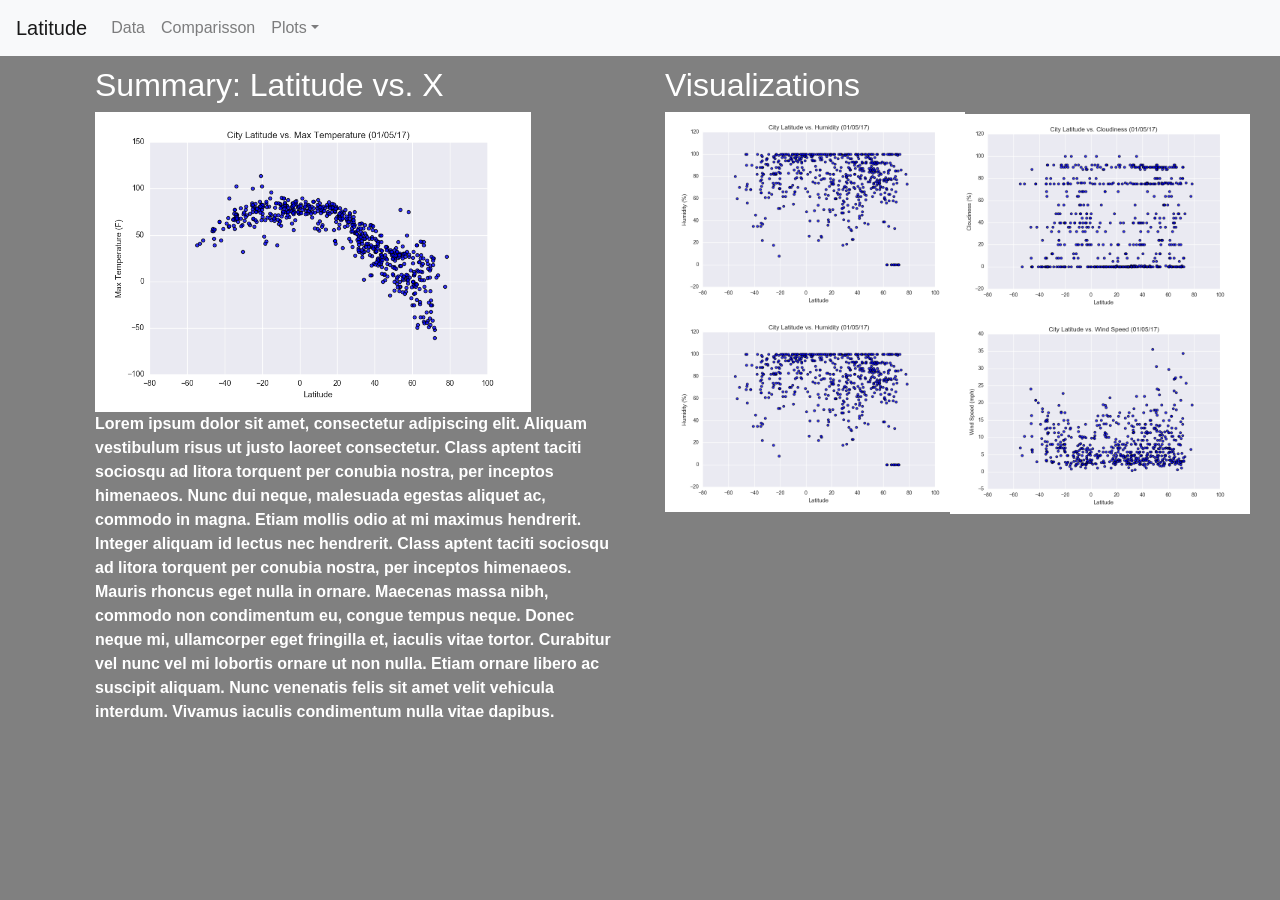
<file: index.html>
<!DOCTYPE html>

<html lang="en">



<head>

    <meta charset="UTF-8">
    <meta name="viewport" content="width=device-width, initial-scale=1.0">
    <meta http-equiv="X-UA-Compatible" content="ie=edge">
    <link rel="stylesheet" href="https://stackpath.bootstrapcdn.com/bootstrap/4.3.1/css/bootstrap.min.css" integrity="sha384-ggOyR0iXCbMQv3Xipma34MD+dH/1fQ784/j6cY/iJTQUOhcWr7x9JvoRxT2MZw1T" crossorigin="anonymous">
    <link rel="stylesheet" href="styles.css">
    <script src="https://code.jquery.com/jquery-3.3.1.slim.min.js" integrity="sha384-q8i/X+965DzO0rT7abK41JStQIAqVgRVzpbzo5smXKp4YfRvH+8abtTE1Pi6jizo" crossorigin="anonymous"></script>
    <script src="https://cdnjs.cloudflare.com/ajax/libs/popper.js/1.14.7/umd/popper.min.js" integrity="sha384-UO2eT0CpHqdSJQ6hJty5KVphtPhzWj9WO1clHTMGa3JDZwrnQq4sF86dIHNDz0W1" crossorigin="anonymous"></script>
    <script src="https://stackpath.bootstrapcdn.com/bootstrap/4.3.1/js/bootstrap.min.js" integrity="sha384-JjSmVgyd0p3pXB1rRibZUAYoIIy6OrQ6VrjIEaFf/nJGzIxFDsf4x0xIM+B07jRM" crossorigin="anonymous"></script>
    <title>Tarea</title>

</head>



<body class="lgrey" leftmargin="0" marginheight="0" marginwidth="0" offset="0" topmargin="0">

    <nav class="navbar navbar-expand-lg navbar-light bg-light">
        <a href="index.html" class="navbar-brand">Latitude</a>
        <div class="collapse navbar-collapse">
            <ul class="navbar-nav">

                <!--<li class="nav-item active"><a href="#" class="nav-link">Comparisson</a></li>-->
                <li class="nav-item"><a href="data.html" class="nav-link">Data</a></li>
                <li class="nav-item"><a href="comparison.html" class="nav-link">Comparisson</a></li>
                <li class="nav-item dropdown">
                    <a href="#" class="nav-link dropdown-toggle" role="button" data-toggle="dropdown">Plots</a>
                    <div class="dropdown-menu">
                        <a href="maxtemperature.html" class="dropdown-item">Max Temperature</a>
                        <a href="humidity.html" class="dropdown-item">Humidity</a>
                        <a href="cloudiness.html" class="dropdown-item">Cloudiness</a>
                        <a href="windspeed.html" class="dropdown-item">Wind Speed</a>
                    </div>
                </li>
            </ul>
        </div>
    </nav>

    <div class="container">
        <div class="row">
            <div class="col-md-6">
                <div class="box white">
                    <section id="main-bio">
                        <section id="figure">
                            <h2 id="bio-name">Summary: Latitude vs. X</h2>
                            <img id="Fig1" src="Fig1.png" alt="Fig1" height="300" widht="400">
                        </section>
                        <p>Lorem ipsum dolor sit amet, consectetur adipiscing elit. Aliquam vestibulum risus ut justo laoreet consectetur. Class aptent taciti sociosqu ad litora torquent per conubia nostra, per inceptos himenaeos. Nunc dui neque, malesuada
                            egestas aliquet ac, commodo in magna. Etiam mollis odio at mi maximus hendrerit. Integer aliquam id lectus nec hendrerit. Class aptent taciti sociosqu ad litora torquent per conubia nostra, per inceptos himenaeos. Mauris rhoncus
                            eget nulla in ornare. Maecenas massa nibh, commodo non condimentum eu, congue tempus neque. Donec neque mi, ullamcorper eget fringilla et, iaculis vitae tortor. Curabitur vel nunc vel mi lobortis ornare ut non nulla. Etiam
                            ornare libero ac suscipit aliquam. Nunc venenatis felis sit amet velit vehicula interdum. Vivamus iaculis condimentum nulla vitae dapibus.</p>
                    </section>
                </div>
            </div>

            <div class="col-md-3">

                <div class="box white">

                    <section id="main-bio">
                        <section id="figure">
                            <h2 id="Fig2">Visualizations</h2>
                            <a href="humidity.html"> <img src="Fig2.png" width="300" height="200" title="humidity" alt="H"></a>
                            <a href="maxtemperature.html"> <img src="Fig2.png" width="300" height="200" title="maxtemp" alt="M"></a>
                        </section>
                    </section>
                </div>
            </div>


            <div class="col-md-3">
                <div class="box white">

                    <section id="main">
                        <section id="figure">
                            <br></br>
                            <a href="cloudiness.html"> <img src="Fig3.png" width="300" height="200" title="cloudiness" alt="C"></a>
                            <a href="windspeed.html"><img src="Fig4.png" width="300" height="200" title="windspeed" alt="W"></a>
                        </section>
                    </section>
                </div>
            </div>
        </div>
</body>

</html>
</file>
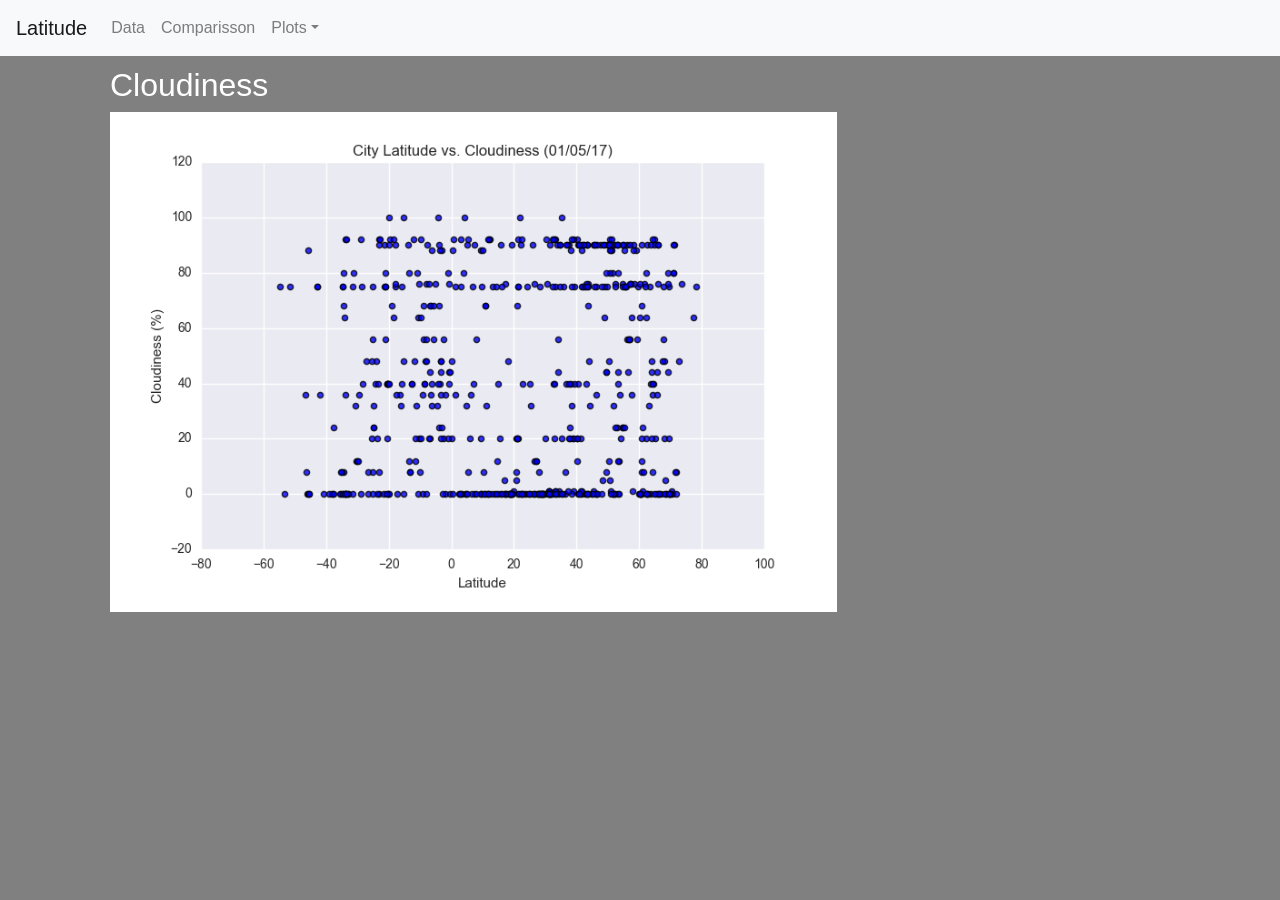
<file: cloudiness.html>
<!DOCTYPE html>

<html lang="en">



<head>

    <meta charset="UTF-8">
    <meta name="viewport" content="width=device-width, initial-scale=1.0">
    <meta http-equiv="X-UA-Compatible" content="ie=edge">
    <link rel="stylesheet" href="https://stackpath.bootstrapcdn.com/bootstrap/4.3.1/css/bootstrap.min.css" integrity="sha384-ggOyR0iXCbMQv3Xipma34MD+dH/1fQ784/j6cY/iJTQUOhcWr7x9JvoRxT2MZw1T" crossorigin="anonymous">
    <link rel="stylesheet" href="styles.css">
    <script src="https://code.jquery.com/jquery-3.3.1.slim.min.js" integrity="sha384-q8i/X+965DzO0rT7abK41JStQIAqVgRVzpbzo5smXKp4YfRvH+8abtTE1Pi6jizo" crossorigin="anonymous"></script>
    <script src="https://cdnjs.cloudflare.com/ajax/libs/popper.js/1.14.7/umd/popper.min.js" integrity="sha384-UO2eT0CpHqdSJQ6hJty5KVphtPhzWj9WO1clHTMGa3JDZwrnQq4sF86dIHNDz0W1" crossorigin="anonymous"></script>
    <script src="https://stackpath.bootstrapcdn.com/bootstrap/4.3.1/js/bootstrap.min.js" integrity="sha384-JjSmVgyd0p3pXB1rRibZUAYoIIy6OrQ6VrjIEaFf/nJGzIxFDsf4x0xIM+B07jRM" crossorigin="anonymous"></script>
    <title>Comparison</title>

</head>



<body class="lgrey" leftmargin="0" marginheight="0" marginwidth="0" offset="0" topmargin="0">


    <nav class="navbar navbar-expand-lg navbar-light bg-light">
        <a href="index.html" class="navbar-brand">Latitude</a>
        <div class="collapse navbar-collapse">
            <ul class="navbar-nav">

                <!--<li class="nav-item active"><a href="#" class="nav-link">Comparisson</a></li>-->
                <li class="nav-item"><a href="data.html" class="nav-link">Data</a></li>
                <li class="nav-item"><a href="comparison.html" class="nav-link">Comparisson</a></li>
                <li class="nav-item dropdown">
                    <a href="#" class="nav-link dropdown-toggle" role="button" data-toggle="dropdown">Plots</a>
                    <div class="dropdown-menu">
                        <a href="maxtemperature.html" class="dropdown-item">Max Temperature</a>
                        <a href="humidity.html" class="dropdown-item">Humidity</a>
                        <a href="cloudiness.html" class="dropdown-item">Cloudiness</a>
                        <a href="windspeed.html" class="dropdown-item">Wind Speed</a>
                    </div>
                </li>
            </ul>
        </div>
    </nav>

    <div class="container">

        <div class="col-md-8">
            <div class="box white">
                <section id="main-bio">
                    <section id="figure">
                        <h2 id="Fig3">Cloudiness</h2>
                        <img id="Fig3" src="Fig3.png" alt="Fig3" height="500" widht="500">
                    </section>
                </section>
            </div>
        </div>
    </div>
</body>

</html>
</file>
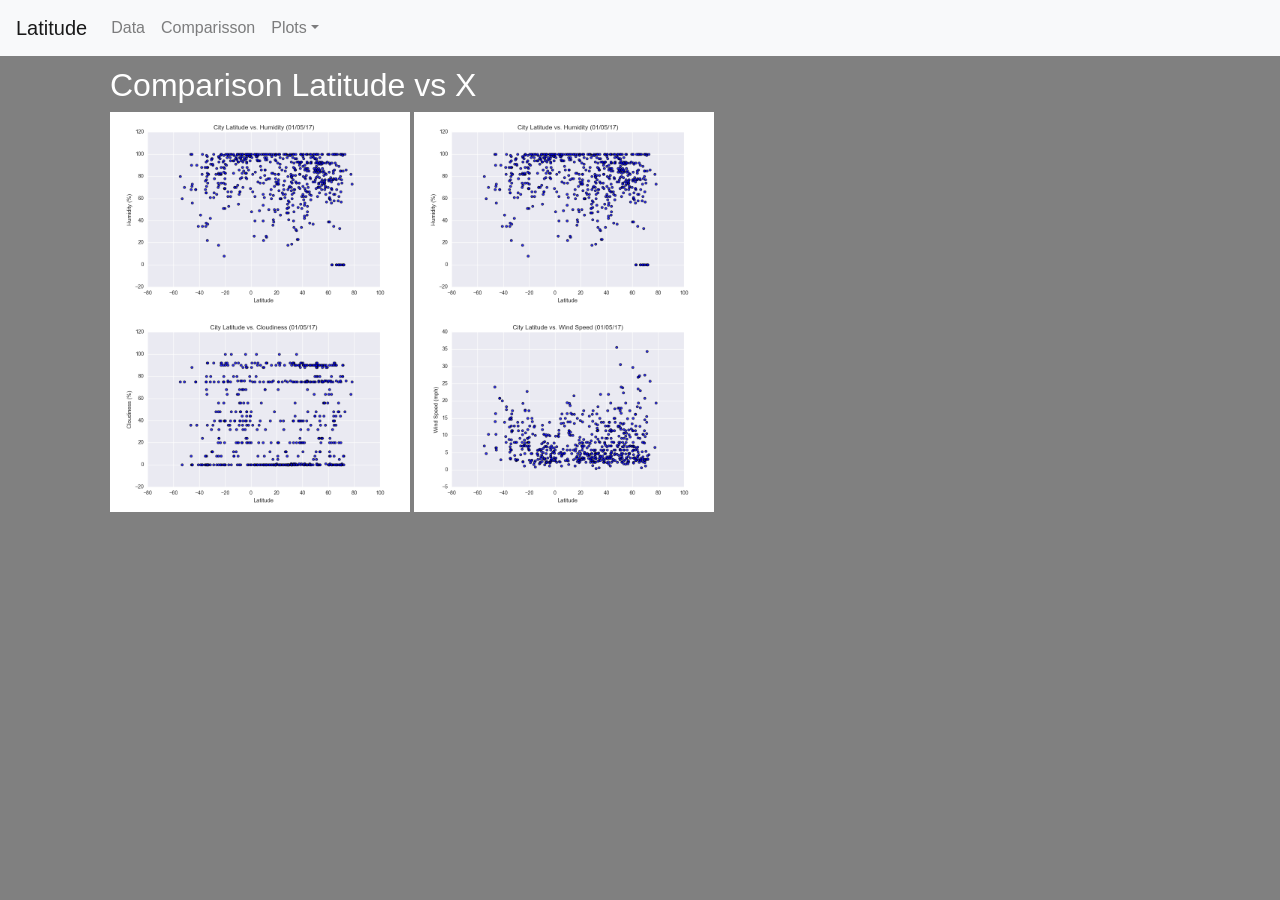
<file: comparison.html>
<!DOCTYPE html>

<html lang="en">



<head>

    <meta charset="UTF-8">
    <meta name="viewport" content="width=device-width, initial-scale=1.0">
    <meta http-equiv="X-UA-Compatible" content="ie=edge">
    <link rel="stylesheet" href="https://stackpath.bootstrapcdn.com/bootstrap/4.3.1/css/bootstrap.min.css" integrity="sha384-ggOyR0iXCbMQv3Xipma34MD+dH/1fQ784/j6cY/iJTQUOhcWr7x9JvoRxT2MZw1T" crossorigin="anonymous">
    <link rel="stylesheet" href="styles.css">
    <script src="https://code.jquery.com/jquery-3.3.1.slim.min.js" integrity="sha384-q8i/X+965DzO0rT7abK41JStQIAqVgRVzpbzo5smXKp4YfRvH+8abtTE1Pi6jizo" crossorigin="anonymous"></script>
    <script src="https://cdnjs.cloudflare.com/ajax/libs/popper.js/1.14.7/umd/popper.min.js" integrity="sha384-UO2eT0CpHqdSJQ6hJty5KVphtPhzWj9WO1clHTMGa3JDZwrnQq4sF86dIHNDz0W1" crossorigin="anonymous"></script>
    <script src="https://stackpath.bootstrapcdn.com/bootstrap/4.3.1/js/bootstrap.min.js" integrity="sha384-JjSmVgyd0p3pXB1rRibZUAYoIIy6OrQ6VrjIEaFf/nJGzIxFDsf4x0xIM+B07jRM" crossorigin="anonymous"></script>
    <title>Comparison</title>

</head>



<body class="lgrey" leftmargin="0" marginheight="0" marginwidth="0" offset="0" topmargin="0">

    <nav class="navbar navbar-expand-lg navbar-light bg-light">
        <a href="index.html" class="navbar-brand">Latitude</a>
        <div class="collapse navbar-collapse">
            <ul class="navbar-nav">

                <!--<li class="nav-item active"><a href="#" class="nav-link">Comparisson</a></li>-->
                <li class="nav-item"><a href="data.html" class="nav-link">Data</a></li>
                <li class="nav-item"><a href="comparison.html" class="nav-link">Comparisson</a></li>
                <li class="nav-item dropdown">
                    <a href="#" class="nav-link dropdown-toggle" role="button" data-toggle="dropdown">Plots</a>
                    <div class="dropdown-menu">
                        <a href="maxtemperature.html" class="dropdown-item">Max Temperature</a>
                        <a href="humidity.html" class="dropdown-item">Humidity</a>
                        <a href="cloudiness.html" class="dropdown-item">Cloudiness</a>
                        <a href="windspeed.html" class="dropdown-item">Wind Speed</a>
                    </div>
                </li>
            </ul>
        </div>
    </nav>

    <div class="container">

        <div class="col-md-8">
            <div class="box white">
                <section id="main-bio">
                    <section id="figure">
                        <h2 id="Fig2">Comparison Latitude vs X</h2>

                        <a href="humidity.html"> <img src="Fig2.png" width="300" height="200" title="humidity" alt="H"></a>
                        <a href="maxtemperature.html"> <img src="Fig2.png" width="300" height="200" title="maxtemp" alt="M"></a>
                        <a href="cloudiness.html"> <img src="Fig3.png" width="300" height="200" title="cloudiness" alt="C"></a>
                        <a href="windspeed.html"><img src="Fig4.png" width="300" height="200" title="windspeed" alt="W"></a>
                    </section>
                </section>
            </div>
        </div>
    </div>
</body>

</html>
</file>
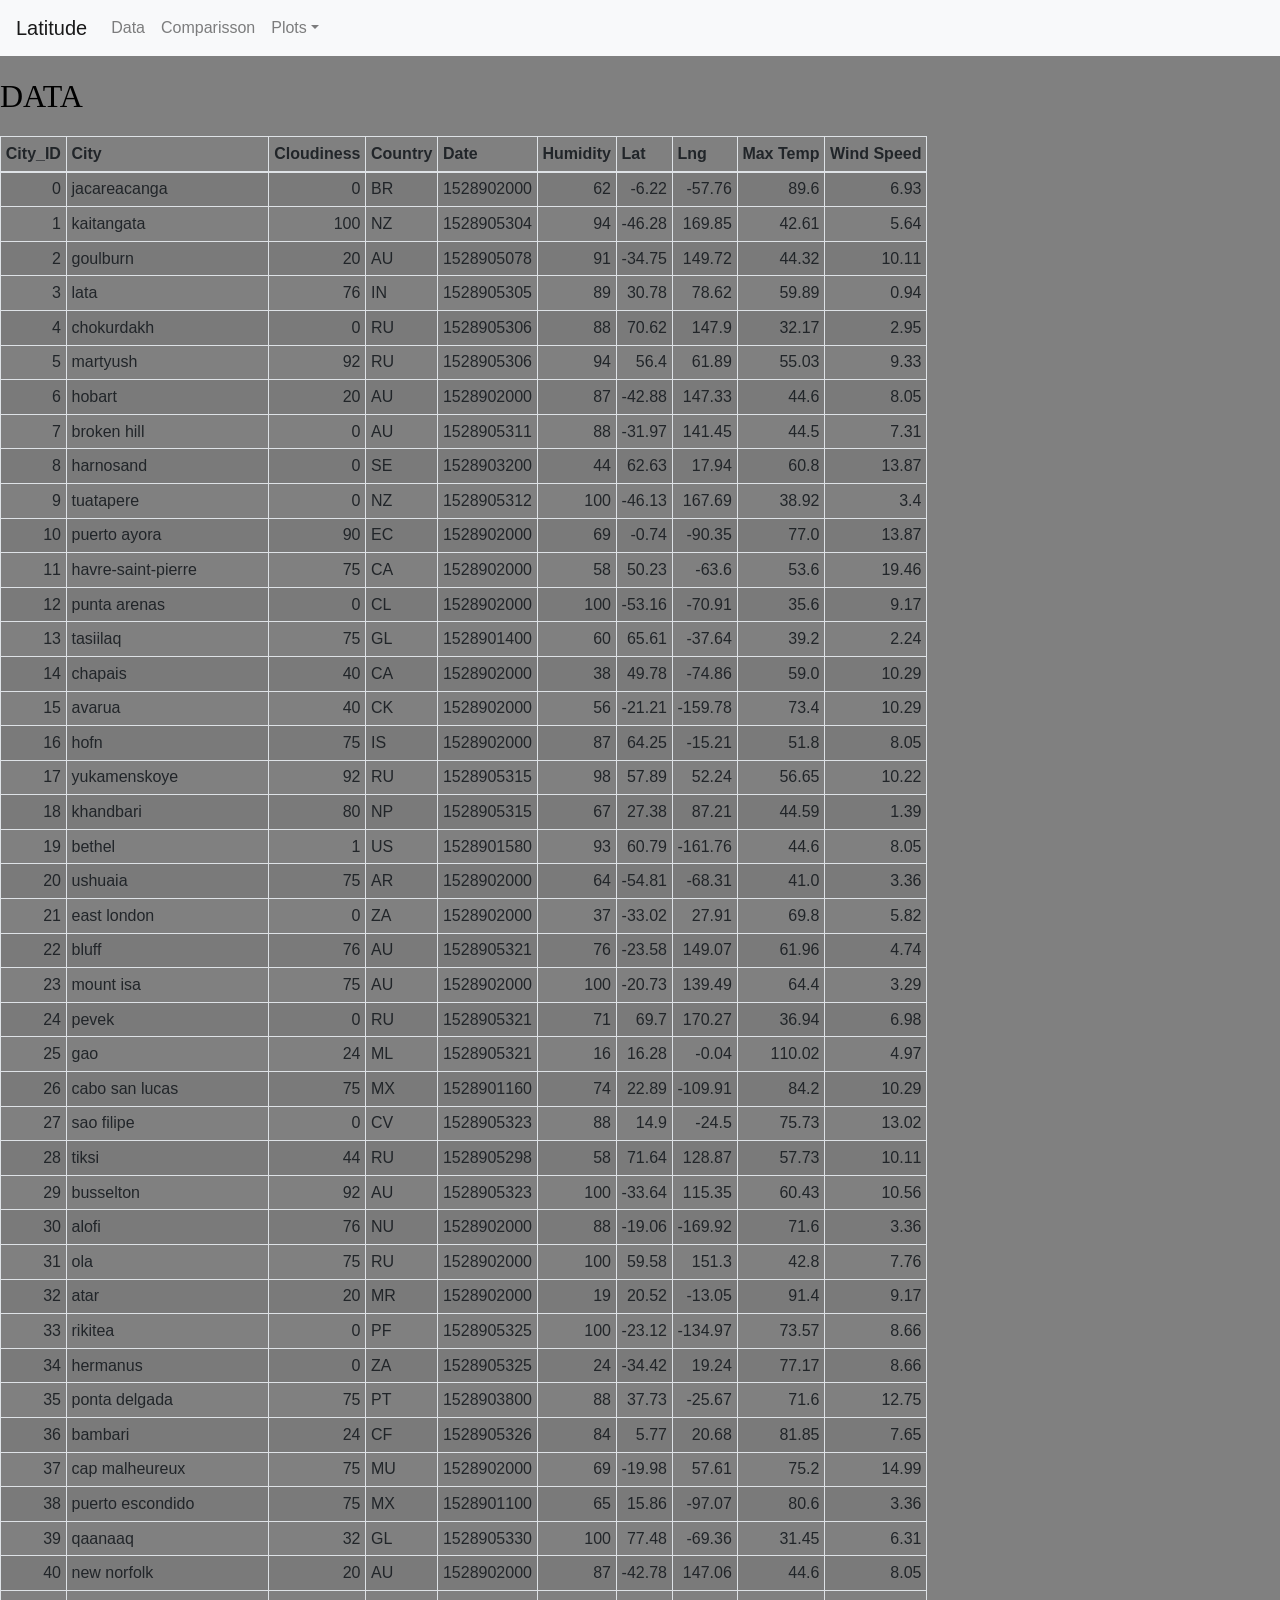
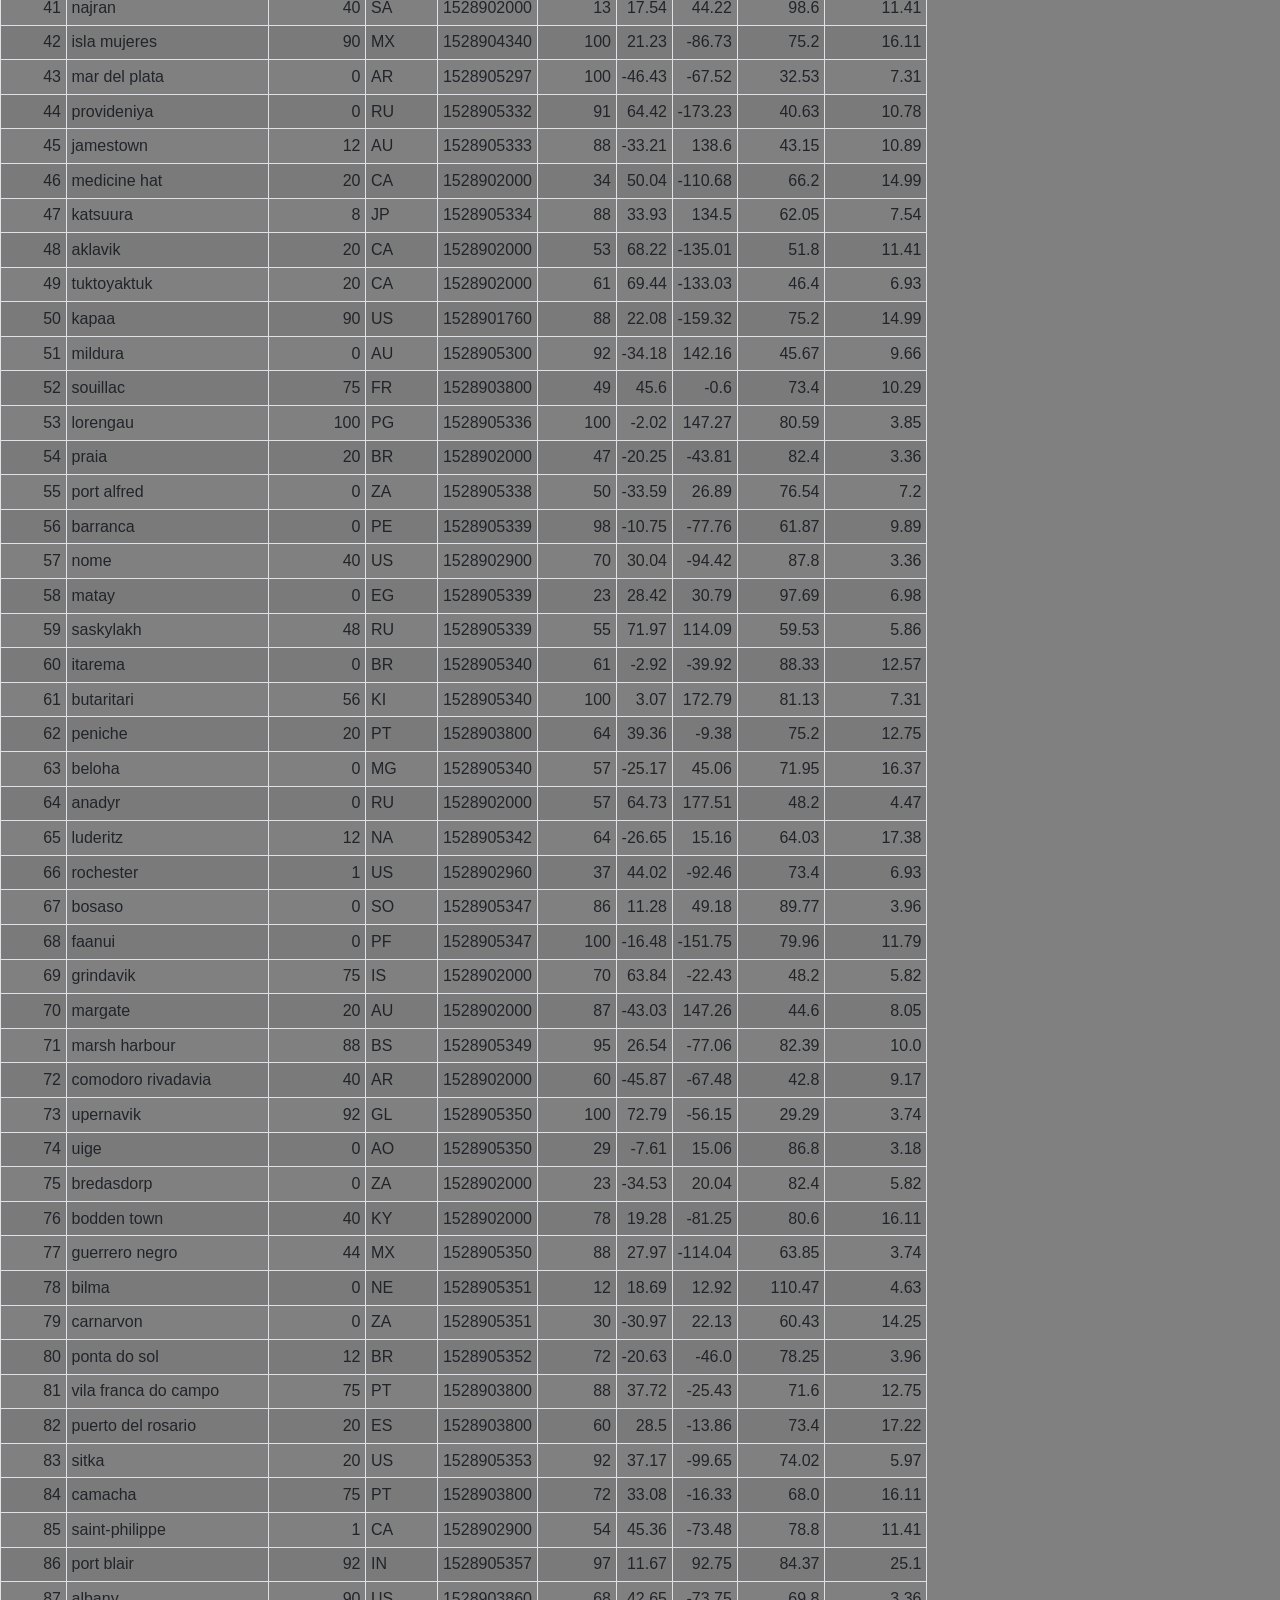
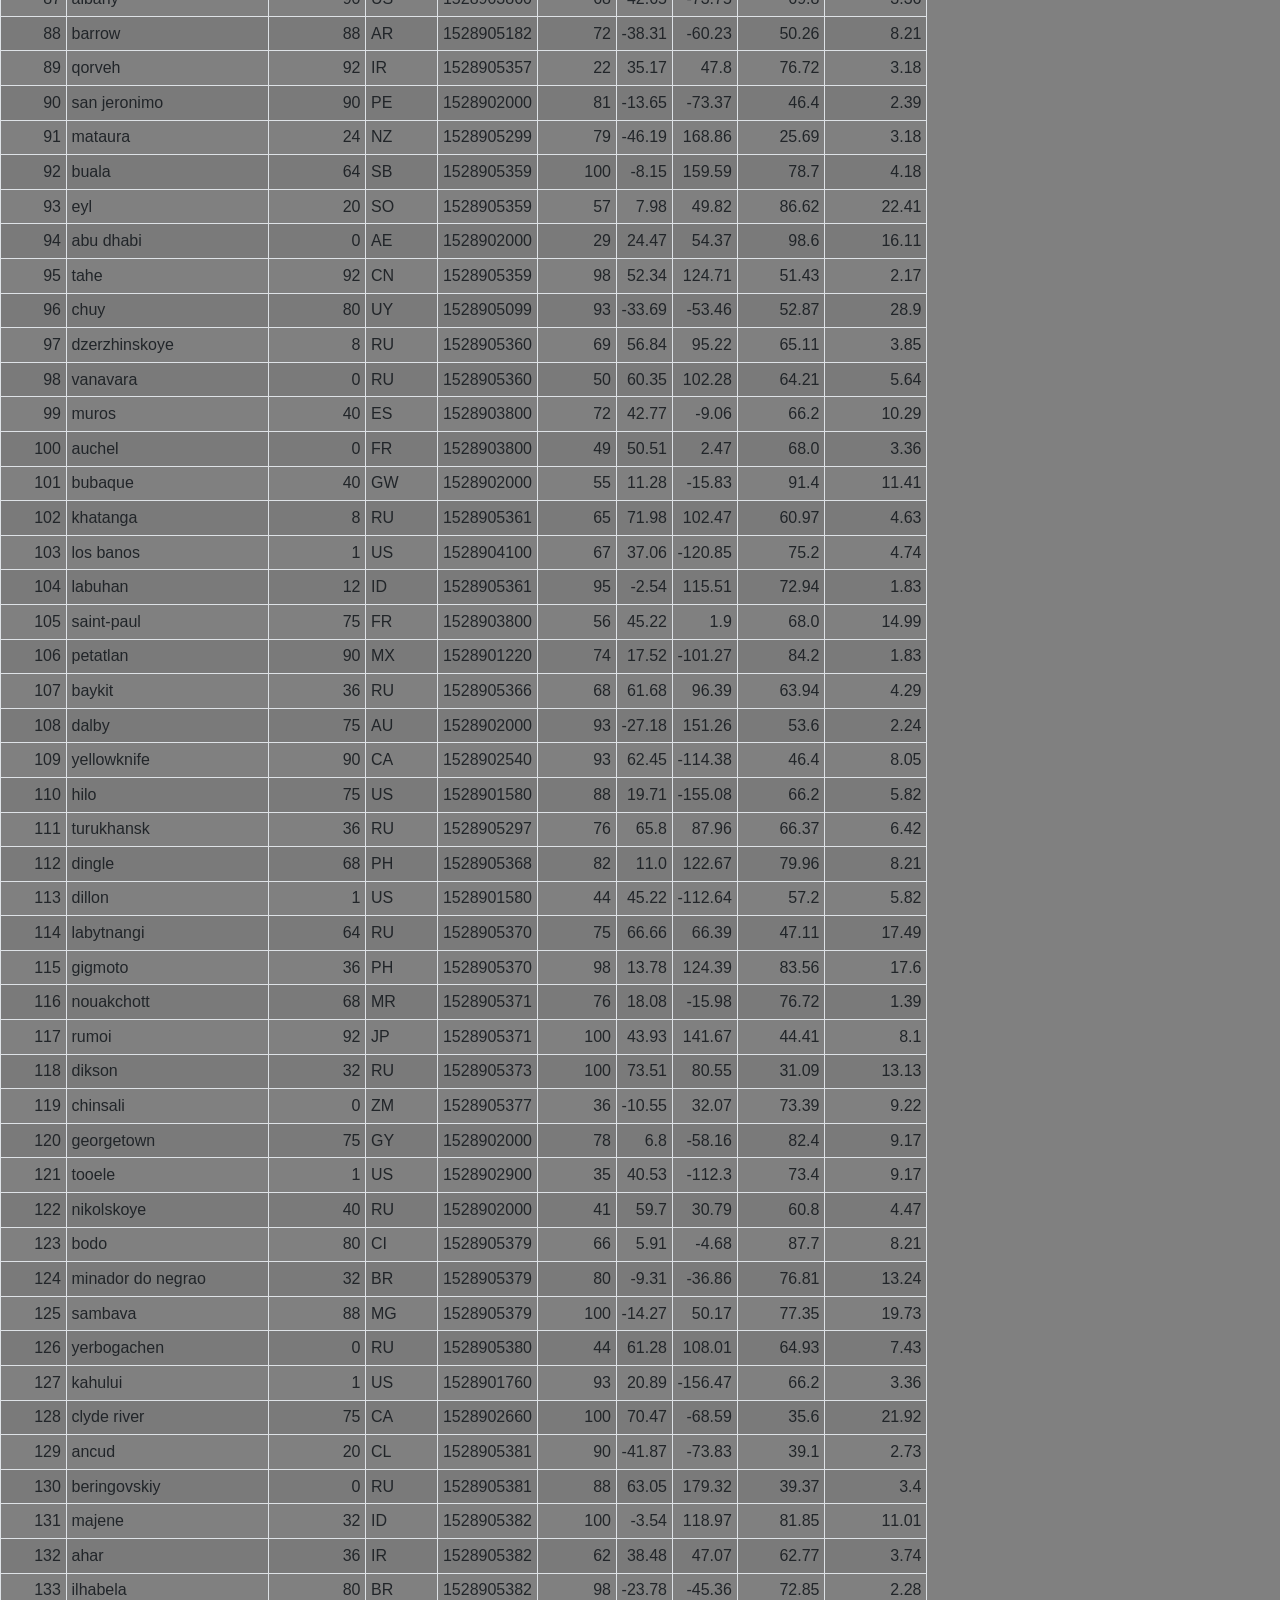
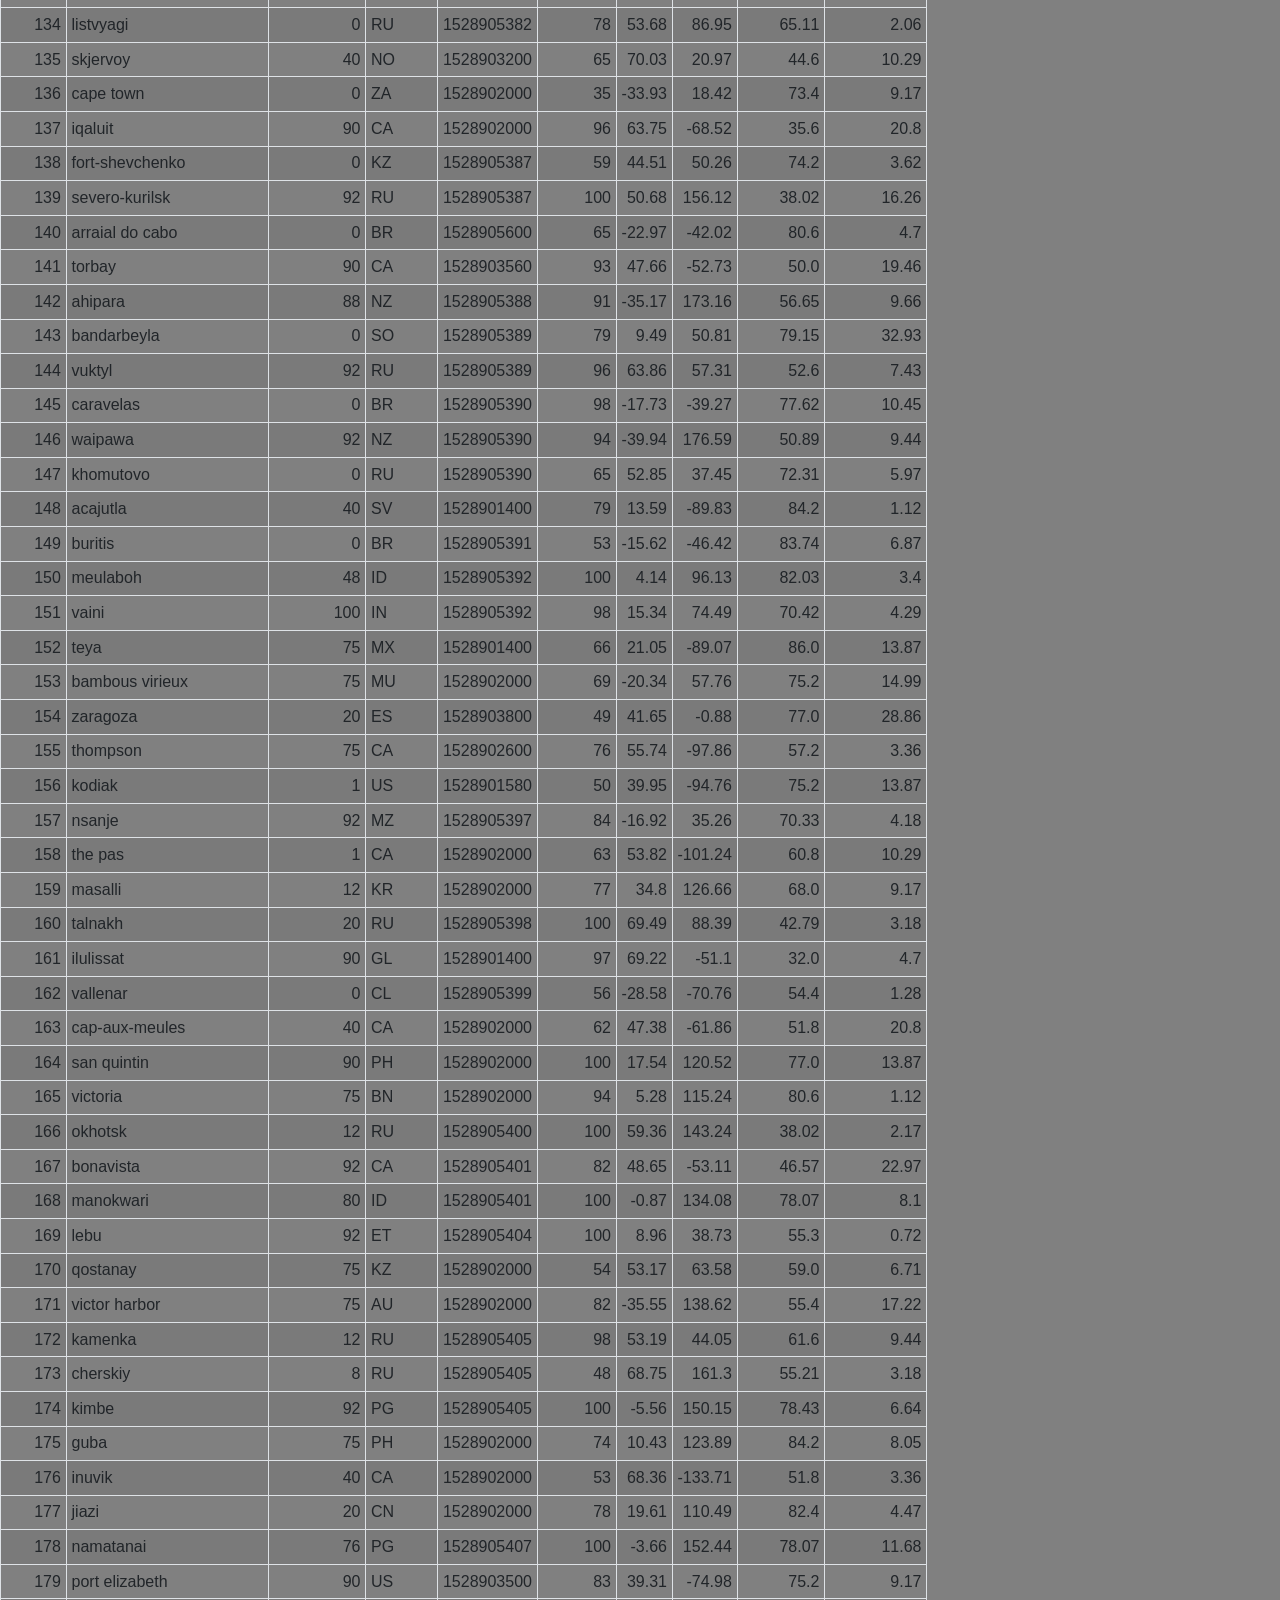
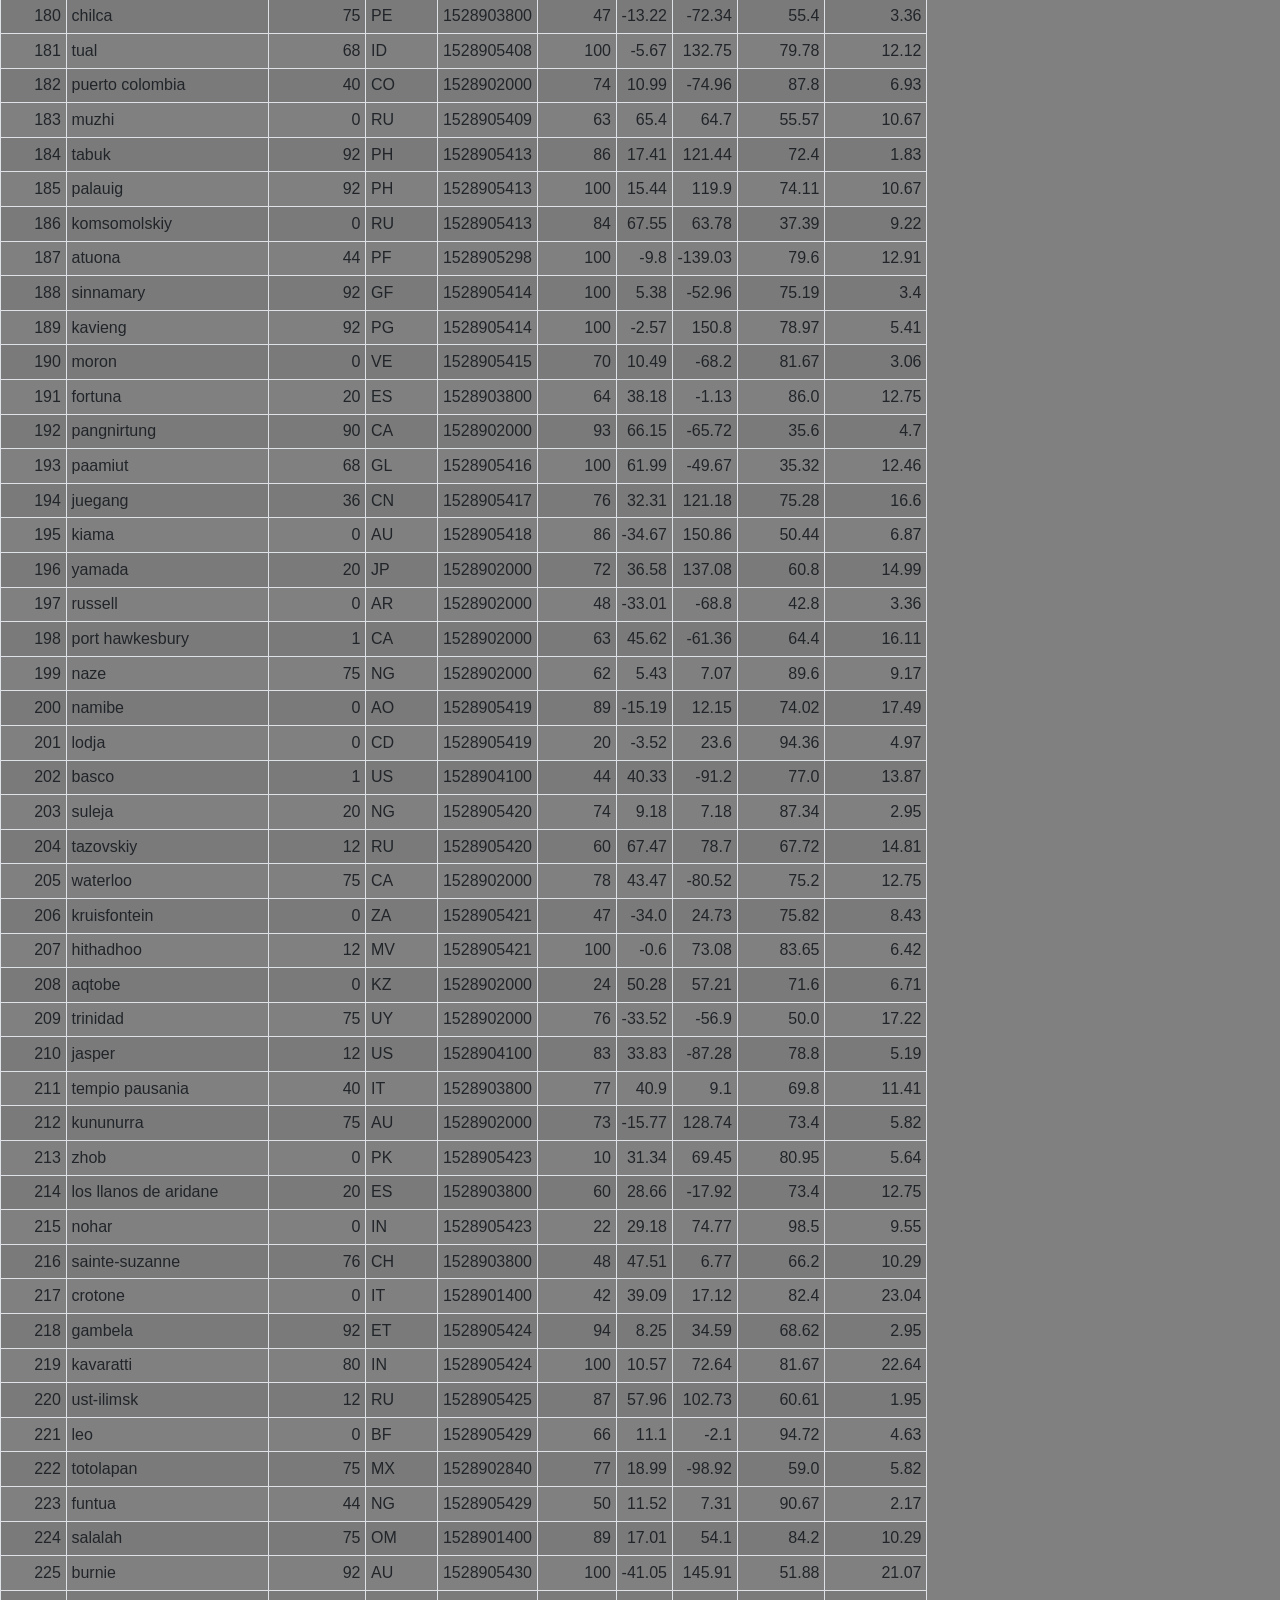
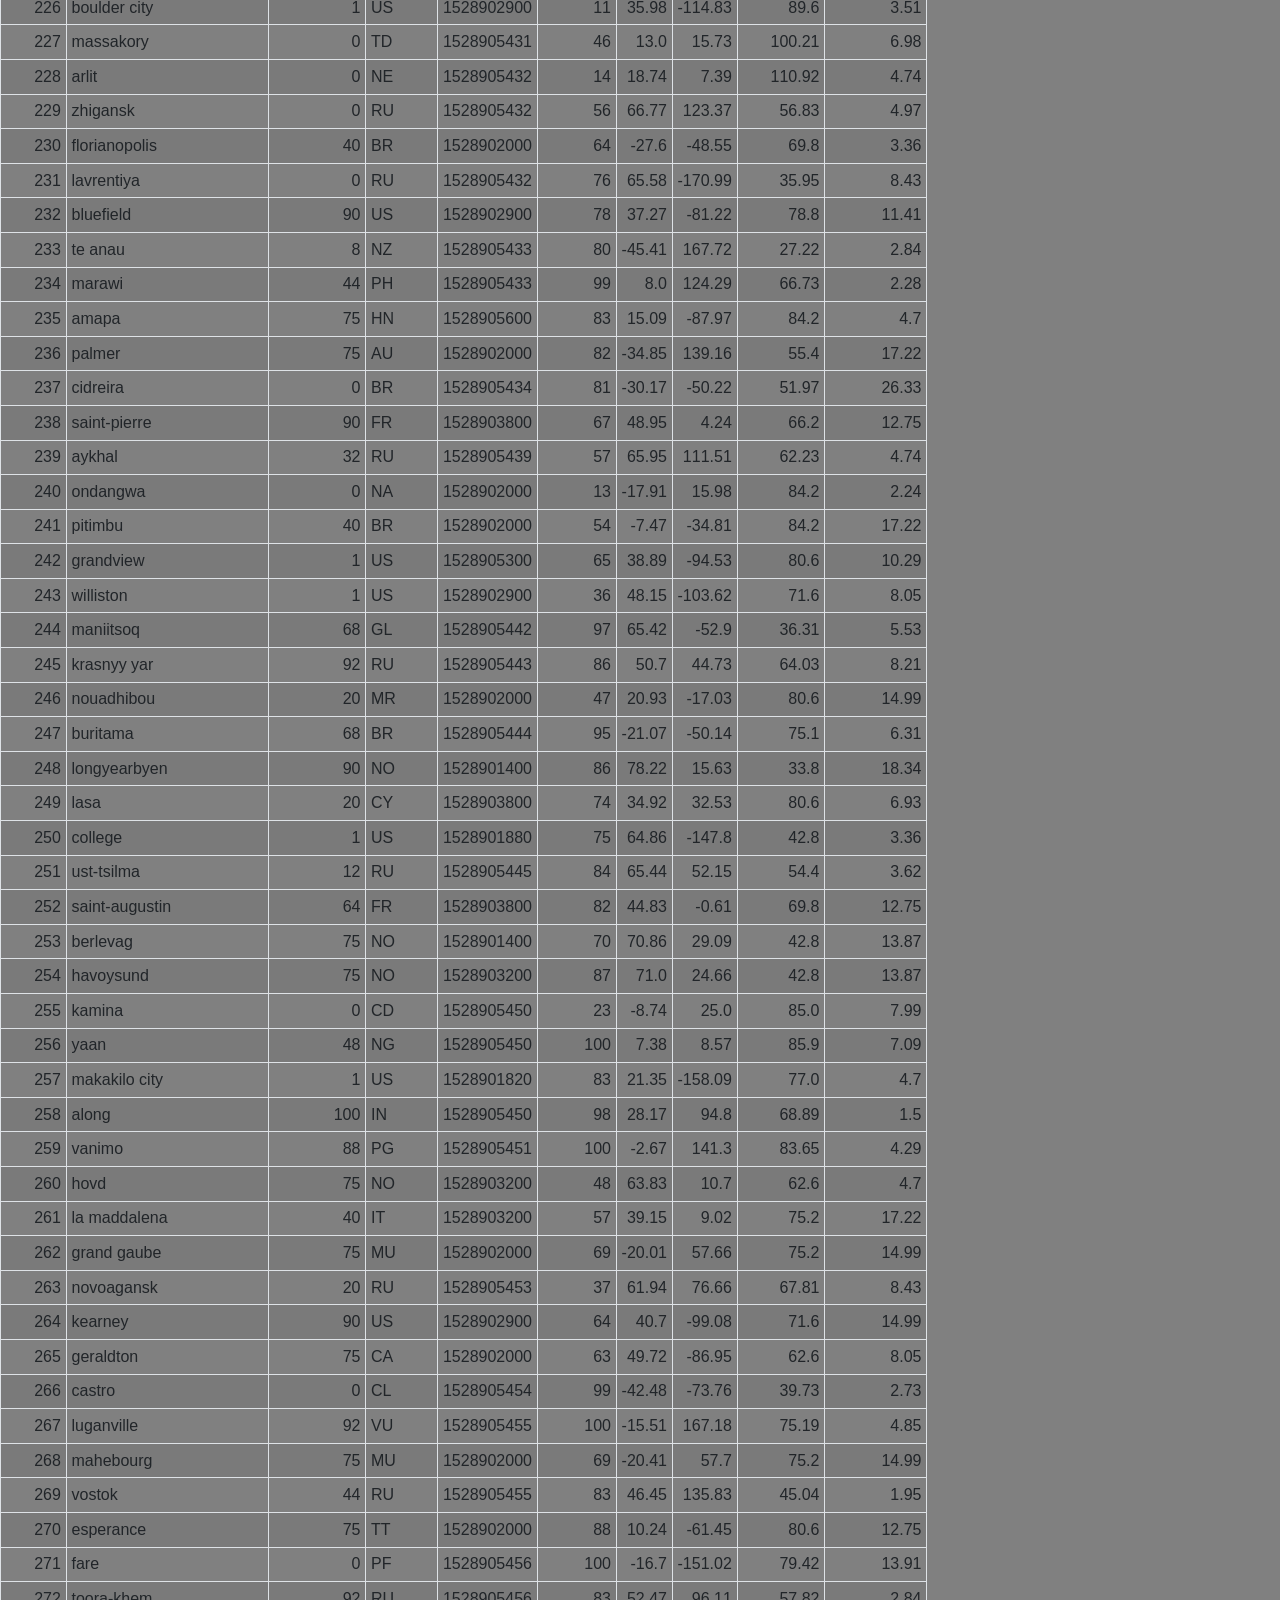
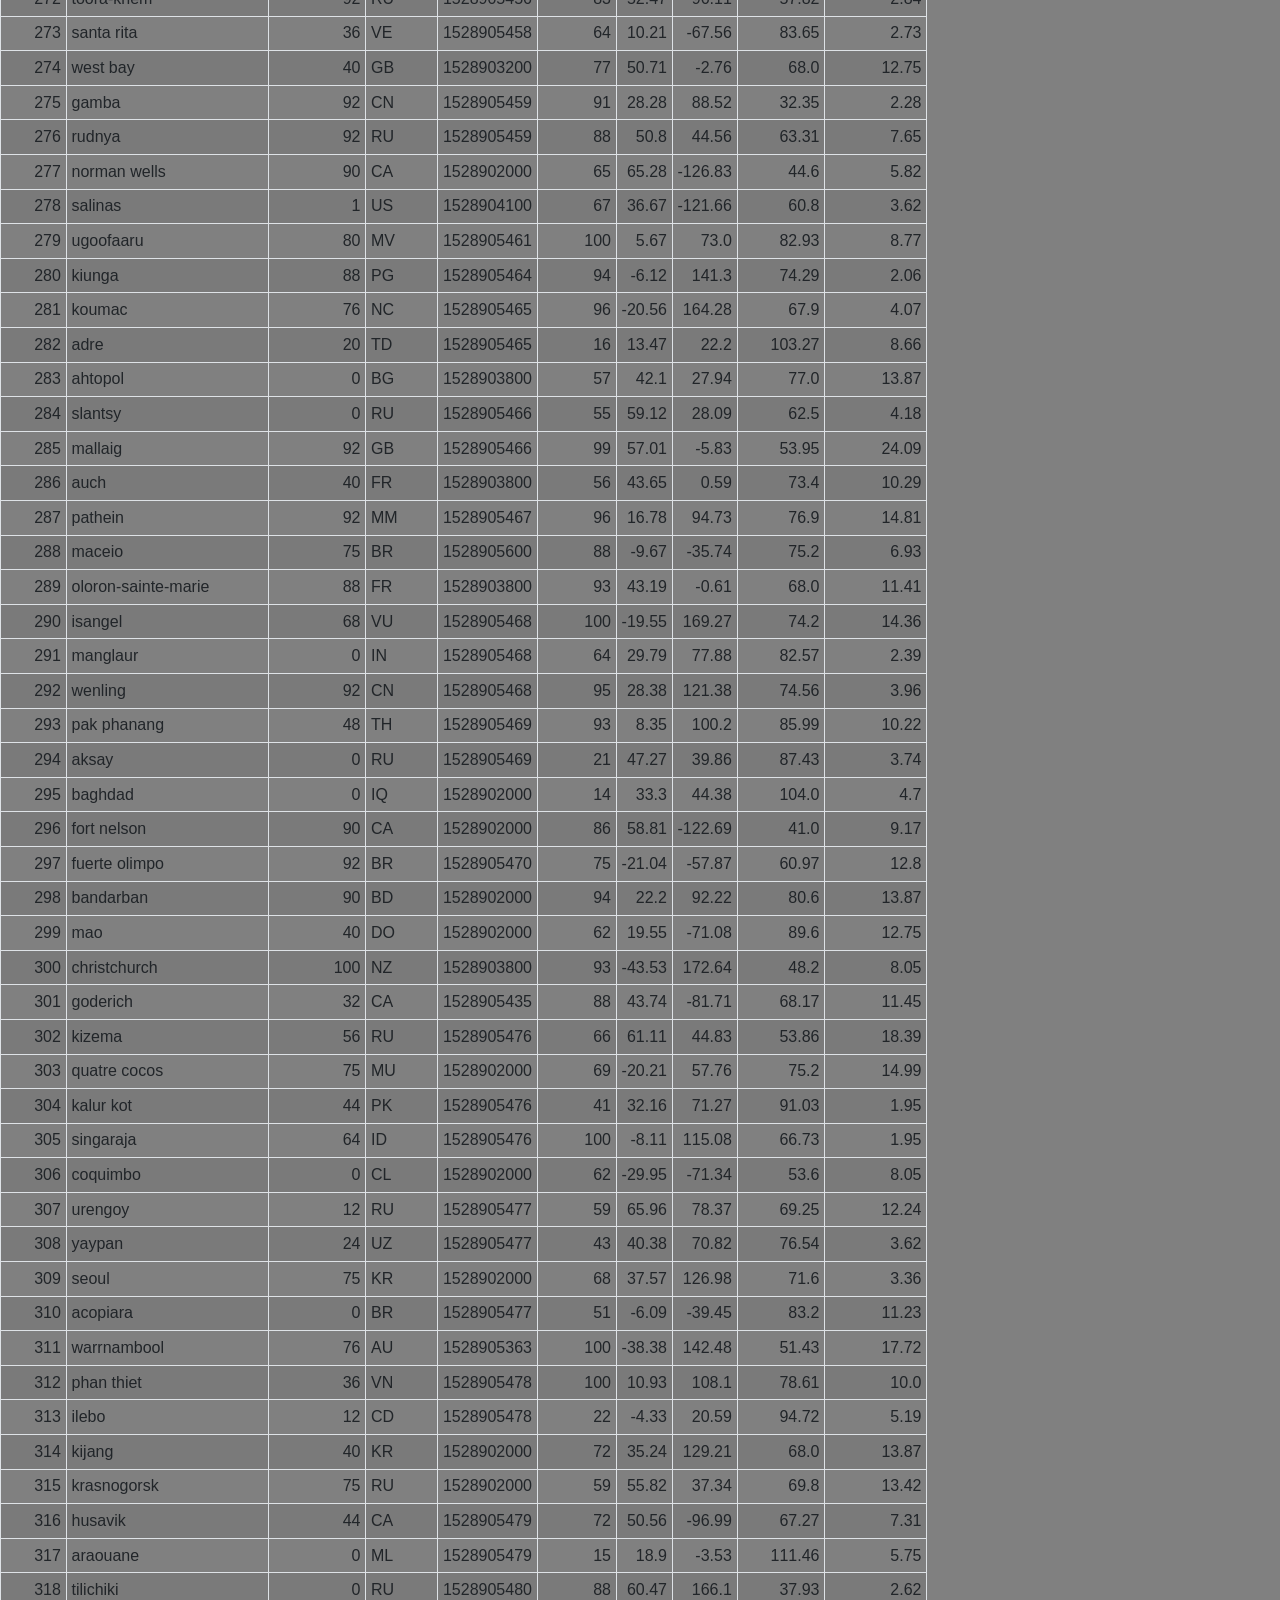
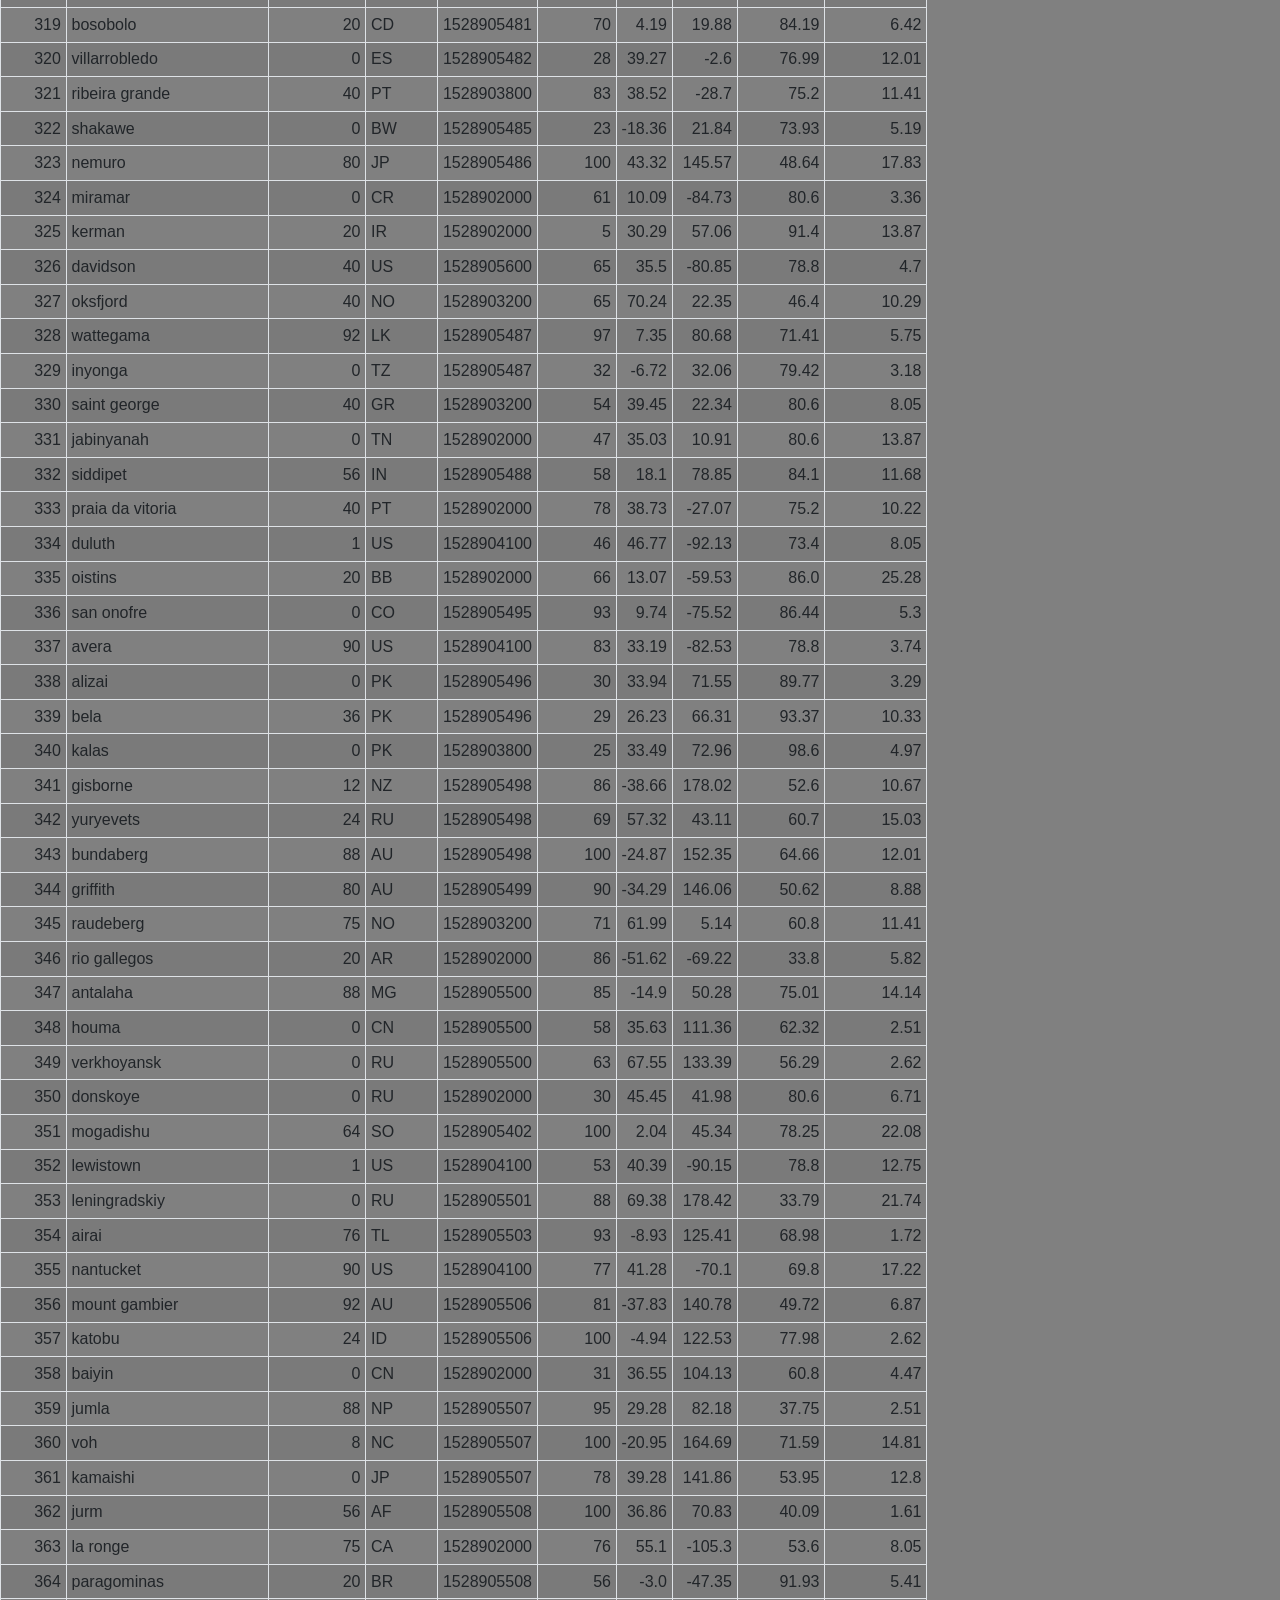
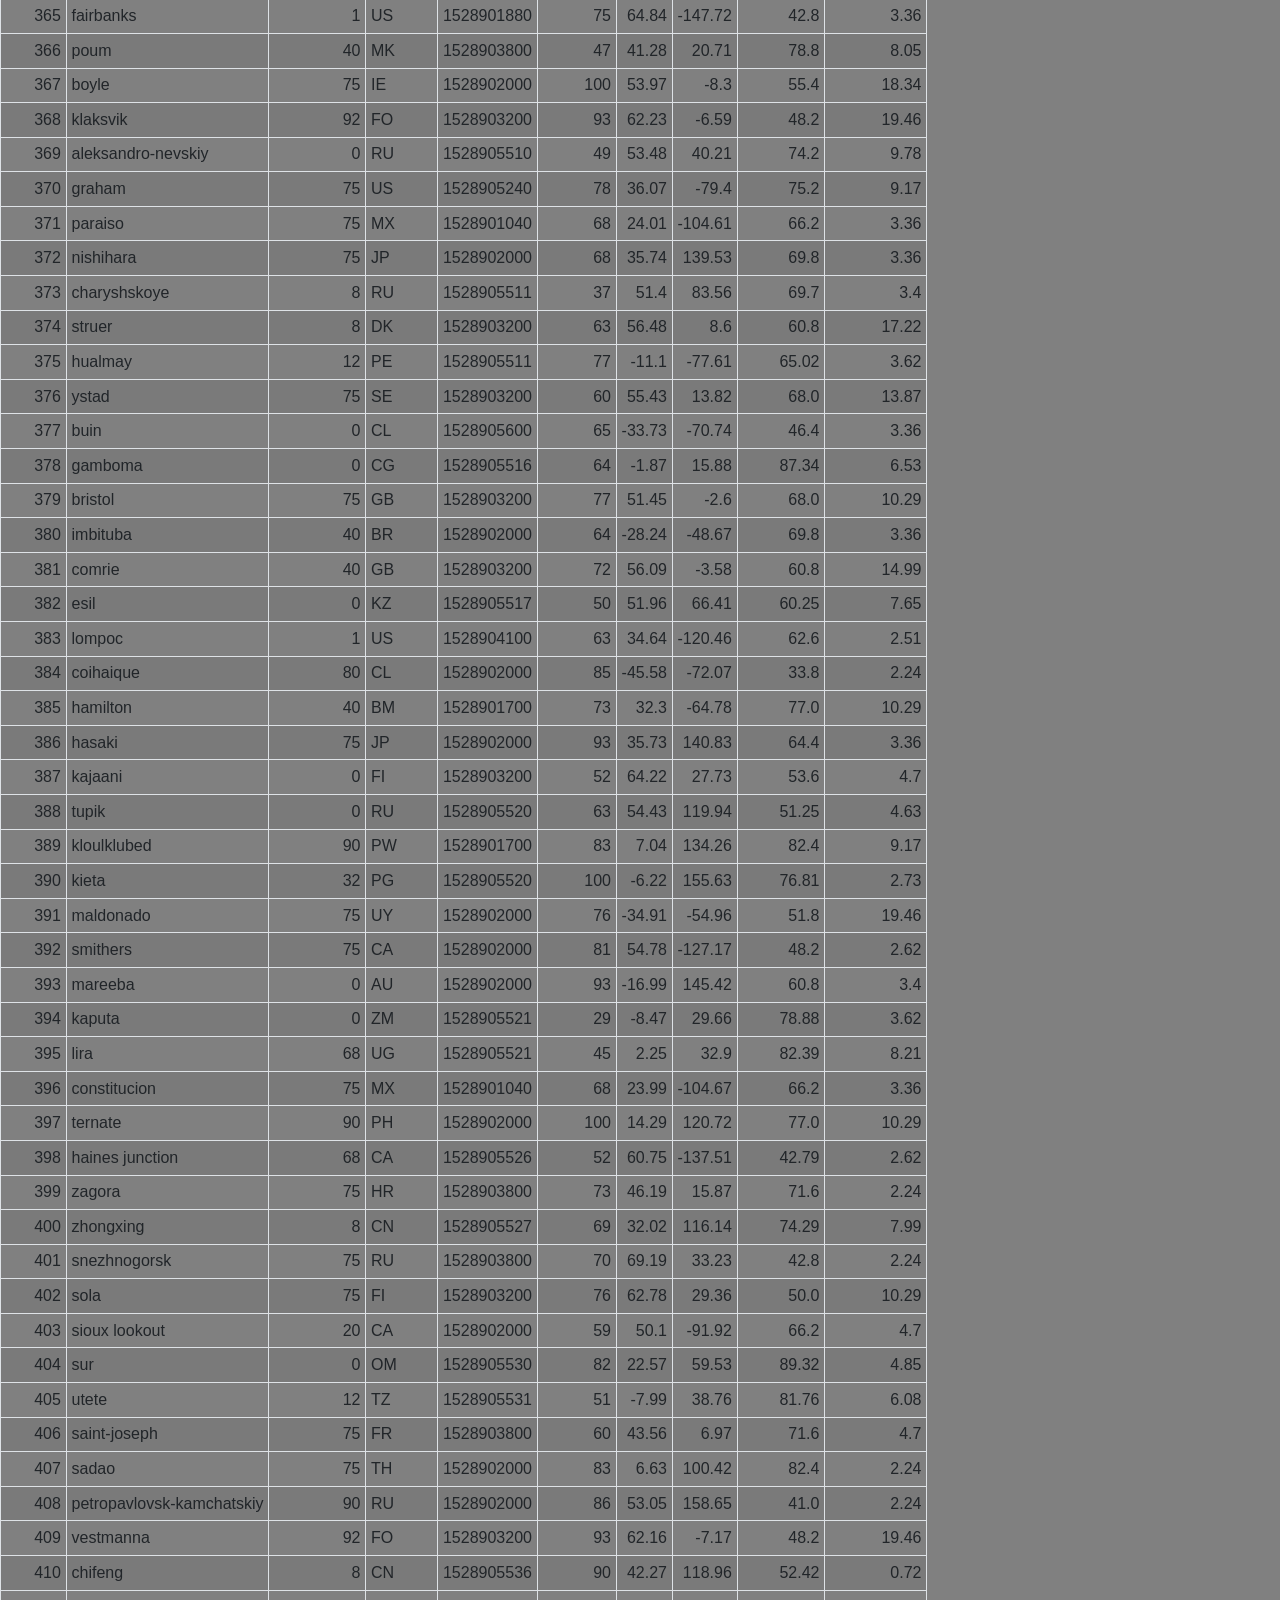
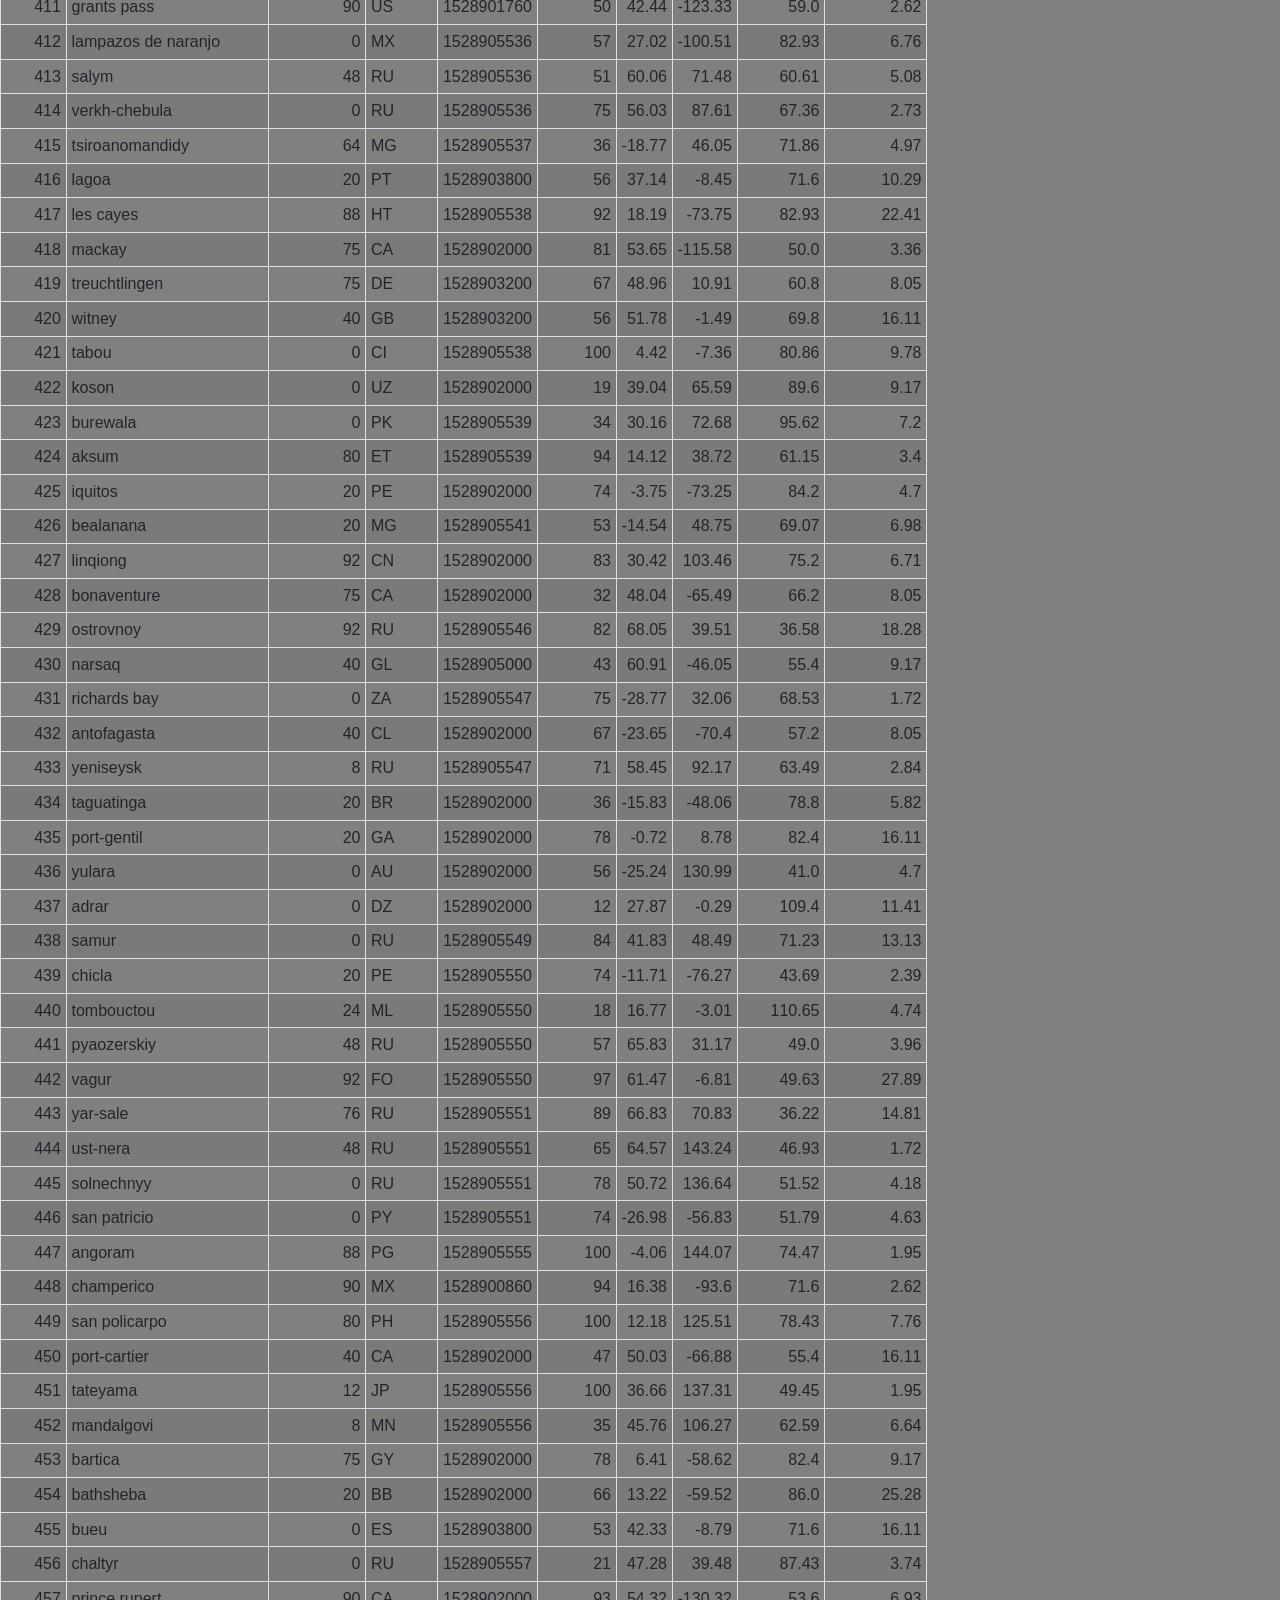
<file: data.html>
<!DOCTYPE html>

<html lang="en">



<head>

    <meta charset="UTF-8">
    <meta name="viewport" content="width=device-width, initial-scale=1.0">
    <meta http-equiv="X-UA-Compatible" content="ie=edge">
    <link rel="stylesheet" href="https://stackpath.bootstrapcdn.com/bootstrap/4.3.1/css/bootstrap.min.css" integrity="sha384-ggOyR0iXCbMQv3Xipma34MD+dH/1fQ784/j6cY/iJTQUOhcWr7x9JvoRxT2MZw1T" crossorigin="anonymous">
    <link rel="stylesheet" href="styles.css">
    <script src="https://code.jquery.com/jquery-3.3.1.slim.min.js" integrity="sha384-q8i/X+965DzO0rT7abK41JStQIAqVgRVzpbzo5smXKp4YfRvH+8abtTE1Pi6jizo" crossorigin="anonymous"></script>
    <script src="https://cdnjs.cloudflare.com/ajax/libs/popper.js/1.14.7/umd/popper.min.js" integrity="sha384-UO2eT0CpHqdSJQ6hJty5KVphtPhzWj9WO1clHTMGa3JDZwrnQq4sF86dIHNDz0W1" crossorigin="anonymous"></script>
    <script src="https://stackpath.bootstrapcdn.com/bootstrap/4.3.1/js/bootstrap.min.js" integrity="sha384-JjSmVgyd0p3pXB1rRibZUAYoIIy6OrQ6VrjIEaFf/nJGzIxFDsf4x0xIM+B07jRM" crossorigin="anonymous"></script>
    <title>Data</title>

</head>



<body class="lgrey" leftmargin="0" marginheight="0" marginwidth="0" offset="0" topmargin="0">

    <div id='table-container'></div>



    <nav class="navbar navbar-expand-lg navbar-light bg-light">
        <a href="index.html" class="navbar-brand">Latitude</a>
        <div class="collapse navbar-collapse">
            <ul class="navbar-nav">

                <!--<li class="nav-item active"><a href="#" class="nav-link">Comparisson</a></li>-->
                <li class="nav-item"><a href="data.html" class="nav-link">Data</a></li>
                <li class="nav-item"><a href="comparison.html" class="nav-link">Comparisson</a></li>
                <li class="nav-item dropdown">
                    <a href="#" class="nav-link dropdown-toggle" role="button" data-toggle="dropdown">Plots</a>
                    <div class="dropdown-menu">
                        <a href="maxtemperature.html" class="dropdown-item">Max Temperature</a>
                        <a href="humidity.html" class="dropdown-item">Humidity</a>
                        <a href="cloudiness.html" class="dropdown-item">Cloudiness</a>
                        <a href="windspeed.html" class="dropdown-item">Wind Speed</a>
                    </div>
                </li>
            </ul>
        </div>
    </nav>

    <p></p>
    <p>
        <FONT FACE="impact" SIZE=6 COLOR="black">DATA </FONT>
    </p>
    <p></p>

    <!--<table class="table table-bordered table-hover table-condensed">-->
    <table class="thead-dark table-sm table-bordered table-hover table-condensed table-striped">
        <thead>
            <tr>
                <th title="Field #1">City_ID</th>
                <th title="Field #2">City</th>
                <th title="Field #3">Cloudiness</th>
                <th title="Field #4">Country</th>
                <th title="Field #5">Date</th>
                <th title="Field #6">Humidity</th>
                <th title="Field #7">Lat</th>
                <th title="Field #8">Lng</th>
                <th title="Field #9">Max Temp</th>
                <th title="Field #10">Wind Speed</th>
            </tr>
        </thead>
        <tbody>

            <tr:hover {background-color: #f5f5f5;}>
                <td align="right">0</td>
                <td>jacareacanga</td>
                <td align="right">0</td>
                <td>BR</td>
                <td align="right">1528902000</td>
                <td align="right">62</td>
                <td align="right">-6.22</td>
                <td align="right">-57.76</td>
                <td align="right">89.6</td>
                <td align="right">6.93</td>
                </tr>
                <tr>
                    <td align="right">1</td>
                    <td>kaitangata</td>
                    <td align="right">100</td>
                    <td>NZ</td>
                    <td align="right">1528905304</td>
                    <td align="right">94</td>
                    <td align="right">-46.28</td>
                    <td align="right">169.85</td>
                    <td align="right">42.61</td>
                    <td align="right">5.64</td>
                </tr>
                <tr>
                    <td align="right">2</td>
                    <td>goulburn</td>
                    <td align="right">20</td>
                    <td>AU</td>
                    <td align="right">1528905078</td>
                    <td align="right">91</td>
                    <td align="right">-34.75</td>
                    <td align="right">149.72</td>
                    <td align="right">44.32</td>
                    <td align="right">10.11</td>
                </tr>
                <tr>
                    <td align="right">3</td>
                    <td>lata</td>
                    <td align="right">76</td>
                    <td>IN</td>
                    <td align="right">1528905305</td>
                    <td align="right">89</td>
                    <td align="right">30.78</td>
                    <td align="right">78.62</td>
                    <td align="right">59.89</td>
                    <td align="right">0.94</td>
                </tr>
                <tr>
                    <td align="right">4</td>
                    <td>chokurdakh</td>
                    <td align="right">0</td>
                    <td>RU</td>
                    <td align="right">1528905306</td>
                    <td align="right">88</td>
                    <td align="right">70.62</td>
                    <td align="right">147.9</td>
                    <td align="right">32.17</td>
                    <td align="right">2.95</td>
                </tr>
                <tr>
                    <td align="right">5</td>
                    <td>martyush</td>
                    <td align="right">92</td>
                    <td>RU</td>
                    <td align="right">1528905306</td>
                    <td align="right">94</td>
                    <td align="right">56.4</td>
                    <td align="right">61.89</td>
                    <td align="right">55.03</td>
                    <td align="right">9.33</td>
                </tr>
                <tr>
                    <td align="right">6</td>
                    <td>hobart</td>
                    <td align="right">20</td>
                    <td>AU</td>
                    <td align="right">1528902000</td>
                    <td align="right">87</td>
                    <td align="right">-42.88</td>
                    <td align="right">147.33</td>
                    <td align="right">44.6</td>
                    <td align="right">8.05</td>
                </tr>
                <tr>
                    <td align="right">7</td>
                    <td>broken hill</td>
                    <td align="right">0</td>
                    <td>AU</td>
                    <td align="right">1528905311</td>
                    <td align="right">88</td>
                    <td align="right">-31.97</td>
                    <td align="right">141.45</td>
                    <td align="right">44.5</td>
                    <td align="right">7.31</td>
                </tr>
                <tr>
                    <td align="right">8</td>
                    <td>harnosand</td>
                    <td align="right">0</td>
                    <td>SE</td>
                    <td align="right">1528903200</td>
                    <td align="right">44</td>
                    <td align="right">62.63</td>
                    <td align="right">17.94</td>
                    <td align="right">60.8</td>
                    <td align="right">13.87</td>
                </tr>
                <tr>
                    <td align="right">9</td>
                    <td>tuatapere</td>
                    <td align="right">0</td>
                    <td>NZ</td>
                    <td align="right">1528905312</td>
                    <td align="right">100</td>
                    <td align="right">-46.13</td>
                    <td align="right">167.69</td>
                    <td align="right">38.92</td>
                    <td align="right">3.4</td>
                </tr>
                <tr>
                    <td align="right">10</td>
                    <td>puerto ayora</td>
                    <td align="right">90</td>
                    <td>EC</td>
                    <td align="right">1528902000</td>
                    <td align="right">69</td>
                    <td align="right">-0.74</td>
                    <td align="right">-90.35</td>
                    <td align="right">77.0</td>
                    <td align="right">13.87</td>
                </tr>
                <tr>
                    <td align="right">11</td>
                    <td>havre-saint-pierre</td>
                    <td align="right">75</td>
                    <td>CA</td>
                    <td align="right">1528902000</td>
                    <td align="right">58</td>
                    <td align="right">50.23</td>
                    <td align="right">-63.6</td>
                    <td align="right">53.6</td>
                    <td align="right">19.46</td>
                </tr>
                <tr>
                    <td align="right">12</td>
                    <td>punta arenas</td>
                    <td align="right">0</td>
                    <td>CL</td>
                    <td align="right">1528902000</td>
                    <td align="right">100</td>
                    <td align="right">-53.16</td>
                    <td align="right">-70.91</td>
                    <td align="right">35.6</td>
                    <td align="right">9.17</td>
                </tr>
                <tr>
                    <td align="right">13</td>
                    <td>tasiilaq</td>
                    <td align="right">75</td>
                    <td>GL</td>
                    <td align="right">1528901400</td>
                    <td align="right">60</td>
                    <td align="right">65.61</td>
                    <td align="right">-37.64</td>
                    <td align="right">39.2</td>
                    <td align="right">2.24</td>
                </tr>
                <tr>
                    <td align="right">14</td>
                    <td>chapais</td>
                    <td align="right">40</td>
                    <td>CA</td>
                    <td align="right">1528902000</td>
                    <td align="right">38</td>
                    <td align="right">49.78</td>
                    <td align="right">-74.86</td>
                    <td align="right">59.0</td>
                    <td align="right">10.29</td>
                </tr>
                <tr>
                    <td align="right">15</td>
                    <td>avarua</td>
                    <td align="right">40</td>
                    <td>CK</td>
                    <td align="right">1528902000</td>
                    <td align="right">56</td>
                    <td align="right">-21.21</td>
                    <td align="right">-159.78</td>
                    <td align="right">73.4</td>
                    <td align="right">10.29</td>
                </tr>
                <tr>
                    <td align="right">16</td>
                    <td>hofn</td>
                    <td align="right">75</td>
                    <td>IS</td>
                    <td align="right">1528902000</td>
                    <td align="right">87</td>
                    <td align="right">64.25</td>
                    <td align="right">-15.21</td>
                    <td align="right">51.8</td>
                    <td align="right">8.05</td>
                </tr>
                <tr>
                    <td align="right">17</td>
                    <td>yukamenskoye</td>
                    <td align="right">92</td>
                    <td>RU</td>
                    <td align="right">1528905315</td>
                    <td align="right">98</td>
                    <td align="right">57.89</td>
                    <td align="right">52.24</td>
                    <td align="right">56.65</td>
                    <td align="right">10.22</td>
                </tr>
                <tr>
                    <td align="right">18</td>
                    <td>khandbari</td>
                    <td align="right">80</td>
                    <td>NP</td>
                    <td align="right">1528905315</td>
                    <td align="right">67</td>
                    <td align="right">27.38</td>
                    <td align="right">87.21</td>
                    <td align="right">44.59</td>
                    <td align="right">1.39</td>
                </tr>
                <tr>
                    <td align="right">19</td>
                    <td>bethel</td>
                    <td align="right">1</td>
                    <td>US</td>
                    <td align="right">1528901580</td>
                    <td align="right">93</td>
                    <td align="right">60.79</td>
                    <td align="right">-161.76</td>
                    <td align="right">44.6</td>
                    <td align="right">8.05</td>
                </tr>
                <tr>
                    <td align="right">20</td>
                    <td>ushuaia</td>
                    <td align="right">75</td>
                    <td>AR</td>
                    <td align="right">1528902000</td>
                    <td align="right">64</td>
                    <td align="right">-54.81</td>
                    <td align="right">-68.31</td>
                    <td align="right">41.0</td>
                    <td align="right">3.36</td>
                </tr>
                <tr>
                    <td align="right">21</td>
                    <td>east london</td>
                    <td align="right">0</td>
                    <td>ZA</td>
                    <td align="right">1528902000</td>
                    <td align="right">37</td>
                    <td align="right">-33.02</td>
                    <td align="right">27.91</td>
                    <td align="right">69.8</td>
                    <td align="right">5.82</td>
                </tr>
                <tr>
                    <td align="right">22</td>
                    <td>bluff</td>
                    <td align="right">76</td>
                    <td>AU</td>
                    <td align="right">1528905321</td>
                    <td align="right">76</td>
                    <td align="right">-23.58</td>
                    <td align="right">149.07</td>
                    <td align="right">61.96</td>
                    <td align="right">4.74</td>
                </tr>
                <tr>
                    <td align="right">23</td>
                    <td>mount isa</td>
                    <td align="right">75</td>
                    <td>AU</td>
                    <td align="right">1528902000</td>
                    <td align="right">100</td>
                    <td align="right">-20.73</td>
                    <td align="right">139.49</td>
                    <td align="right">64.4</td>
                    <td align="right">3.29</td>
                </tr>
                <tr>
                    <td align="right">24</td>
                    <td>pevek</td>
                    <td align="right">0</td>
                    <td>RU</td>
                    <td align="right">1528905321</td>
                    <td align="right">71</td>
                    <td align="right">69.7</td>
                    <td align="right">170.27</td>
                    <td align="right">36.94</td>
                    <td align="right">6.98</td>
                </tr>
                <tr>
                    <td align="right">25</td>
                    <td>gao</td>
                    <td align="right">24</td>
                    <td>ML</td>
                    <td align="right">1528905321</td>
                    <td align="right">16</td>
                    <td align="right">16.28</td>
                    <td align="right">-0.04</td>
                    <td align="right">110.02</td>
                    <td align="right">4.97</td>
                </tr>
                <tr>
                    <td align="right">26</td>
                    <td>cabo san lucas</td>
                    <td align="right">75</td>
                    <td>MX</td>
                    <td align="right">1528901160</td>
                    <td align="right">74</td>
                    <td align="right">22.89</td>
                    <td align="right">-109.91</td>
                    <td align="right">84.2</td>
                    <td align="right">10.29</td>
                </tr>
                <tr>
                    <td align="right">27</td>
                    <td>sao filipe</td>
                    <td align="right">0</td>
                    <td>CV</td>
                    <td align="right">1528905323</td>
                    <td align="right">88</td>
                    <td align="right">14.9</td>
                    <td align="right">-24.5</td>
                    <td align="right">75.73</td>
                    <td align="right">13.02</td>
                </tr>
                <tr>
                    <td align="right">28</td>
                    <td>tiksi</td>
                    <td align="right">44</td>
                    <td>RU</td>
                    <td align="right">1528905298</td>
                    <td align="right">58</td>
                    <td align="right">71.64</td>
                    <td align="right">128.87</td>
                    <td align="right">57.73</td>
                    <td align="right">10.11</td>
                </tr>
                <tr>
                    <td align="right">29</td>
                    <td>busselton</td>
                    <td align="right">92</td>
                    <td>AU</td>
                    <td align="right">1528905323</td>
                    <td align="right">100</td>
                    <td align="right">-33.64</td>
                    <td align="right">115.35</td>
                    <td align="right">60.43</td>
                    <td align="right">10.56</td>
                </tr>
                <tr>
                    <td align="right">30</td>
                    <td>alofi</td>
                    <td align="right">76</td>
                    <td>NU</td>
                    <td align="right">1528902000</td>
                    <td align="right">88</td>
                    <td align="right">-19.06</td>
                    <td align="right">-169.92</td>
                    <td align="right">71.6</td>
                    <td align="right">3.36</td>
                </tr>
                <tr>
                    <td align="right">31</td>
                    <td>ola</td>
                    <td align="right">75</td>
                    <td>RU</td>
                    <td align="right">1528902000</td>
                    <td align="right">100</td>
                    <td align="right">59.58</td>
                    <td align="right">151.3</td>
                    <td align="right">42.8</td>
                    <td align="right">7.76</td>
                </tr>
                <tr>
                    <td align="right">32</td>
                    <td>atar</td>
                    <td align="right">20</td>
                    <td>MR</td>
                    <td align="right">1528902000</td>
                    <td align="right">19</td>
                    <td align="right">20.52</td>
                    <td align="right">-13.05</td>
                    <td align="right">91.4</td>
                    <td align="right">9.17</td>
                </tr>
                <tr>
                    <td align="right">33</td>
                    <td>rikitea</td>
                    <td align="right">0</td>
                    <td>PF</td>
                    <td align="right">1528905325</td>
                    <td align="right">100</td>
                    <td align="right">-23.12</td>
                    <td align="right">-134.97</td>
                    <td align="right">73.57</td>
                    <td align="right">8.66</td>
                </tr>
                <tr>
                    <td align="right">34</td>
                    <td>hermanus</td>
                    <td align="right">0</td>
                    <td>ZA</td>
                    <td align="right">1528905325</td>
                    <td align="right">24</td>
                    <td align="right">-34.42</td>
                    <td align="right">19.24</td>
                    <td align="right">77.17</td>
                    <td align="right">8.66</td>
                </tr>
                <tr>
                    <td align="right">35</td>
                    <td>ponta delgada</td>
                    <td align="right">75</td>
                    <td>PT</td>
                    <td align="right">1528903800</td>
                    <td align="right">88</td>
                    <td align="right">37.73</td>
                    <td align="right">-25.67</td>
                    <td align="right">71.6</td>
                    <td align="right">12.75</td>
                </tr>
                <tr>
                    <td align="right">36</td>
                    <td>bambari</td>
                    <td align="right">24</td>
                    <td>CF</td>
                    <td align="right">1528905326</td>
                    <td align="right">84</td>
                    <td align="right">5.77</td>
                    <td align="right">20.68</td>
                    <td align="right">81.85</td>
                    <td align="right">7.65</td>
                </tr>
                <tr>
                    <td align="right">37</td>
                    <td>cap malheureux</td>
                    <td align="right">75</td>
                    <td>MU</td>
                    <td align="right">1528902000</td>
                    <td align="right">69</td>
                    <td align="right">-19.98</td>
                    <td align="right">57.61</td>
                    <td align="right">75.2</td>
                    <td align="right">14.99</td>
                </tr>
                <tr>
                    <td align="right">38</td>
                    <td>puerto escondido</td>
                    <td align="right">75</td>
                    <td>MX</td>
                    <td align="right">1528901100</td>
                    <td align="right">65</td>
                    <td align="right">15.86</td>
                    <td align="right">-97.07</td>
                    <td align="right">80.6</td>
                    <td align="right">3.36</td>
                </tr>
                <tr>
                    <td align="right">39</td>
                    <td>qaanaaq</td>
                    <td align="right">32</td>
                    <td>GL</td>
                    <td align="right">1528905330</td>
                    <td align="right">100</td>
                    <td align="right">77.48</td>
                    <td align="right">-69.36</td>
                    <td align="right">31.45</td>
                    <td align="right">6.31</td>
                </tr>
                <tr>
                    <td align="right">40</td>
                    <td>new norfolk</td>
                    <td align="right">20</td>
                    <td>AU</td>
                    <td align="right">1528902000</td>
                    <td align="right">87</td>
                    <td align="right">-42.78</td>
                    <td align="right">147.06</td>
                    <td align="right">44.6</td>
                    <td align="right">8.05</td>
                </tr>
                <tr>
                    <td align="right">41</td>
                    <td>najran</td>
                    <td align="right">40</td>
                    <td>SA</td>
                    <td align="right">1528902000</td>
                    <td align="right">13</td>
                    <td align="right">17.54</td>
                    <td align="right">44.22</td>
                    <td align="right">98.6</td>
                    <td align="right">11.41</td>
                </tr>
                <tr>
                    <td align="right">42</td>
                    <td>isla mujeres</td>
                    <td align="right">90</td>
                    <td>MX</td>
                    <td align="right">1528904340</td>
                    <td align="right">100</td>
                    <td align="right">21.23</td>
                    <td align="right">-86.73</td>
                    <td align="right">75.2</td>
                    <td align="right">16.11</td>
                </tr>
                <tr>
                    <td align="right">43</td>
                    <td>mar del plata</td>
                    <td align="right">0</td>
                    <td>AR</td>
                    <td align="right">1528905297</td>
                    <td align="right">100</td>
                    <td align="right">-46.43</td>
                    <td align="right">-67.52</td>
                    <td align="right">32.53</td>
                    <td align="right">7.31</td>
                </tr>
                <tr>
                    <td align="right">44</td>
                    <td>provideniya</td>
                    <td align="right">0</td>
                    <td>RU</td>
                    <td align="right">1528905332</td>
                    <td align="right">91</td>
                    <td align="right">64.42</td>
                    <td align="right">-173.23</td>
                    <td align="right">40.63</td>
                    <td align="right">10.78</td>
                </tr>
                <tr>
                    <td align="right">45</td>
                    <td>jamestown</td>
                    <td align="right">12</td>
                    <td>AU</td>
                    <td align="right">1528905333</td>
                    <td align="right">88</td>
                    <td align="right">-33.21</td>
                    <td align="right">138.6</td>
                    <td align="right">43.15</td>
                    <td align="right">10.89</td>
                </tr>
                <tr>
                    <td align="right">46</td>
                    <td>medicine hat</td>
                    <td align="right">20</td>
                    <td>CA</td>
                    <td align="right">1528902000</td>
                    <td align="right">34</td>
                    <td align="right">50.04</td>
                    <td align="right">-110.68</td>
                    <td align="right">66.2</td>
                    <td align="right">14.99</td>
                </tr>
                <tr>
                    <td align="right">47</td>
                    <td>katsuura</td>
                    <td align="right">8</td>
                    <td>JP</td>
                    <td align="right">1528905334</td>
                    <td align="right">88</td>
                    <td align="right">33.93</td>
                    <td align="right">134.5</td>
                    <td align="right">62.05</td>
                    <td align="right">7.54</td>
                </tr>
                <tr>
                    <td align="right">48</td>
                    <td>aklavik</td>
                    <td align="right">20</td>
                    <td>CA</td>
                    <td align="right">1528902000</td>
                    <td align="right">53</td>
                    <td align="right">68.22</td>
                    <td align="right">-135.01</td>
                    <td align="right">51.8</td>
                    <td align="right">11.41</td>
                </tr>
                <tr>
                    <td align="right">49</td>
                    <td>tuktoyaktuk</td>
                    <td align="right">20</td>
                    <td>CA</td>
                    <td align="right">1528902000</td>
                    <td align="right">61</td>
                    <td align="right">69.44</td>
                    <td align="right">-133.03</td>
                    <td align="right">46.4</td>
                    <td align="right">6.93</td>
                </tr>
                <tr>
                    <td align="right">50</td>
                    <td>kapaa</td>
                    <td align="right">90</td>
                    <td>US</td>
                    <td align="right">1528901760</td>
                    <td align="right">88</td>
                    <td align="right">22.08</td>
                    <td align="right">-159.32</td>
                    <td align="right">75.2</td>
                    <td align="right">14.99</td>
                </tr>
                <tr>
                    <td align="right">51</td>
                    <td>mildura</td>
                    <td align="right">0</td>
                    <td>AU</td>
                    <td align="right">1528905300</td>
                    <td align="right">92</td>
                    <td align="right">-34.18</td>
                    <td align="right">142.16</td>
                    <td align="right">45.67</td>
                    <td align="right">9.66</td>
                </tr>
                <tr>
                    <td align="right">52</td>
                    <td>souillac</td>
                    <td align="right">75</td>
                    <td>FR</td>
                    <td align="right">1528903800</td>
                    <td align="right">49</td>
                    <td align="right">45.6</td>
                    <td align="right">-0.6</td>
                    <td align="right">73.4</td>
                    <td align="right">10.29</td>
                </tr>
                <tr>
                    <td align="right">53</td>
                    <td>lorengau</td>
                    <td align="right">100</td>
                    <td>PG</td>
                    <td align="right">1528905336</td>
                    <td align="right">100</td>
                    <td align="right">-2.02</td>
                    <td align="right">147.27</td>
                    <td align="right">80.59</td>
                    <td align="right">3.85</td>
                </tr>
                <tr>
                    <td align="right">54</td>
                    <td>praia</td>
                    <td align="right">20</td>
                    <td>BR</td>
                    <td align="right">1528902000</td>
                    <td align="right">47</td>
                    <td align="right">-20.25</td>
                    <td align="right">-43.81</td>
                    <td align="right">82.4</td>
                    <td align="right">3.36</td>
                </tr>
                <tr>
                    <td align="right">55</td>
                    <td>port alfred</td>
                    <td align="right">0</td>
                    <td>ZA</td>
                    <td align="right">1528905338</td>
                    <td align="right">50</td>
                    <td align="right">-33.59</td>
                    <td align="right">26.89</td>
                    <td align="right">76.54</td>
                    <td align="right">7.2</td>
                </tr>
                <tr>
                    <td align="right">56</td>
                    <td>barranca</td>
                    <td align="right">0</td>
                    <td>PE</td>
                    <td align="right">1528905339</td>
                    <td align="right">98</td>
                    <td align="right">-10.75</td>
                    <td align="right">-77.76</td>
                    <td align="right">61.87</td>
                    <td align="right">9.89</td>
                </tr>
                <tr>
                    <td align="right">57</td>
                    <td>nome</td>
                    <td align="right">40</td>
                    <td>US</td>
                    <td align="right">1528902900</td>
                    <td align="right">70</td>
                    <td align="right">30.04</td>
                    <td align="right">-94.42</td>
                    <td align="right">87.8</td>
                    <td align="right">3.36</td>
                </tr>
                <tr>
                    <td align="right">58</td>
                    <td>matay</td>
                    <td align="right">0</td>
                    <td>EG</td>
                    <td align="right">1528905339</td>
                    <td align="right">23</td>
                    <td align="right">28.42</td>
                    <td align="right">30.79</td>
                    <td align="right">97.69</td>
                    <td align="right">6.98</td>
                </tr>
                <tr>
                    <td align="right">59</td>
                    <td>saskylakh</td>
                    <td align="right">48</td>
                    <td>RU</td>
                    <td align="right">1528905339</td>
                    <td align="right">55</td>
                    <td align="right">71.97</td>
                    <td align="right">114.09</td>
                    <td align="right">59.53</td>
                    <td align="right">5.86</td>
                </tr>
                <tr>
                    <td align="right">60</td>
                    <td>itarema</td>
                    <td align="right">0</td>
                    <td>BR</td>
                    <td align="right">1528905340</td>
                    <td align="right">61</td>
                    <td align="right">-2.92</td>
                    <td align="right">-39.92</td>
                    <td align="right">88.33</td>
                    <td align="right">12.57</td>
                </tr>
                <tr>
                    <td align="right">61</td>
                    <td>butaritari</td>
                    <td align="right">56</td>
                    <td>KI</td>
                    <td align="right">1528905340</td>
                    <td align="right">100</td>
                    <td align="right">3.07</td>
                    <td align="right">172.79</td>
                    <td align="right">81.13</td>
                    <td align="right">7.31</td>
                </tr>
                <tr>
                    <td align="right">62</td>
                    <td>peniche</td>
                    <td align="right">20</td>
                    <td>PT</td>
                    <td align="right">1528903800</td>
                    <td align="right">64</td>
                    <td align="right">39.36</td>
                    <td align="right">-9.38</td>
                    <td align="right">75.2</td>
                    <td align="right">12.75</td>
                </tr>
                <tr>
                    <td align="right">63</td>
                    <td>beloha</td>
                    <td align="right">0</td>
                    <td>MG</td>
                    <td align="right">1528905340</td>
                    <td align="right">57</td>
                    <td align="right">-25.17</td>
                    <td align="right">45.06</td>
                    <td align="right">71.95</td>
                    <td align="right">16.37</td>
                </tr>
                <tr>
                    <td align="right">64</td>
                    <td>anadyr</td>
                    <td align="right">0</td>
                    <td>RU</td>
                    <td align="right">1528902000</td>
                    <td align="right">57</td>
                    <td align="right">64.73</td>
                    <td align="right">177.51</td>
                    <td align="right">48.2</td>
                    <td align="right">4.47</td>
                </tr>
                <tr>
                    <td align="right">65</td>
                    <td>luderitz</td>
                    <td align="right">12</td>
                    <td>NA</td>
                    <td align="right">1528905342</td>
                    <td align="right">64</td>
                    <td align="right">-26.65</td>
                    <td align="right">15.16</td>
                    <td align="right">64.03</td>
                    <td align="right">17.38</td>
                </tr>
                <tr>
                    <td align="right">66</td>
                    <td>rochester</td>
                    <td align="right">1</td>
                    <td>US</td>
                    <td align="right">1528902960</td>
                    <td align="right">37</td>
                    <td align="right">44.02</td>
                    <td align="right">-92.46</td>
                    <td align="right">73.4</td>
                    <td align="right">6.93</td>
                </tr>
                <tr>
                    <td align="right">67</td>
                    <td>bosaso</td>
                    <td align="right">0</td>
                    <td>SO</td>
                    <td align="right">1528905347</td>
                    <td align="right">86</td>
                    <td align="right">11.28</td>
                    <td align="right">49.18</td>
                    <td align="right">89.77</td>
                    <td align="right">3.96</td>
                </tr>
                <tr>
                    <td align="right">68</td>
                    <td>faanui</td>
                    <td align="right">0</td>
                    <td>PF</td>
                    <td align="right">1528905347</td>
                    <td align="right">100</td>
                    <td align="right">-16.48</td>
                    <td align="right">-151.75</td>
                    <td align="right">79.96</td>
                    <td align="right">11.79</td>
                </tr>
                <tr>
                    <td align="right">69</td>
                    <td>grindavik</td>
                    <td align="right">75</td>
                    <td>IS</td>
                    <td align="right">1528902000</td>
                    <td align="right">70</td>
                    <td align="right">63.84</td>
                    <td align="right">-22.43</td>
                    <td align="right">48.2</td>
                    <td align="right">5.82</td>
                </tr>
                <tr>
                    <td align="right">70</td>
                    <td>margate</td>
                    <td align="right">20</td>
                    <td>AU</td>
                    <td align="right">1528902000</td>
                    <td align="right">87</td>
                    <td align="right">-43.03</td>
                    <td align="right">147.26</td>
                    <td align="right">44.6</td>
                    <td align="right">8.05</td>
                </tr>
                <tr>
                    <td align="right">71</td>
                    <td>marsh harbour</td>
                    <td align="right">88</td>
                    <td>BS</td>
                    <td align="right">1528905349</td>
                    <td align="right">95</td>
                    <td align="right">26.54</td>
                    <td align="right">-77.06</td>
                    <td align="right">82.39</td>
                    <td align="right">10.0</td>
                </tr>
                <tr>
                    <td align="right">72</td>
                    <td>comodoro rivadavia</td>
                    <td align="right">40</td>
                    <td>AR</td>
                    <td align="right">1528902000</td>
                    <td align="right">60</td>
                    <td align="right">-45.87</td>
                    <td align="right">-67.48</td>
                    <td align="right">42.8</td>
                    <td align="right">9.17</td>
                </tr>
                <tr>
                    <td align="right">73</td>
                    <td>upernavik</td>
                    <td align="right">92</td>
                    <td>GL</td>
                    <td align="right">1528905350</td>
                    <td align="right">100</td>
                    <td align="right">72.79</td>
                    <td align="right">-56.15</td>
                    <td align="right">29.29</td>
                    <td align="right">3.74</td>
                </tr>
                <tr>
                    <td align="right">74</td>
                    <td>uige</td>
                    <td align="right">0</td>
                    <td>AO</td>
                    <td align="right">1528905350</td>
                    <td align="right">29</td>
                    <td align="right">-7.61</td>
                    <td align="right">15.06</td>
                    <td align="right">86.8</td>
                    <td align="right">3.18</td>
                </tr>
                <tr>
                    <td align="right">75</td>
                    <td>bredasdorp</td>
                    <td align="right">0</td>
                    <td>ZA</td>
                    <td align="right">1528902000</td>
                    <td align="right">23</td>
                    <td align="right">-34.53</td>
                    <td align="right">20.04</td>
                    <td align="right">82.4</td>
                    <td align="right">5.82</td>
                </tr>
                <tr>
                    <td align="right">76</td>
                    <td>bodden town</td>
                    <td align="right">40</td>
                    <td>KY</td>
                    <td align="right">1528902000</td>
                    <td align="right">78</td>
                    <td align="right">19.28</td>
                    <td align="right">-81.25</td>
                    <td align="right">80.6</td>
                    <td align="right">16.11</td>
                </tr>
                <tr>
                    <td align="right">77</td>
                    <td>guerrero negro</td>
                    <td align="right">44</td>
                    <td>MX</td>
                    <td align="right">1528905350</td>
                    <td align="right">88</td>
                    <td align="right">27.97</td>
                    <td align="right">-114.04</td>
                    <td align="right">63.85</td>
                    <td align="right">3.74</td>
                </tr>
                <tr>
                    <td align="right">78</td>
                    <td>bilma</td>
                    <td align="right">0</td>
                    <td>NE</td>
                    <td align="right">1528905351</td>
                    <td align="right">12</td>
                    <td align="right">18.69</td>
                    <td align="right">12.92</td>
                    <td align="right">110.47</td>
                    <td align="right">4.63</td>
                </tr>
                <tr>
                    <td align="right">79</td>
                    <td>carnarvon</td>
                    <td align="right">0</td>
                    <td>ZA</td>
                    <td align="right">1528905351</td>
                    <td align="right">30</td>
                    <td align="right">-30.97</td>
                    <td align="right">22.13</td>
                    <td align="right">60.43</td>
                    <td align="right">14.25</td>
                </tr>
                <tr>
                    <td align="right">80</td>
                    <td>ponta do sol</td>
                    <td align="right">12</td>
                    <td>BR</td>
                    <td align="right">1528905352</td>
                    <td align="right">72</td>
                    <td align="right">-20.63</td>
                    <td align="right">-46.0</td>
                    <td align="right">78.25</td>
                    <td align="right">3.96</td>
                </tr>
                <tr>
                    <td align="right">81</td>
                    <td>vila franca do campo</td>
                    <td align="right">75</td>
                    <td>PT</td>
                    <td align="right">1528903800</td>
                    <td align="right">88</td>
                    <td align="right">37.72</td>
                    <td align="right">-25.43</td>
                    <td align="right">71.6</td>
                    <td align="right">12.75</td>
                </tr>
                <tr>
                    <td align="right">82</td>
                    <td>puerto del rosario</td>
                    <td align="right">20</td>
                    <td>ES</td>
                    <td align="right">1528903800</td>
                    <td align="right">60</td>
                    <td align="right">28.5</td>
                    <td align="right">-13.86</td>
                    <td align="right">73.4</td>
                    <td align="right">17.22</td>
                </tr>
                <tr>
                    <td align="right">83</td>
                    <td>sitka</td>
                    <td align="right">20</td>
                    <td>US</td>
                    <td align="right">1528905353</td>
                    <td align="right">92</td>
                    <td align="right">37.17</td>
                    <td align="right">-99.65</td>
                    <td align="right">74.02</td>
                    <td align="right">5.97</td>
                </tr>
                <tr>
                    <td align="right">84</td>
                    <td>camacha</td>
                    <td align="right">75</td>
                    <td>PT</td>
                    <td align="right">1528903800</td>
                    <td align="right">72</td>
                    <td align="right">33.08</td>
                    <td align="right">-16.33</td>
                    <td align="right">68.0</td>
                    <td align="right">16.11</td>
                </tr>
                <tr>
                    <td align="right">85</td>
                    <td>saint-philippe</td>
                    <td align="right">1</td>
                    <td>CA</td>
                    <td align="right">1528902900</td>
                    <td align="right">54</td>
                    <td align="right">45.36</td>
                    <td align="right">-73.48</td>
                    <td align="right">78.8</td>
                    <td align="right">11.41</td>
                </tr>
                <tr>
                    <td align="right">86</td>
                    <td>port blair</td>
                    <td align="right">92</td>
                    <td>IN</td>
                    <td align="right">1528905357</td>
                    <td align="right">97</td>
                    <td align="right">11.67</td>
                    <td align="right">92.75</td>
                    <td align="right">84.37</td>
                    <td align="right">25.1</td>
                </tr>
                <tr>
                    <td align="right">87</td>
                    <td>albany</td>
                    <td align="right">90</td>
                    <td>US</td>
                    <td align="right">1528903860</td>
                    <td align="right">68</td>
                    <td align="right">42.65</td>
                    <td align="right">-73.75</td>
                    <td align="right">69.8</td>
                    <td align="right">3.36</td>
                </tr>
                <tr>
                    <td align="right">88</td>
                    <td>barrow</td>
                    <td align="right">88</td>
                    <td>AR</td>
                    <td align="right">1528905182</td>
                    <td align="right">72</td>
                    <td align="right">-38.31</td>
                    <td align="right">-60.23</td>
                    <td align="right">50.26</td>
                    <td align="right">8.21</td>
                </tr>
                <tr>
                    <td align="right">89</td>
                    <td>qorveh</td>
                    <td align="right">92</td>
                    <td>IR</td>
                    <td align="right">1528905357</td>
                    <td align="right">22</td>
                    <td align="right">35.17</td>
                    <td align="right">47.8</td>
                    <td align="right">76.72</td>
                    <td align="right">3.18</td>
                </tr>
                <tr>
                    <td align="right">90</td>
                    <td>san jeronimo</td>
                    <td align="right">90</td>
                    <td>PE</td>
                    <td align="right">1528902000</td>
                    <td align="right">81</td>
                    <td align="right">-13.65</td>
                    <td align="right">-73.37</td>
                    <td align="right">46.4</td>
                    <td align="right">2.39</td>
                </tr>
                <tr>
                    <td align="right">91</td>
                    <td>mataura</td>
                    <td align="right">24</td>
                    <td>NZ</td>
                    <td align="right">1528905299</td>
                    <td align="right">79</td>
                    <td align="right">-46.19</td>
                    <td align="right">168.86</td>
                    <td align="right">25.69</td>
                    <td align="right">3.18</td>
                </tr>
                <tr>
                    <td align="right">92</td>
                    <td>buala</td>
                    <td align="right">64</td>
                    <td>SB</td>
                    <td align="right">1528905359</td>
                    <td align="right">100</td>
                    <td align="right">-8.15</td>
                    <td align="right">159.59</td>
                    <td align="right">78.7</td>
                    <td align="right">4.18</td>
                </tr>
                <tr>
                    <td align="right">93</td>
                    <td>eyl</td>
                    <td align="right">20</td>
                    <td>SO</td>
                    <td align="right">1528905359</td>
                    <td align="right">57</td>
                    <td align="right">7.98</td>
                    <td align="right">49.82</td>
                    <td align="right">86.62</td>
                    <td align="right">22.41</td>
                </tr>
                <tr>
                    <td align="right">94</td>
                    <td>abu dhabi</td>
                    <td align="right">0</td>
                    <td>AE</td>
                    <td align="right">1528902000</td>
                    <td align="right">29</td>
                    <td align="right">24.47</td>
                    <td align="right">54.37</td>
                    <td align="right">98.6</td>
                    <td align="right">16.11</td>
                </tr>
                <tr>
                    <td align="right">95</td>
                    <td>tahe</td>
                    <td align="right">92</td>
                    <td>CN</td>
                    <td align="right">1528905359</td>
                    <td align="right">98</td>
                    <td align="right">52.34</td>
                    <td align="right">124.71</td>
                    <td align="right">51.43</td>
                    <td align="right">2.17</td>
                </tr>
                <tr>
                    <td align="right">96</td>
                    <td>chuy</td>
                    <td align="right">80</td>
                    <td>UY</td>
                    <td align="right">1528905099</td>
                    <td align="right">93</td>
                    <td align="right">-33.69</td>
                    <td align="right">-53.46</td>
                    <td align="right">52.87</td>
                    <td align="right">28.9</td>
                </tr>
                <tr>
                    <td align="right">97</td>
                    <td>dzerzhinskoye</td>
                    <td align="right">8</td>
                    <td>RU</td>
                    <td align="right">1528905360</td>
                    <td align="right">69</td>
                    <td align="right">56.84</td>
                    <td align="right">95.22</td>
                    <td align="right">65.11</td>
                    <td align="right">3.85</td>
                </tr>
                <tr>
                    <td align="right">98</td>
                    <td>vanavara</td>
                    <td align="right">0</td>
                    <td>RU</td>
                    <td align="right">1528905360</td>
                    <td align="right">50</td>
                    <td align="right">60.35</td>
                    <td align="right">102.28</td>
                    <td align="right">64.21</td>
                    <td align="right">5.64</td>
                </tr>
                <tr>
                    <td align="right">99</td>
                    <td>muros</td>
                    <td align="right">40</td>
                    <td>ES</td>
                    <td align="right">1528903800</td>
                    <td align="right">72</td>
                    <td align="right">42.77</td>
                    <td align="right">-9.06</td>
                    <td align="right">66.2</td>
                    <td align="right">10.29</td>
                </tr>
                <tr>
                    <td align="right">100</td>
                    <td>auchel</td>
                    <td align="right">0</td>
                    <td>FR</td>
                    <td align="right">1528903800</td>
                    <td align="right">49</td>
                    <td align="right">50.51</td>
                    <td align="right">2.47</td>
                    <td align="right">68.0</td>
                    <td align="right">3.36</td>
                </tr>
                <tr>
                    <td align="right">101</td>
                    <td>bubaque</td>
                    <td align="right">40</td>
                    <td>GW</td>
                    <td align="right">1528902000</td>
                    <td align="right">55</td>
                    <td align="right">11.28</td>
                    <td align="right">-15.83</td>
                    <td align="right">91.4</td>
                    <td align="right">11.41</td>
                </tr>
                <tr>
                    <td align="right">102</td>
                    <td>khatanga</td>
                    <td align="right">8</td>
                    <td>RU</td>
                    <td align="right">1528905361</td>
                    <td align="right">65</td>
                    <td align="right">71.98</td>
                    <td align="right">102.47</td>
                    <td align="right">60.97</td>
                    <td align="right">4.63</td>
                </tr>
                <tr>
                    <td align="right">103</td>
                    <td>los banos</td>
                    <td align="right">1</td>
                    <td>US</td>
                    <td align="right">1528904100</td>
                    <td align="right">67</td>
                    <td align="right">37.06</td>
                    <td align="right">-120.85</td>
                    <td align="right">75.2</td>
                    <td align="right">4.74</td>
                </tr>
                <tr>
                    <td align="right">104</td>
                    <td>labuhan</td>
                    <td align="right">12</td>
                    <td>ID</td>
                    <td align="right">1528905361</td>
                    <td align="right">95</td>
                    <td align="right">-2.54</td>
                    <td align="right">115.51</td>
                    <td align="right">72.94</td>
                    <td align="right">1.83</td>
                </tr>
                <tr>
                    <td align="right">105</td>
                    <td>saint-paul</td>
                    <td align="right">75</td>
                    <td>FR</td>
                    <td align="right">1528903800</td>
                    <td align="right">56</td>
                    <td align="right">45.22</td>
                    <td align="right">1.9</td>
                    <td align="right">68.0</td>
                    <td align="right">14.99</td>
                </tr>
                <tr>
                    <td align="right">106</td>
                    <td>petatlan</td>
                    <td align="right">90</td>
                    <td>MX</td>
                    <td align="right">1528901220</td>
                    <td align="right">74</td>
                    <td align="right">17.52</td>
                    <td align="right">-101.27</td>
                    <td align="right">84.2</td>
                    <td align="right">1.83</td>
                </tr>
                <tr>
                    <td align="right">107</td>
                    <td>baykit</td>
                    <td align="right">36</td>
                    <td>RU</td>
                    <td align="right">1528905366</td>
                    <td align="right">68</td>
                    <td align="right">61.68</td>
                    <td align="right">96.39</td>
                    <td align="right">63.94</td>
                    <td align="right">4.29</td>
                </tr>
                <tr>
                    <td align="right">108</td>
                    <td>dalby</td>
                    <td align="right">75</td>
                    <td>AU</td>
                    <td align="right">1528902000</td>
                    <td align="right">93</td>
                    <td align="right">-27.18</td>
                    <td align="right">151.26</td>
                    <td align="right">53.6</td>
                    <td align="right">2.24</td>
                </tr>
                <tr>
                    <td align="right">109</td>
                    <td>yellowknife</td>
                    <td align="right">90</td>
                    <td>CA</td>
                    <td align="right">1528902540</td>
                    <td align="right">93</td>
                    <td align="right">62.45</td>
                    <td align="right">-114.38</td>
                    <td align="right">46.4</td>
                    <td align="right">8.05</td>
                </tr>
                <tr>
                    <td align="right">110</td>
                    <td>hilo</td>
                    <td align="right">75</td>
                    <td>US</td>
                    <td align="right">1528901580</td>
                    <td align="right">88</td>
                    <td align="right">19.71</td>
                    <td align="right">-155.08</td>
                    <td align="right">66.2</td>
                    <td align="right">5.82</td>
                </tr>
                <tr>
                    <td align="right">111</td>
                    <td>turukhansk</td>
                    <td align="right">36</td>
                    <td>RU</td>
                    <td align="right">1528905297</td>
                    <td align="right">76</td>
                    <td align="right">65.8</td>
                    <td align="right">87.96</td>
                    <td align="right">66.37</td>
                    <td align="right">6.42</td>
                </tr>
                <tr>
                    <td align="right">112</td>
                    <td>dingle</td>
                    <td align="right">68</td>
                    <td>PH</td>
                    <td align="right">1528905368</td>
                    <td align="right">82</td>
                    <td align="right">11.0</td>
                    <td align="right">122.67</td>
                    <td align="right">79.96</td>
                    <td align="right">8.21</td>
                </tr>
                <tr>
                    <td align="right">113</td>
                    <td>dillon</td>
                    <td align="right">1</td>
                    <td>US</td>
                    <td align="right">1528901580</td>
                    <td align="right">44</td>
                    <td align="right">45.22</td>
                    <td align="right">-112.64</td>
                    <td align="right">57.2</td>
                    <td align="right">5.82</td>
                </tr>
                <tr>
                    <td align="right">114</td>
                    <td>labytnangi</td>
                    <td align="right">64</td>
                    <td>RU</td>
                    <td align="right">1528905370</td>
                    <td align="right">75</td>
                    <td align="right">66.66</td>
                    <td align="right">66.39</td>
                    <td align="right">47.11</td>
                    <td align="right">17.49</td>
                </tr>
                <tr>
                    <td align="right">115</td>
                    <td>gigmoto</td>
                    <td align="right">36</td>
                    <td>PH</td>
                    <td align="right">1528905370</td>
                    <td align="right">98</td>
                    <td align="right">13.78</td>
                    <td align="right">124.39</td>
                    <td align="right">83.56</td>
                    <td align="right">17.6</td>
                </tr>
                <tr>
                    <td align="right">116</td>
                    <td>nouakchott</td>
                    <td align="right">68</td>
                    <td>MR</td>
                    <td align="right">1528905371</td>
                    <td align="right">76</td>
                    <td align="right">18.08</td>
                    <td align="right">-15.98</td>
                    <td align="right">76.72</td>
                    <td align="right">1.39</td>
                </tr>
                <tr>
                    <td align="right">117</td>
                    <td>rumoi</td>
                    <td align="right">92</td>
                    <td>JP</td>
                    <td align="right">1528905371</td>
                    <td align="right">100</td>
                    <td align="right">43.93</td>
                    <td align="right">141.67</td>
                    <td align="right">44.41</td>
                    <td align="right">8.1</td>
                </tr>
                <tr>
                    <td align="right">118</td>
                    <td>dikson</td>
                    <td align="right">32</td>
                    <td>RU</td>
                    <td align="right">1528905373</td>
                    <td align="right">100</td>
                    <td align="right">73.51</td>
                    <td align="right">80.55</td>
                    <td align="right">31.09</td>
                    <td align="right">13.13</td>
                </tr>
                <tr>
                    <td align="right">119</td>
                    <td>chinsali</td>
                    <td align="right">0</td>
                    <td>ZM</td>
                    <td align="right">1528905377</td>
                    <td align="right">36</td>
                    <td align="right">-10.55</td>
                    <td align="right">32.07</td>
                    <td align="right">73.39</td>
                    <td align="right">9.22</td>
                </tr>
                <tr>
                    <td align="right">120</td>
                    <td>georgetown</td>
                    <td align="right">75</td>
                    <td>GY</td>
                    <td align="right">1528902000</td>
                    <td align="right">78</td>
                    <td align="right">6.8</td>
                    <td align="right">-58.16</td>
                    <td align="right">82.4</td>
                    <td align="right">9.17</td>
                </tr>
                <tr>
                    <td align="right">121</td>
                    <td>tooele</td>
                    <td align="right">1</td>
                    <td>US</td>
                    <td align="right">1528902900</td>
                    <td align="right">35</td>
                    <td align="right">40.53</td>
                    <td align="right">-112.3</td>
                    <td align="right">73.4</td>
                    <td align="right">9.17</td>
                </tr>
                <tr>
                    <td align="right">122</td>
                    <td>nikolskoye</td>
                    <td align="right">40</td>
                    <td>RU</td>
                    <td align="right">1528902000</td>
                    <td align="right">41</td>
                    <td align="right">59.7</td>
                    <td align="right">30.79</td>
                    <td align="right">60.8</td>
                    <td align="right">4.47</td>
                </tr>
                <tr>
                    <td align="right">123</td>
                    <td>bodo</td>
                    <td align="right">80</td>
                    <td>CI</td>
                    <td align="right">1528905379</td>
                    <td align="right">66</td>
                    <td align="right">5.91</td>
                    <td align="right">-4.68</td>
                    <td align="right">87.7</td>
                    <td align="right">8.21</td>
                </tr>
                <tr>
                    <td align="right">124</td>
                    <td>minador do negrao</td>
                    <td align="right">32</td>
                    <td>BR</td>
                    <td align="right">1528905379</td>
                    <td align="right">80</td>
                    <td align="right">-9.31</td>
                    <td align="right">-36.86</td>
                    <td align="right">76.81</td>
                    <td align="right">13.24</td>
                </tr>
                <tr>
                    <td align="right">125</td>
                    <td>sambava</td>
                    <td align="right">88</td>
                    <td>MG</td>
                    <td align="right">1528905379</td>
                    <td align="right">100</td>
                    <td align="right">-14.27</td>
                    <td align="right">50.17</td>
                    <td align="right">77.35</td>
                    <td align="right">19.73</td>
                </tr>
                <tr>
                    <td align="right">126</td>
                    <td>yerbogachen</td>
                    <td align="right">0</td>
                    <td>RU</td>
                    <td align="right">1528905380</td>
                    <td align="right">44</td>
                    <td align="right">61.28</td>
                    <td align="right">108.01</td>
                    <td align="right">64.93</td>
                    <td align="right">7.43</td>
                </tr>
                <tr>
                    <td align="right">127</td>
                    <td>kahului</td>
                    <td align="right">1</td>
                    <td>US</td>
                    <td align="right">1528901760</td>
                    <td align="right">93</td>
                    <td align="right">20.89</td>
                    <td align="right">-156.47</td>
                    <td align="right">66.2</td>
                    <td align="right">3.36</td>
                </tr>
                <tr>
                    <td align="right">128</td>
                    <td>clyde river</td>
                    <td align="right">75</td>
                    <td>CA</td>
                    <td align="right">1528902660</td>
                    <td align="right">100</td>
                    <td align="right">70.47</td>
                    <td align="right">-68.59</td>
                    <td align="right">35.6</td>
                    <td align="right">21.92</td>
                </tr>
                <tr>
                    <td align="right">129</td>
                    <td>ancud</td>
                    <td align="right">20</td>
                    <td>CL</td>
                    <td align="right">1528905381</td>
                    <td align="right">90</td>
                    <td align="right">-41.87</td>
                    <td align="right">-73.83</td>
                    <td align="right">39.1</td>
                    <td align="right">2.73</td>
                </tr>
                <tr>
                    <td align="right">130</td>
                    <td>beringovskiy</td>
                    <td align="right">0</td>
                    <td>RU</td>
                    <td align="right">1528905381</td>
                    <td align="right">88</td>
                    <td align="right">63.05</td>
                    <td align="right">179.32</td>
                    <td align="right">39.37</td>
                    <td align="right">3.4</td>
                </tr>
                <tr>
                    <td align="right">131</td>
                    <td>majene</td>
                    <td align="right">32</td>
                    <td>ID</td>
                    <td align="right">1528905382</td>
                    <td align="right">100</td>
                    <td align="right">-3.54</td>
                    <td align="right">118.97</td>
                    <td align="right">81.85</td>
                    <td align="right">11.01</td>
                </tr>
                <tr>
                    <td align="right">132</td>
                    <td>ahar</td>
                    <td align="right">36</td>
                    <td>IR</td>
                    <td align="right">1528905382</td>
                    <td align="right">62</td>
                    <td align="right">38.48</td>
                    <td align="right">47.07</td>
                    <td align="right">62.77</td>
                    <td align="right">3.74</td>
                </tr>
                <tr>
                    <td align="right">133</td>
                    <td>ilhabela</td>
                    <td align="right">80</td>
                    <td>BR</td>
                    <td align="right">1528905382</td>
                    <td align="right">98</td>
                    <td align="right">-23.78</td>
                    <td align="right">-45.36</td>
                    <td align="right">72.85</td>
                    <td align="right">2.28</td>
                </tr>
                <tr>
                    <td align="right">134</td>
                    <td>listvyagi</td>
                    <td align="right">0</td>
                    <td>RU</td>
                    <td align="right">1528905382</td>
                    <td align="right">78</td>
                    <td align="right">53.68</td>
                    <td align="right">86.95</td>
                    <td align="right">65.11</td>
                    <td align="right">2.06</td>
                </tr>
                <tr>
                    <td align="right">135</td>
                    <td>skjervoy</td>
                    <td align="right">40</td>
                    <td>NO</td>
                    <td align="right">1528903200</td>
                    <td align="right">65</td>
                    <td align="right">70.03</td>
                    <td align="right">20.97</td>
                    <td align="right">44.6</td>
                    <td align="right">10.29</td>
                </tr>
                <tr>
                    <td align="right">136</td>
                    <td>cape town</td>
                    <td align="right">0</td>
                    <td>ZA</td>
                    <td align="right">1528902000</td>
                    <td align="right">35</td>
                    <td align="right">-33.93</td>
                    <td align="right">18.42</td>
                    <td align="right">73.4</td>
                    <td align="right">9.17</td>
                </tr>
                <tr>
                    <td align="right">137</td>
                    <td>iqaluit</td>
                    <td align="right">90</td>
                    <td>CA</td>
                    <td align="right">1528902000</td>
                    <td align="right">96</td>
                    <td align="right">63.75</td>
                    <td align="right">-68.52</td>
                    <td align="right">35.6</td>
                    <td align="right">20.8</td>
                </tr>
                <tr>
                    <td align="right">138</td>
                    <td>fort-shevchenko</td>
                    <td align="right">0</td>
                    <td>KZ</td>
                    <td align="right">1528905387</td>
                    <td align="right">59</td>
                    <td align="right">44.51</td>
                    <td align="right">50.26</td>
                    <td align="right">74.2</td>
                    <td align="right">3.62</td>
                </tr>
                <tr>
                    <td align="right">139</td>
                    <td>severo-kurilsk</td>
                    <td align="right">92</td>
                    <td>RU</td>
                    <td align="right">1528905387</td>
                    <td align="right">100</td>
                    <td align="right">50.68</td>
                    <td align="right">156.12</td>
                    <td align="right">38.02</td>
                    <td align="right">16.26</td>
                </tr>
                <tr>
                    <td align="right">140</td>
                    <td>arraial do cabo</td>
                    <td align="right">0</td>
                    <td>BR</td>
                    <td align="right">1528905600</td>
                    <td align="right">65</td>
                    <td align="right">-22.97</td>
                    <td align="right">-42.02</td>
                    <td align="right">80.6</td>
                    <td align="right">4.7</td>
                </tr>
                <tr>
                    <td align="right">141</td>
                    <td>torbay</td>
                    <td align="right">90</td>
                    <td>CA</td>
                    <td align="right">1528903560</td>
                    <td align="right">93</td>
                    <td align="right">47.66</td>
                    <td align="right">-52.73</td>
                    <td align="right">50.0</td>
                    <td align="right">19.46</td>
                </tr>
                <tr>
                    <td align="right">142</td>
                    <td>ahipara</td>
                    <td align="right">88</td>
                    <td>NZ</td>
                    <td align="right">1528905388</td>
                    <td align="right">91</td>
                    <td align="right">-35.17</td>
                    <td align="right">173.16</td>
                    <td align="right">56.65</td>
                    <td align="right">9.66</td>
                </tr>
                <tr>
                    <td align="right">143</td>
                    <td>bandarbeyla</td>
                    <td align="right">0</td>
                    <td>SO</td>
                    <td align="right">1528905389</td>
                    <td align="right">79</td>
                    <td align="right">9.49</td>
                    <td align="right">50.81</td>
                    <td align="right">79.15</td>
                    <td align="right">32.93</td>
                </tr>
                <tr>
                    <td align="right">144</td>
                    <td>vuktyl</td>
                    <td align="right">92</td>
                    <td>RU</td>
                    <td align="right">1528905389</td>
                    <td align="right">96</td>
                    <td align="right">63.86</td>
                    <td align="right">57.31</td>
                    <td align="right">52.6</td>
                    <td align="right">7.43</td>
                </tr>
                <tr>
                    <td align="right">145</td>
                    <td>caravelas</td>
                    <td align="right">0</td>
                    <td>BR</td>
                    <td align="right">1528905390</td>
                    <td align="right">98</td>
                    <td align="right">-17.73</td>
                    <td align="right">-39.27</td>
                    <td align="right">77.62</td>
                    <td align="right">10.45</td>
                </tr>
                <tr>
                    <td align="right">146</td>
                    <td>waipawa</td>
                    <td align="right">92</td>
                    <td>NZ</td>
                    <td align="right">1528905390</td>
                    <td align="right">94</td>
                    <td align="right">-39.94</td>
                    <td align="right">176.59</td>
                    <td align="right">50.89</td>
                    <td align="right">9.44</td>
                </tr>
                <tr>
                    <td align="right">147</td>
                    <td>khomutovo</td>
                    <td align="right">0</td>
                    <td>RU</td>
                    <td align="right">1528905390</td>
                    <td align="right">65</td>
                    <td align="right">52.85</td>
                    <td align="right">37.45</td>
                    <td align="right">72.31</td>
                    <td align="right">5.97</td>
                </tr>
                <tr>
                    <td align="right">148</td>
                    <td>acajutla</td>
                    <td align="right">40</td>
                    <td>SV</td>
                    <td align="right">1528901400</td>
                    <td align="right">79</td>
                    <td align="right">13.59</td>
                    <td align="right">-89.83</td>
                    <td align="right">84.2</td>
                    <td align="right">1.12</td>
                </tr>
                <tr>
                    <td align="right">149</td>
                    <td>buritis</td>
                    <td align="right">0</td>
                    <td>BR</td>
                    <td align="right">1528905391</td>
                    <td align="right">53</td>
                    <td align="right">-15.62</td>
                    <td align="right">-46.42</td>
                    <td align="right">83.74</td>
                    <td align="right">6.87</td>
                </tr>
                <tr>
                    <td align="right">150</td>
                    <td>meulaboh</td>
                    <td align="right">48</td>
                    <td>ID</td>
                    <td align="right">1528905392</td>
                    <td align="right">100</td>
                    <td align="right">4.14</td>
                    <td align="right">96.13</td>
                    <td align="right">82.03</td>
                    <td align="right">3.4</td>
                </tr>
                <tr>
                    <td align="right">151</td>
                    <td>vaini</td>
                    <td align="right">100</td>
                    <td>IN</td>
                    <td align="right">1528905392</td>
                    <td align="right">98</td>
                    <td align="right">15.34</td>
                    <td align="right">74.49</td>
                    <td align="right">70.42</td>
                    <td align="right">4.29</td>
                </tr>
                <tr>
                    <td align="right">152</td>
                    <td>teya</td>
                    <td align="right">75</td>
                    <td>MX</td>
                    <td align="right">1528901400</td>
                    <td align="right">66</td>
                    <td align="right">21.05</td>
                    <td align="right">-89.07</td>
                    <td align="right">86.0</td>
                    <td align="right">13.87</td>
                </tr>
                <tr>
                    <td align="right">153</td>
                    <td>bambous virieux</td>
                    <td align="right">75</td>
                    <td>MU</td>
                    <td align="right">1528902000</td>
                    <td align="right">69</td>
                    <td align="right">-20.34</td>
                    <td align="right">57.76</td>
                    <td align="right">75.2</td>
                    <td align="right">14.99</td>
                </tr>
                <tr>
                    <td align="right">154</td>
                    <td>zaragoza</td>
                    <td align="right">20</td>
                    <td>ES</td>
                    <td align="right">1528903800</td>
                    <td align="right">49</td>
                    <td align="right">41.65</td>
                    <td align="right">-0.88</td>
                    <td align="right">77.0</td>
                    <td align="right">28.86</td>
                </tr>
                <tr>
                    <td align="right">155</td>
                    <td>thompson</td>
                    <td align="right">75</td>
                    <td>CA</td>
                    <td align="right">1528902600</td>
                    <td align="right">76</td>
                    <td align="right">55.74</td>
                    <td align="right">-97.86</td>
                    <td align="right">57.2</td>
                    <td align="right">3.36</td>
                </tr>
                <tr>
                    <td align="right">156</td>
                    <td>kodiak</td>
                    <td align="right">1</td>
                    <td>US</td>
                    <td align="right">1528901580</td>
                    <td align="right">50</td>
                    <td align="right">39.95</td>
                    <td align="right">-94.76</td>
                    <td align="right">75.2</td>
                    <td align="right">13.87</td>
                </tr>
                <tr>
                    <td align="right">157</td>
                    <td>nsanje</td>
                    <td align="right">92</td>
                    <td>MZ</td>
                    <td align="right">1528905397</td>
                    <td align="right">84</td>
                    <td align="right">-16.92</td>
                    <td align="right">35.26</td>
                    <td align="right">70.33</td>
                    <td align="right">4.18</td>
                </tr>
                <tr>
                    <td align="right">158</td>
                    <td>the pas</td>
                    <td align="right">1</td>
                    <td>CA</td>
                    <td align="right">1528902000</td>
                    <td align="right">63</td>
                    <td align="right">53.82</td>
                    <td align="right">-101.24</td>
                    <td align="right">60.8</td>
                    <td align="right">10.29</td>
                </tr>
                <tr>
                    <td align="right">159</td>
                    <td>masalli</td>
                    <td align="right">12</td>
                    <td>KR</td>
                    <td align="right">1528902000</td>
                    <td align="right">77</td>
                    <td align="right">34.8</td>
                    <td align="right">126.66</td>
                    <td align="right">68.0</td>
                    <td align="right">9.17</td>
                </tr>
                <tr>
                    <td align="right">160</td>
                    <td>talnakh</td>
                    <td align="right">20</td>
                    <td>RU</td>
                    <td align="right">1528905398</td>
                    <td align="right">100</td>
                    <td align="right">69.49</td>
                    <td align="right">88.39</td>
                    <td align="right">42.79</td>
                    <td align="right">3.18</td>
                </tr>
                <tr>
                    <td align="right">161</td>
                    <td>ilulissat</td>
                    <td align="right">90</td>
                    <td>GL</td>
                    <td align="right">1528901400</td>
                    <td align="right">97</td>
                    <td align="right">69.22</td>
                    <td align="right">-51.1</td>
                    <td align="right">32.0</td>
                    <td align="right">4.7</td>
                </tr>
                <tr>
                    <td align="right">162</td>
                    <td>vallenar</td>
                    <td align="right">0</td>
                    <td>CL</td>
                    <td align="right">1528905399</td>
                    <td align="right">56</td>
                    <td align="right">-28.58</td>
                    <td align="right">-70.76</td>
                    <td align="right">54.4</td>
                    <td align="right">1.28</td>
                </tr>
                <tr>
                    <td align="right">163</td>
                    <td>cap-aux-meules</td>
                    <td align="right">40</td>
                    <td>CA</td>
                    <td align="right">1528902000</td>
                    <td align="right">62</td>
                    <td align="right">47.38</td>
                    <td align="right">-61.86</td>
                    <td align="right">51.8</td>
                    <td align="right">20.8</td>
                </tr>
                <tr>
                    <td align="right">164</td>
                    <td>san quintin</td>
                    <td align="right">90</td>
                    <td>PH</td>
                    <td align="right">1528902000</td>
                    <td align="right">100</td>
                    <td align="right">17.54</td>
                    <td align="right">120.52</td>
                    <td align="right">77.0</td>
                    <td align="right">13.87</td>
                </tr>
                <tr>
                    <td align="right">165</td>
                    <td>victoria</td>
                    <td align="right">75</td>
                    <td>BN</td>
                    <td align="right">1528902000</td>
                    <td align="right">94</td>
                    <td align="right">5.28</td>
                    <td align="right">115.24</td>
                    <td align="right">80.6</td>
                    <td align="right">1.12</td>
                </tr>
                <tr>
                    <td align="right">166</td>
                    <td>okhotsk</td>
                    <td align="right">12</td>
                    <td>RU</td>
                    <td align="right">1528905400</td>
                    <td align="right">100</td>
                    <td align="right">59.36</td>
                    <td align="right">143.24</td>
                    <td align="right">38.02</td>
                    <td align="right">2.17</td>
                </tr>
                <tr>
                    <td align="right">167</td>
                    <td>bonavista</td>
                    <td align="right">92</td>
                    <td>CA</td>
                    <td align="right">1528905401</td>
                    <td align="right">82</td>
                    <td align="right">48.65</td>
                    <td align="right">-53.11</td>
                    <td align="right">46.57</td>
                    <td align="right">22.97</td>
                </tr>
                <tr>
                    <td align="right">168</td>
                    <td>manokwari</td>
                    <td align="right">80</td>
                    <td>ID</td>
                    <td align="right">1528905401</td>
                    <td align="right">100</td>
                    <td align="right">-0.87</td>
                    <td align="right">134.08</td>
                    <td align="right">78.07</td>
                    <td align="right">8.1</td>
                </tr>
                <tr>
                    <td align="right">169</td>
                    <td>lebu</td>
                    <td align="right">92</td>
                    <td>ET</td>
                    <td align="right">1528905404</td>
                    <td align="right">100</td>
                    <td align="right">8.96</td>
                    <td align="right">38.73</td>
                    <td align="right">55.3</td>
                    <td align="right">0.72</td>
                </tr>
                <tr>
                    <td align="right">170</td>
                    <td>qostanay</td>
                    <td align="right">75</td>
                    <td>KZ</td>
                    <td align="right">1528902000</td>
                    <td align="right">54</td>
                    <td align="right">53.17</td>
                    <td align="right">63.58</td>
                    <td align="right">59.0</td>
                    <td align="right">6.71</td>
                </tr>
                <tr>
                    <td align="right">171</td>
                    <td>victor harbor</td>
                    <td align="right">75</td>
                    <td>AU</td>
                    <td align="right">1528902000</td>
                    <td align="right">82</td>
                    <td align="right">-35.55</td>
                    <td align="right">138.62</td>
                    <td align="right">55.4</td>
                    <td align="right">17.22</td>
                </tr>
                <tr>
                    <td align="right">172</td>
                    <td>kamenka</td>
                    <td align="right">12</td>
                    <td>RU</td>
                    <td align="right">1528905405</td>
                    <td align="right">98</td>
                    <td align="right">53.19</td>
                    <td align="right">44.05</td>
                    <td align="right">61.6</td>
                    <td align="right">9.44</td>
                </tr>
                <tr>
                    <td align="right">173</td>
                    <td>cherskiy</td>
                    <td align="right">8</td>
                    <td>RU</td>
                    <td align="right">1528905405</td>
                    <td align="right">48</td>
                    <td align="right">68.75</td>
                    <td align="right">161.3</td>
                    <td align="right">55.21</td>
                    <td align="right">3.18</td>
                </tr>
                <tr>
                    <td align="right">174</td>
                    <td>kimbe</td>
                    <td align="right">92</td>
                    <td>PG</td>
                    <td align="right">1528905405</td>
                    <td align="right">100</td>
                    <td align="right">-5.56</td>
                    <td align="right">150.15</td>
                    <td align="right">78.43</td>
                    <td align="right">6.64</td>
                </tr>
                <tr>
                    <td align="right">175</td>
                    <td>guba</td>
                    <td align="right">75</td>
                    <td>PH</td>
                    <td align="right">1528902000</td>
                    <td align="right">74</td>
                    <td align="right">10.43</td>
                    <td align="right">123.89</td>
                    <td align="right">84.2</td>
                    <td align="right">8.05</td>
                </tr>
                <tr>
                    <td align="right">176</td>
                    <td>inuvik</td>
                    <td align="right">40</td>
                    <td>CA</td>
                    <td align="right">1528902000</td>
                    <td align="right">53</td>
                    <td align="right">68.36</td>
                    <td align="right">-133.71</td>
                    <td align="right">51.8</td>
                    <td align="right">3.36</td>
                </tr>
                <tr>
                    <td align="right">177</td>
                    <td>jiazi</td>
                    <td align="right">20</td>
                    <td>CN</td>
                    <td align="right">1528902000</td>
                    <td align="right">78</td>
                    <td align="right">19.61</td>
                    <td align="right">110.49</td>
                    <td align="right">82.4</td>
                    <td align="right">4.47</td>
                </tr>
                <tr>
                    <td align="right">178</td>
                    <td>namatanai</td>
                    <td align="right">76</td>
                    <td>PG</td>
                    <td align="right">1528905407</td>
                    <td align="right">100</td>
                    <td align="right">-3.66</td>
                    <td align="right">152.44</td>
                    <td align="right">78.07</td>
                    <td align="right">11.68</td>
                </tr>
                <tr>
                    <td align="right">179</td>
                    <td>port elizabeth</td>
                    <td align="right">90</td>
                    <td>US</td>
                    <td align="right">1528903500</td>
                    <td align="right">83</td>
                    <td align="right">39.31</td>
                    <td align="right">-74.98</td>
                    <td align="right">75.2</td>
                    <td align="right">9.17</td>
                </tr>
                <tr>
                    <td align="right">180</td>
                    <td>chilca</td>
                    <td align="right">75</td>
                    <td>PE</td>
                    <td align="right">1528903800</td>
                    <td align="right">47</td>
                    <td align="right">-13.22</td>
                    <td align="right">-72.34</td>
                    <td align="right">55.4</td>
                    <td align="right">3.36</td>
                </tr>
                <tr>
                    <td align="right">181</td>
                    <td>tual</td>
                    <td align="right">68</td>
                    <td>ID</td>
                    <td align="right">1528905408</td>
                    <td align="right">100</td>
                    <td align="right">-5.67</td>
                    <td align="right">132.75</td>
                    <td align="right">79.78</td>
                    <td align="right">12.12</td>
                </tr>
                <tr>
                    <td align="right">182</td>
                    <td>puerto colombia</td>
                    <td align="right">40</td>
                    <td>CO</td>
                    <td align="right">1528902000</td>
                    <td align="right">74</td>
                    <td align="right">10.99</td>
                    <td align="right">-74.96</td>
                    <td align="right">87.8</td>
                    <td align="right">6.93</td>
                </tr>
                <tr>
                    <td align="right">183</td>
                    <td>muzhi</td>
                    <td align="right">0</td>
                    <td>RU</td>
                    <td align="right">1528905409</td>
                    <td align="right">63</td>
                    <td align="right">65.4</td>
                    <td align="right">64.7</td>
                    <td align="right">55.57</td>
                    <td align="right">10.67</td>
                </tr>
                <tr>
                    <td align="right">184</td>
                    <td>tabuk</td>
                    <td align="right">92</td>
                    <td>PH</td>
                    <td align="right">1528905413</td>
                    <td align="right">86</td>
                    <td align="right">17.41</td>
                    <td align="right">121.44</td>
                    <td align="right">72.4</td>
                    <td align="right">1.83</td>
                </tr>
                <tr>
                    <td align="right">185</td>
                    <td>palauig</td>
                    <td align="right">92</td>
                    <td>PH</td>
                    <td align="right">1528905413</td>
                    <td align="right">100</td>
                    <td align="right">15.44</td>
                    <td align="right">119.9</td>
                    <td align="right">74.11</td>
                    <td align="right">10.67</td>
                </tr>
                <tr>
                    <td align="right">186</td>
                    <td>komsomolskiy</td>
                    <td align="right">0</td>
                    <td>RU</td>
                    <td align="right">1528905413</td>
                    <td align="right">84</td>
                    <td align="right">67.55</td>
                    <td align="right">63.78</td>
                    <td align="right">37.39</td>
                    <td align="right">9.22</td>
                </tr>
                <tr>
                    <td align="right">187</td>
                    <td>atuona</td>
                    <td align="right">44</td>
                    <td>PF</td>
                    <td align="right">1528905298</td>
                    <td align="right">100</td>
                    <td align="right">-9.8</td>
                    <td align="right">-139.03</td>
                    <td align="right">79.6</td>
                    <td align="right">12.91</td>
                </tr>
                <tr>
                    <td align="right">188</td>
                    <td>sinnamary</td>
                    <td align="right">92</td>
                    <td>GF</td>
                    <td align="right">1528905414</td>
                    <td align="right">100</td>
                    <td align="right">5.38</td>
                    <td align="right">-52.96</td>
                    <td align="right">75.19</td>
                    <td align="right">3.4</td>
                </tr>
                <tr>
                    <td align="right">189</td>
                    <td>kavieng</td>
                    <td align="right">92</td>
                    <td>PG</td>
                    <td align="right">1528905414</td>
                    <td align="right">100</td>
                    <td align="right">-2.57</td>
                    <td align="right">150.8</td>
                    <td align="right">78.97</td>
                    <td align="right">5.41</td>
                </tr>
                <tr>
                    <td align="right">190</td>
                    <td>moron</td>
                    <td align="right">0</td>
                    <td>VE</td>
                    <td align="right">1528905415</td>
                    <td align="right">70</td>
                    <td align="right">10.49</td>
                    <td align="right">-68.2</td>
                    <td align="right">81.67</td>
                    <td align="right">3.06</td>
                </tr>
                <tr>
                    <td align="right">191</td>
                    <td>fortuna</td>
                    <td align="right">20</td>
                    <td>ES</td>
                    <td align="right">1528903800</td>
                    <td align="right">64</td>
                    <td align="right">38.18</td>
                    <td align="right">-1.13</td>
                    <td align="right">86.0</td>
                    <td align="right">12.75</td>
                </tr>
                <tr>
                    <td align="right">192</td>
                    <td>pangnirtung</td>
                    <td align="right">90</td>
                    <td>CA</td>
                    <td align="right">1528902000</td>
                    <td align="right">93</td>
                    <td align="right">66.15</td>
                    <td align="right">-65.72</td>
                    <td align="right">35.6</td>
                    <td align="right">4.7</td>
                </tr>
                <tr>
                    <td align="right">193</td>
                    <td>paamiut</td>
                    <td align="right">68</td>
                    <td>GL</td>
                    <td align="right">1528905416</td>
                    <td align="right">100</td>
                    <td align="right">61.99</td>
                    <td align="right">-49.67</td>
                    <td align="right">35.32</td>
                    <td align="right">12.46</td>
                </tr>
                <tr>
                    <td align="right">194</td>
                    <td>juegang</td>
                    <td align="right">36</td>
                    <td>CN</td>
                    <td align="right">1528905417</td>
                    <td align="right">76</td>
                    <td align="right">32.31</td>
                    <td align="right">121.18</td>
                    <td align="right">75.28</td>
                    <td align="right">16.6</td>
                </tr>
                <tr>
                    <td align="right">195</td>
                    <td>kiama</td>
                    <td align="right">0</td>
                    <td>AU</td>
                    <td align="right">1528905418</td>
                    <td align="right">86</td>
                    <td align="right">-34.67</td>
                    <td align="right">150.86</td>
                    <td align="right">50.44</td>
                    <td align="right">6.87</td>
                </tr>
                <tr>
                    <td align="right">196</td>
                    <td>yamada</td>
                    <td align="right">20</td>
                    <td>JP</td>
                    <td align="right">1528902000</td>
                    <td align="right">72</td>
                    <td align="right">36.58</td>
                    <td align="right">137.08</td>
                    <td align="right">60.8</td>
                    <td align="right">14.99</td>
                </tr>
                <tr>
                    <td align="right">197</td>
                    <td>russell</td>
                    <td align="right">0</td>
                    <td>AR</td>
                    <td align="right">1528902000</td>
                    <td align="right">48</td>
                    <td align="right">-33.01</td>
                    <td align="right">-68.8</td>
                    <td align="right">42.8</td>
                    <td align="right">3.36</td>
                </tr>
                <tr>
                    <td align="right">198</td>
                    <td>port hawkesbury</td>
                    <td align="right">1</td>
                    <td>CA</td>
                    <td align="right">1528902000</td>
                    <td align="right">63</td>
                    <td align="right">45.62</td>
                    <td align="right">-61.36</td>
                    <td align="right">64.4</td>
                    <td align="right">16.11</td>
                </tr>
                <tr>
                    <td align="right">199</td>
                    <td>naze</td>
                    <td align="right">75</td>
                    <td>NG</td>
                    <td align="right">1528902000</td>
                    <td align="right">62</td>
                    <td align="right">5.43</td>
                    <td align="right">7.07</td>
                    <td align="right">89.6</td>
                    <td align="right">9.17</td>
                </tr>
                <tr>
                    <td align="right">200</td>
                    <td>namibe</td>
                    <td align="right">0</td>
                    <td>AO</td>
                    <td align="right">1528905419</td>
                    <td align="right">89</td>
                    <td align="right">-15.19</td>
                    <td align="right">12.15</td>
                    <td align="right">74.02</td>
                    <td align="right">17.49</td>
                </tr>
                <tr>
                    <td align="right">201</td>
                    <td>lodja</td>
                    <td align="right">0</td>
                    <td>CD</td>
                    <td align="right">1528905419</td>
                    <td align="right">20</td>
                    <td align="right">-3.52</td>
                    <td align="right">23.6</td>
                    <td align="right">94.36</td>
                    <td align="right">4.97</td>
                </tr>
                <tr>
                    <td align="right">202</td>
                    <td>basco</td>
                    <td align="right">1</td>
                    <td>US</td>
                    <td align="right">1528904100</td>
                    <td align="right">44</td>
                    <td align="right">40.33</td>
                    <td align="right">-91.2</td>
                    <td align="right">77.0</td>
                    <td align="right">13.87</td>
                </tr>
                <tr>
                    <td align="right">203</td>
                    <td>suleja</td>
                    <td align="right">20</td>
                    <td>NG</td>
                    <td align="right">1528905420</td>
                    <td align="right">74</td>
                    <td align="right">9.18</td>
                    <td align="right">7.18</td>
                    <td align="right">87.34</td>
                    <td align="right">2.95</td>
                </tr>
                <tr>
                    <td align="right">204</td>
                    <td>tazovskiy</td>
                    <td align="right">12</td>
                    <td>RU</td>
                    <td align="right">1528905420</td>
                    <td align="right">60</td>
                    <td align="right">67.47</td>
                    <td align="right">78.7</td>
                    <td align="right">67.72</td>
                    <td align="right">14.81</td>
                </tr>
                <tr>
                    <td align="right">205</td>
                    <td>waterloo</td>
                    <td align="right">75</td>
                    <td>CA</td>
                    <td align="right">1528902000</td>
                    <td align="right">78</td>
                    <td align="right">43.47</td>
                    <td align="right">-80.52</td>
                    <td align="right">75.2</td>
                    <td align="right">12.75</td>
                </tr>
                <tr>
                    <td align="right">206</td>
                    <td>kruisfontein</td>
                    <td align="right">0</td>
                    <td>ZA</td>
                    <td align="right">1528905421</td>
                    <td align="right">47</td>
                    <td align="right">-34.0</td>
                    <td align="right">24.73</td>
                    <td align="right">75.82</td>
                    <td align="right">8.43</td>
                </tr>
                <tr>
                    <td align="right">207</td>
                    <td>hithadhoo</td>
                    <td align="right">12</td>
                    <td>MV</td>
                    <td align="right">1528905421</td>
                    <td align="right">100</td>
                    <td align="right">-0.6</td>
                    <td align="right">73.08</td>
                    <td align="right">83.65</td>
                    <td align="right">6.42</td>
                </tr>
                <tr>
                    <td align="right">208</td>
                    <td>aqtobe</td>
                    <td align="right">0</td>
                    <td>KZ</td>
                    <td align="right">1528902000</td>
                    <td align="right">24</td>
                    <td align="right">50.28</td>
                    <td align="right">57.21</td>
                    <td align="right">71.6</td>
                    <td align="right">6.71</td>
                </tr>
                <tr>
                    <td align="right">209</td>
                    <td>trinidad</td>
                    <td align="right">75</td>
                    <td>UY</td>
                    <td align="right">1528902000</td>
                    <td align="right">76</td>
                    <td align="right">-33.52</td>
                    <td align="right">-56.9</td>
                    <td align="right">50.0</td>
                    <td align="right">17.22</td>
                </tr>
                <tr>
                    <td align="right">210</td>
                    <td>jasper</td>
                    <td align="right">12</td>
                    <td>US</td>
                    <td align="right">1528904100</td>
                    <td align="right">83</td>
                    <td align="right">33.83</td>
                    <td align="right">-87.28</td>
                    <td align="right">78.8</td>
                    <td align="right">5.19</td>
                </tr>
                <tr>
                    <td align="right">211</td>
                    <td>tempio pausania</td>
                    <td align="right">40</td>
                    <td>IT</td>
                    <td align="right">1528903800</td>
                    <td align="right">77</td>
                    <td align="right">40.9</td>
                    <td align="right">9.1</td>
                    <td align="right">69.8</td>
                    <td align="right">11.41</td>
                </tr>
                <tr>
                    <td align="right">212</td>
                    <td>kununurra</td>
                    <td align="right">75</td>
                    <td>AU</td>
                    <td align="right">1528902000</td>
                    <td align="right">73</td>
                    <td align="right">-15.77</td>
                    <td align="right">128.74</td>
                    <td align="right">73.4</td>
                    <td align="right">5.82</td>
                </tr>
                <tr>
                    <td align="right">213</td>
                    <td>zhob</td>
                    <td align="right">0</td>
                    <td>PK</td>
                    <td align="right">1528905423</td>
                    <td align="right">10</td>
                    <td align="right">31.34</td>
                    <td align="right">69.45</td>
                    <td align="right">80.95</td>
                    <td align="right">5.64</td>
                </tr>
                <tr>
                    <td align="right">214</td>
                    <td>los llanos de aridane</td>
                    <td align="right">20</td>
                    <td>ES</td>
                    <td align="right">1528903800</td>
                    <td align="right">60</td>
                    <td align="right">28.66</td>
                    <td align="right">-17.92</td>
                    <td align="right">73.4</td>
                    <td align="right">12.75</td>
                </tr>
                <tr>
                    <td align="right">215</td>
                    <td>nohar</td>
                    <td align="right">0</td>
                    <td>IN</td>
                    <td align="right">1528905423</td>
                    <td align="right">22</td>
                    <td align="right">29.18</td>
                    <td align="right">74.77</td>
                    <td align="right">98.5</td>
                    <td align="right">9.55</td>
                </tr>
                <tr>
                    <td align="right">216</td>
                    <td>sainte-suzanne</td>
                    <td align="right">76</td>
                    <td>CH</td>
                    <td align="right">1528903800</td>
                    <td align="right">48</td>
                    <td align="right">47.51</td>
                    <td align="right">6.77</td>
                    <td align="right">66.2</td>
                    <td align="right">10.29</td>
                </tr>
                <tr>
                    <td align="right">217</td>
                    <td>crotone</td>
                    <td align="right">0</td>
                    <td>IT</td>
                    <td align="right">1528901400</td>
                    <td align="right">42</td>
                    <td align="right">39.09</td>
                    <td align="right">17.12</td>
                    <td align="right">82.4</td>
                    <td align="right">23.04</td>
                </tr>
                <tr>
                    <td align="right">218</td>
                    <td>gambela</td>
                    <td align="right">92</td>
                    <td>ET</td>
                    <td align="right">1528905424</td>
                    <td align="right">94</td>
                    <td align="right">8.25</td>
                    <td align="right">34.59</td>
                    <td align="right">68.62</td>
                    <td align="right">2.95</td>
                </tr>
                <tr>
                    <td align="right">219</td>
                    <td>kavaratti</td>
                    <td align="right">80</td>
                    <td>IN</td>
                    <td align="right">1528905424</td>
                    <td align="right">100</td>
                    <td align="right">10.57</td>
                    <td align="right">72.64</td>
                    <td align="right">81.67</td>
                    <td align="right">22.64</td>
                </tr>
                <tr>
                    <td align="right">220</td>
                    <td>ust-ilimsk</td>
                    <td align="right">12</td>
                    <td>RU</td>
                    <td align="right">1528905425</td>
                    <td align="right">87</td>
                    <td align="right">57.96</td>
                    <td align="right">102.73</td>
                    <td align="right">60.61</td>
                    <td align="right">1.95</td>
                </tr>
                <tr>
                    <td align="right">221</td>
                    <td>leo</td>
                    <td align="right">0</td>
                    <td>BF</td>
                    <td align="right">1528905429</td>
                    <td align="right">66</td>
                    <td align="right">11.1</td>
                    <td align="right">-2.1</td>
                    <td align="right">94.72</td>
                    <td align="right">4.63</td>
                </tr>
                <tr>
                    <td align="right">222</td>
                    <td>totolapan</td>
                    <td align="right">75</td>
                    <td>MX</td>
                    <td align="right">1528902840</td>
                    <td align="right">77</td>
                    <td align="right">18.99</td>
                    <td align="right">-98.92</td>
                    <td align="right">59.0</td>
                    <td align="right">5.82</td>
                </tr>
                <tr>
                    <td align="right">223</td>
                    <td>funtua</td>
                    <td align="right">44</td>
                    <td>NG</td>
                    <td align="right">1528905429</td>
                    <td align="right">50</td>
                    <td align="right">11.52</td>
                    <td align="right">7.31</td>
                    <td align="right">90.67</td>
                    <td align="right">2.17</td>
                </tr>
                <tr>
                    <td align="right">224</td>
                    <td>salalah</td>
                    <td align="right">75</td>
                    <td>OM</td>
                    <td align="right">1528901400</td>
                    <td align="right">89</td>
                    <td align="right">17.01</td>
                    <td align="right">54.1</td>
                    <td align="right">84.2</td>
                    <td align="right">10.29</td>
                </tr>
                <tr>
                    <td align="right">225</td>
                    <td>burnie</td>
                    <td align="right">92</td>
                    <td>AU</td>
                    <td align="right">1528905430</td>
                    <td align="right">100</td>
                    <td align="right">-41.05</td>
                    <td align="right">145.91</td>
                    <td align="right">51.88</td>
                    <td align="right">21.07</td>
                </tr>
                <tr>
                    <td align="right">226</td>
                    <td>boulder city</td>
                    <td align="right">1</td>
                    <td>US</td>
                    <td align="right">1528902900</td>
                    <td align="right">11</td>
                    <td align="right">35.98</td>
                    <td align="right">-114.83</td>
                    <td align="right">89.6</td>
                    <td align="right">3.51</td>
                </tr>
                <tr>
                    <td align="right">227</td>
                    <td>massakory</td>
                    <td align="right">0</td>
                    <td>TD</td>
                    <td align="right">1528905431</td>
                    <td align="right">46</td>
                    <td align="right">13.0</td>
                    <td align="right">15.73</td>
                    <td align="right">100.21</td>
                    <td align="right">6.98</td>
                </tr>
                <tr>
                    <td align="right">228</td>
                    <td>arlit</td>
                    <td align="right">0</td>
                    <td>NE</td>
                    <td align="right">1528905432</td>
                    <td align="right">14</td>
                    <td align="right">18.74</td>
                    <td align="right">7.39</td>
                    <td align="right">110.92</td>
                    <td align="right">4.74</td>
                </tr>
                <tr>
                    <td align="right">229</td>
                    <td>zhigansk</td>
                    <td align="right">0</td>
                    <td>RU</td>
                    <td align="right">1528905432</td>
                    <td align="right">56</td>
                    <td align="right">66.77</td>
                    <td align="right">123.37</td>
                    <td align="right">56.83</td>
                    <td align="right">4.97</td>
                </tr>
                <tr>
                    <td align="right">230</td>
                    <td>florianopolis</td>
                    <td align="right">40</td>
                    <td>BR</td>
                    <td align="right">1528902000</td>
                    <td align="right">64</td>
                    <td align="right">-27.6</td>
                    <td align="right">-48.55</td>
                    <td align="right">69.8</td>
                    <td align="right">3.36</td>
                </tr>
                <tr>
                    <td align="right">231</td>
                    <td>lavrentiya</td>
                    <td align="right">0</td>
                    <td>RU</td>
                    <td align="right">1528905432</td>
                    <td align="right">76</td>
                    <td align="right">65.58</td>
                    <td align="right">-170.99</td>
                    <td align="right">35.95</td>
                    <td align="right">8.43</td>
                </tr>
                <tr>
                    <td align="right">232</td>
                    <td>bluefield</td>
                    <td align="right">90</td>
                    <td>US</td>
                    <td align="right">1528902900</td>
                    <td align="right">78</td>
                    <td align="right">37.27</td>
                    <td align="right">-81.22</td>
                    <td align="right">78.8</td>
                    <td align="right">11.41</td>
                </tr>
                <tr>
                    <td align="right">233</td>
                    <td>te anau</td>
                    <td align="right">8</td>
                    <td>NZ</td>
                    <td align="right">1528905433</td>
                    <td align="right">80</td>
                    <td align="right">-45.41</td>
                    <td align="right">167.72</td>
                    <td align="right">27.22</td>
                    <td align="right">2.84</td>
                </tr>
                <tr>
                    <td align="right">234</td>
                    <td>marawi</td>
                    <td align="right">44</td>
                    <td>PH</td>
                    <td align="right">1528905433</td>
                    <td align="right">99</td>
                    <td align="right">8.0</td>
                    <td align="right">124.29</td>
                    <td align="right">66.73</td>
                    <td align="right">2.28</td>
                </tr>
                <tr>
                    <td align="right">235</td>
                    <td>amapa</td>
                    <td align="right">75</td>
                    <td>HN</td>
                    <td align="right">1528905600</td>
                    <td align="right">83</td>
                    <td align="right">15.09</td>
                    <td align="right">-87.97</td>
                    <td align="right">84.2</td>
                    <td align="right">4.7</td>
                </tr>
                <tr>
                    <td align="right">236</td>
                    <td>palmer</td>
                    <td align="right">75</td>
                    <td>AU</td>
                    <td align="right">1528902000</td>
                    <td align="right">82</td>
                    <td align="right">-34.85</td>
                    <td align="right">139.16</td>
                    <td align="right">55.4</td>
                    <td align="right">17.22</td>
                </tr>
                <tr>
                    <td align="right">237</td>
                    <td>cidreira</td>
                    <td align="right">0</td>
                    <td>BR</td>
                    <td align="right">1528905434</td>
                    <td align="right">81</td>
                    <td align="right">-30.17</td>
                    <td align="right">-50.22</td>
                    <td align="right">51.97</td>
                    <td align="right">26.33</td>
                </tr>
                <tr>
                    <td align="right">238</td>
                    <td>saint-pierre</td>
                    <td align="right">90</td>
                    <td>FR</td>
                    <td align="right">1528903800</td>
                    <td align="right">67</td>
                    <td align="right">48.95</td>
                    <td align="right">4.24</td>
                    <td align="right">66.2</td>
                    <td align="right">12.75</td>
                </tr>
                <tr>
                    <td align="right">239</td>
                    <td>aykhal</td>
                    <td align="right">32</td>
                    <td>RU</td>
                    <td align="right">1528905439</td>
                    <td align="right">57</td>
                    <td align="right">65.95</td>
                    <td align="right">111.51</td>
                    <td align="right">62.23</td>
                    <td align="right">4.74</td>
                </tr>
                <tr>
                    <td align="right">240</td>
                    <td>ondangwa</td>
                    <td align="right">0</td>
                    <td>NA</td>
                    <td align="right">1528902000</td>
                    <td align="right">13</td>
                    <td align="right">-17.91</td>
                    <td align="right">15.98</td>
                    <td align="right">84.2</td>
                    <td align="right">2.24</td>
                </tr>
                <tr>
                    <td align="right">241</td>
                    <td>pitimbu</td>
                    <td align="right">40</td>
                    <td>BR</td>
                    <td align="right">1528902000</td>
                    <td align="right">54</td>
                    <td align="right">-7.47</td>
                    <td align="right">-34.81</td>
                    <td align="right">84.2</td>
                    <td align="right">17.22</td>
                </tr>
                <tr>
                    <td align="right">242</td>
                    <td>grandview</td>
                    <td align="right">1</td>
                    <td>US</td>
                    <td align="right">1528905300</td>
                    <td align="right">65</td>
                    <td align="right">38.89</td>
                    <td align="right">-94.53</td>
                    <td align="right">80.6</td>
                    <td align="right">10.29</td>
                </tr>
                <tr>
                    <td align="right">243</td>
                    <td>williston</td>
                    <td align="right">1</td>
                    <td>US</td>
                    <td align="right">1528902900</td>
                    <td align="right">36</td>
                    <td align="right">48.15</td>
                    <td align="right">-103.62</td>
                    <td align="right">71.6</td>
                    <td align="right">8.05</td>
                </tr>
                <tr>
                    <td align="right">244</td>
                    <td>maniitsoq</td>
                    <td align="right">68</td>
                    <td>GL</td>
                    <td align="right">1528905442</td>
                    <td align="right">97</td>
                    <td align="right">65.42</td>
                    <td align="right">-52.9</td>
                    <td align="right">36.31</td>
                    <td align="right">5.53</td>
                </tr>
                <tr>
                    <td align="right">245</td>
                    <td>krasnyy yar</td>
                    <td align="right">92</td>
                    <td>RU</td>
                    <td align="right">1528905443</td>
                    <td align="right">86</td>
                    <td align="right">50.7</td>
                    <td align="right">44.73</td>
                    <td align="right">64.03</td>
                    <td align="right">8.21</td>
                </tr>
                <tr>
                    <td align="right">246</td>
                    <td>nouadhibou</td>
                    <td align="right">20</td>
                    <td>MR</td>
                    <td align="right">1528902000</td>
                    <td align="right">47</td>
                    <td align="right">20.93</td>
                    <td align="right">-17.03</td>
                    <td align="right">80.6</td>
                    <td align="right">14.99</td>
                </tr>
                <tr>
                    <td align="right">247</td>
                    <td>buritama</td>
                    <td align="right">68</td>
                    <td>BR</td>
                    <td align="right">1528905444</td>
                    <td align="right">95</td>
                    <td align="right">-21.07</td>
                    <td align="right">-50.14</td>
                    <td align="right">75.1</td>
                    <td align="right">6.31</td>
                </tr>
                <tr>
                    <td align="right">248</td>
                    <td>longyearbyen</td>
                    <td align="right">90</td>
                    <td>NO</td>
                    <td align="right">1528901400</td>
                    <td align="right">86</td>
                    <td align="right">78.22</td>
                    <td align="right">15.63</td>
                    <td align="right">33.8</td>
                    <td align="right">18.34</td>
                </tr>
                <tr>
                    <td align="right">249</td>
                    <td>lasa</td>
                    <td align="right">20</td>
                    <td>CY</td>
                    <td align="right">1528903800</td>
                    <td align="right">74</td>
                    <td align="right">34.92</td>
                    <td align="right">32.53</td>
                    <td align="right">80.6</td>
                    <td align="right">6.93</td>
                </tr>
                <tr>
                    <td align="right">250</td>
                    <td>college</td>
                    <td align="right">1</td>
                    <td>US</td>
                    <td align="right">1528901880</td>
                    <td align="right">75</td>
                    <td align="right">64.86</td>
                    <td align="right">-147.8</td>
                    <td align="right">42.8</td>
                    <td align="right">3.36</td>
                </tr>
                <tr>
                    <td align="right">251</td>
                    <td>ust-tsilma</td>
                    <td align="right">12</td>
                    <td>RU</td>
                    <td align="right">1528905445</td>
                    <td align="right">84</td>
                    <td align="right">65.44</td>
                    <td align="right">52.15</td>
                    <td align="right">54.4</td>
                    <td align="right">3.62</td>
                </tr>
                <tr>
                    <td align="right">252</td>
                    <td>saint-augustin</td>
                    <td align="right">64</td>
                    <td>FR</td>
                    <td align="right">1528903800</td>
                    <td align="right">82</td>
                    <td align="right">44.83</td>
                    <td align="right">-0.61</td>
                    <td align="right">69.8</td>
                    <td align="right">12.75</td>
                </tr>
                <tr>
                    <td align="right">253</td>
                    <td>berlevag</td>
                    <td align="right">75</td>
                    <td>NO</td>
                    <td align="right">1528901400</td>
                    <td align="right">70</td>
                    <td align="right">70.86</td>
                    <td align="right">29.09</td>
                    <td align="right">42.8</td>
                    <td align="right">13.87</td>
                </tr>
                <tr>
                    <td align="right">254</td>
                    <td>havoysund</td>
                    <td align="right">75</td>
                    <td>NO</td>
                    <td align="right">1528903200</td>
                    <td align="right">87</td>
                    <td align="right">71.0</td>
                    <td align="right">24.66</td>
                    <td align="right">42.8</td>
                    <td align="right">13.87</td>
                </tr>
                <tr>
                    <td align="right">255</td>
                    <td>kamina</td>
                    <td align="right">0</td>
                    <td>CD</td>
                    <td align="right">1528905450</td>
                    <td align="right">23</td>
                    <td align="right">-8.74</td>
                    <td align="right">25.0</td>
                    <td align="right">85.0</td>
                    <td align="right">7.99</td>
                </tr>
                <tr>
                    <td align="right">256</td>
                    <td>yaan</td>
                    <td align="right">48</td>
                    <td>NG</td>
                    <td align="right">1528905450</td>
                    <td align="right">100</td>
                    <td align="right">7.38</td>
                    <td align="right">8.57</td>
                    <td align="right">85.9</td>
                    <td align="right">7.09</td>
                </tr>
                <tr>
                    <td align="right">257</td>
                    <td>makakilo city</td>
                    <td align="right">1</td>
                    <td>US</td>
                    <td align="right">1528901820</td>
                    <td align="right">83</td>
                    <td align="right">21.35</td>
                    <td align="right">-158.09</td>
                    <td align="right">77.0</td>
                    <td align="right">4.7</td>
                </tr>
                <tr>
                    <td align="right">258</td>
                    <td>along</td>
                    <td align="right">100</td>
                    <td>IN</td>
                    <td align="right">1528905450</td>
                    <td align="right">98</td>
                    <td align="right">28.17</td>
                    <td align="right">94.8</td>
                    <td align="right">68.89</td>
                    <td align="right">1.5</td>
                </tr>
                <tr>
                    <td align="right">259</td>
                    <td>vanimo</td>
                    <td align="right">88</td>
                    <td>PG</td>
                    <td align="right">1528905451</td>
                    <td align="right">100</td>
                    <td align="right">-2.67</td>
                    <td align="right">141.3</td>
                    <td align="right">83.65</td>
                    <td align="right">4.29</td>
                </tr>
                <tr>
                    <td align="right">260</td>
                    <td>hovd</td>
                    <td align="right">75</td>
                    <td>NO</td>
                    <td align="right">1528903200</td>
                    <td align="right">48</td>
                    <td align="right">63.83</td>
                    <td align="right">10.7</td>
                    <td align="right">62.6</td>
                    <td align="right">4.7</td>
                </tr>
                <tr>
                    <td align="right">261</td>
                    <td>la maddalena</td>
                    <td align="right">40</td>
                    <td>IT</td>
                    <td align="right">1528903200</td>
                    <td align="right">57</td>
                    <td align="right">39.15</td>
                    <td align="right">9.02</td>
                    <td align="right">75.2</td>
                    <td align="right">17.22</td>
                </tr>
                <tr>
                    <td align="right">262</td>
                    <td>grand gaube</td>
                    <td align="right">75</td>
                    <td>MU</td>
                    <td align="right">1528902000</td>
                    <td align="right">69</td>
                    <td align="right">-20.01</td>
                    <td align="right">57.66</td>
                    <td align="right">75.2</td>
                    <td align="right">14.99</td>
                </tr>
                <tr>
                    <td align="right">263</td>
                    <td>novoagansk</td>
                    <td align="right">20</td>
                    <td>RU</td>
                    <td align="right">1528905453</td>
                    <td align="right">37</td>
                    <td align="right">61.94</td>
                    <td align="right">76.66</td>
                    <td align="right">67.81</td>
                    <td align="right">8.43</td>
                </tr>
                <tr>
                    <td align="right">264</td>
                    <td>kearney</td>
                    <td align="right">90</td>
                    <td>US</td>
                    <td align="right">1528902900</td>
                    <td align="right">64</td>
                    <td align="right">40.7</td>
                    <td align="right">-99.08</td>
                    <td align="right">71.6</td>
                    <td align="right">14.99</td>
                </tr>
                <tr>
                    <td align="right">265</td>
                    <td>geraldton</td>
                    <td align="right">75</td>
                    <td>CA</td>
                    <td align="right">1528902000</td>
                    <td align="right">63</td>
                    <td align="right">49.72</td>
                    <td align="right">-86.95</td>
                    <td align="right">62.6</td>
                    <td align="right">8.05</td>
                </tr>
                <tr>
                    <td align="right">266</td>
                    <td>castro</td>
                    <td align="right">0</td>
                    <td>CL</td>
                    <td align="right">1528905454</td>
                    <td align="right">99</td>
                    <td align="right">-42.48</td>
                    <td align="right">-73.76</td>
                    <td align="right">39.73</td>
                    <td align="right">2.73</td>
                </tr>
                <tr>
                    <td align="right">267</td>
                    <td>luganville</td>
                    <td align="right">92</td>
                    <td>VU</td>
                    <td align="right">1528905455</td>
                    <td align="right">100</td>
                    <td align="right">-15.51</td>
                    <td align="right">167.18</td>
                    <td align="right">75.19</td>
                    <td align="right">4.85</td>
                </tr>
                <tr>
                    <td align="right">268</td>
                    <td>mahebourg</td>
                    <td align="right">75</td>
                    <td>MU</td>
                    <td align="right">1528902000</td>
                    <td align="right">69</td>
                    <td align="right">-20.41</td>
                    <td align="right">57.7</td>
                    <td align="right">75.2</td>
                    <td align="right">14.99</td>
                </tr>
                <tr>
                    <td align="right">269</td>
                    <td>vostok</td>
                    <td align="right">44</td>
                    <td>RU</td>
                    <td align="right">1528905455</td>
                    <td align="right">83</td>
                    <td align="right">46.45</td>
                    <td align="right">135.83</td>
                    <td align="right">45.04</td>
                    <td align="right">1.95</td>
                </tr>
                <tr>
                    <td align="right">270</td>
                    <td>esperance</td>
                    <td align="right">75</td>
                    <td>TT</td>
                    <td align="right">1528902000</td>
                    <td align="right">88</td>
                    <td align="right">10.24</td>
                    <td align="right">-61.45</td>
                    <td align="right">80.6</td>
                    <td align="right">12.75</td>
                </tr>
                <tr>
                    <td align="right">271</td>
                    <td>fare</td>
                    <td align="right">0</td>
                    <td>PF</td>
                    <td align="right">1528905456</td>
                    <td align="right">100</td>
                    <td align="right">-16.7</td>
                    <td align="right">-151.02</td>
                    <td align="right">79.42</td>
                    <td align="right">13.91</td>
                </tr>
                <tr>
                    <td align="right">272</td>
                    <td>toora-khem</td>
                    <td align="right">92</td>
                    <td>RU</td>
                    <td align="right">1528905456</td>
                    <td align="right">83</td>
                    <td align="right">52.47</td>
                    <td align="right">96.11</td>
                    <td align="right">57.82</td>
                    <td align="right">2.84</td>
                </tr>
                <tr>
                    <td align="right">273</td>
                    <td>santa rita</td>
                    <td align="right">36</td>
                    <td>VE</td>
                    <td align="right">1528905458</td>
                    <td align="right">64</td>
                    <td align="right">10.21</td>
                    <td align="right">-67.56</td>
                    <td align="right">83.65</td>
                    <td align="right">2.73</td>
                </tr>
                <tr>
                    <td align="right">274</td>
                    <td>west bay</td>
                    <td align="right">40</td>
                    <td>GB</td>
                    <td align="right">1528903200</td>
                    <td align="right">77</td>
                    <td align="right">50.71</td>
                    <td align="right">-2.76</td>
                    <td align="right">68.0</td>
                    <td align="right">12.75</td>
                </tr>
                <tr>
                    <td align="right">275</td>
                    <td>gamba</td>
                    <td align="right">92</td>
                    <td>CN</td>
                    <td align="right">1528905459</td>
                    <td align="right">91</td>
                    <td align="right">28.28</td>
                    <td align="right">88.52</td>
                    <td align="right">32.35</td>
                    <td align="right">2.28</td>
                </tr>
                <tr>
                    <td align="right">276</td>
                    <td>rudnya</td>
                    <td align="right">92</td>
                    <td>RU</td>
                    <td align="right">1528905459</td>
                    <td align="right">88</td>
                    <td align="right">50.8</td>
                    <td align="right">44.56</td>
                    <td align="right">63.31</td>
                    <td align="right">7.65</td>
                </tr>
                <tr>
                    <td align="right">277</td>
                    <td>norman wells</td>
                    <td align="right">90</td>
                    <td>CA</td>
                    <td align="right">1528902000</td>
                    <td align="right">65</td>
                    <td align="right">65.28</td>
                    <td align="right">-126.83</td>
                    <td align="right">44.6</td>
                    <td align="right">5.82</td>
                </tr>
                <tr>
                    <td align="right">278</td>
                    <td>salinas</td>
                    <td align="right">1</td>
                    <td>US</td>
                    <td align="right">1528904100</td>
                    <td align="right">67</td>
                    <td align="right">36.67</td>
                    <td align="right">-121.66</td>
                    <td align="right">60.8</td>
                    <td align="right">3.62</td>
                </tr>
                <tr>
                    <td align="right">279</td>
                    <td>ugoofaaru</td>
                    <td align="right">80</td>
                    <td>MV</td>
                    <td align="right">1528905461</td>
                    <td align="right">100</td>
                    <td align="right">5.67</td>
                    <td align="right">73.0</td>
                    <td align="right">82.93</td>
                    <td align="right">8.77</td>
                </tr>
                <tr>
                    <td align="right">280</td>
                    <td>kiunga</td>
                    <td align="right">88</td>
                    <td>PG</td>
                    <td align="right">1528905464</td>
                    <td align="right">94</td>
                    <td align="right">-6.12</td>
                    <td align="right">141.3</td>
                    <td align="right">74.29</td>
                    <td align="right">2.06</td>
                </tr>
                <tr>
                    <td align="right">281</td>
                    <td>koumac</td>
                    <td align="right">76</td>
                    <td>NC</td>
                    <td align="right">1528905465</td>
                    <td align="right">96</td>
                    <td align="right">-20.56</td>
                    <td align="right">164.28</td>
                    <td align="right">67.9</td>
                    <td align="right">4.07</td>
                </tr>
                <tr>
                    <td align="right">282</td>
                    <td>adre</td>
                    <td align="right">20</td>
                    <td>TD</td>
                    <td align="right">1528905465</td>
                    <td align="right">16</td>
                    <td align="right">13.47</td>
                    <td align="right">22.2</td>
                    <td align="right">103.27</td>
                    <td align="right">8.66</td>
                </tr>
                <tr>
                    <td align="right">283</td>
                    <td>ahtopol</td>
                    <td align="right">0</td>
                    <td>BG</td>
                    <td align="right">1528903800</td>
                    <td align="right">57</td>
                    <td align="right">42.1</td>
                    <td align="right">27.94</td>
                    <td align="right">77.0</td>
                    <td align="right">13.87</td>
                </tr>
                <tr>
                    <td align="right">284</td>
                    <td>slantsy</td>
                    <td align="right">0</td>
                    <td>RU</td>
                    <td align="right">1528905466</td>
                    <td align="right">55</td>
                    <td align="right">59.12</td>
                    <td align="right">28.09</td>
                    <td align="right">62.5</td>
                    <td align="right">4.18</td>
                </tr>
                <tr>
                    <td align="right">285</td>
                    <td>mallaig</td>
                    <td align="right">92</td>
                    <td>GB</td>
                    <td align="right">1528905466</td>
                    <td align="right">99</td>
                    <td align="right">57.01</td>
                    <td align="right">-5.83</td>
                    <td align="right">53.95</td>
                    <td align="right">24.09</td>
                </tr>
                <tr>
                    <td align="right">286</td>
                    <td>auch</td>
                    <td align="right">40</td>
                    <td>FR</td>
                    <td align="right">1528903800</td>
                    <td align="right">56</td>
                    <td align="right">43.65</td>
                    <td align="right">0.59</td>
                    <td align="right">73.4</td>
                    <td align="right">10.29</td>
                </tr>
                <tr>
                    <td align="right">287</td>
                    <td>pathein</td>
                    <td align="right">92</td>
                    <td>MM</td>
                    <td align="right">1528905467</td>
                    <td align="right">96</td>
                    <td align="right">16.78</td>
                    <td align="right">94.73</td>
                    <td align="right">76.9</td>
                    <td align="right">14.81</td>
                </tr>
                <tr>
                    <td align="right">288</td>
                    <td>maceio</td>
                    <td align="right">75</td>
                    <td>BR</td>
                    <td align="right">1528905600</td>
                    <td align="right">88</td>
                    <td align="right">-9.67</td>
                    <td align="right">-35.74</td>
                    <td align="right">75.2</td>
                    <td align="right">6.93</td>
                </tr>
                <tr>
                    <td align="right">289</td>
                    <td>oloron-sainte-marie</td>
                    <td align="right">88</td>
                    <td>FR</td>
                    <td align="right">1528903800</td>
                    <td align="right">93</td>
                    <td align="right">43.19</td>
                    <td align="right">-0.61</td>
                    <td align="right">68.0</td>
                    <td align="right">11.41</td>
                </tr>
                <tr>
                    <td align="right">290</td>
                    <td>isangel</td>
                    <td align="right">68</td>
                    <td>VU</td>
                    <td align="right">1528905468</td>
                    <td align="right">100</td>
                    <td align="right">-19.55</td>
                    <td align="right">169.27</td>
                    <td align="right">74.2</td>
                    <td align="right">14.36</td>
                </tr>
                <tr>
                    <td align="right">291</td>
                    <td>manglaur</td>
                    <td align="right">0</td>
                    <td>IN</td>
                    <td align="right">1528905468</td>
                    <td align="right">64</td>
                    <td align="right">29.79</td>
                    <td align="right">77.88</td>
                    <td align="right">82.57</td>
                    <td align="right">2.39</td>
                </tr>
                <tr>
                    <td align="right">292</td>
                    <td>wenling</td>
                    <td align="right">92</td>
                    <td>CN</td>
                    <td align="right">1528905468</td>
                    <td align="right">95</td>
                    <td align="right">28.38</td>
                    <td align="right">121.38</td>
                    <td align="right">74.56</td>
                    <td align="right">3.96</td>
                </tr>
                <tr>
                    <td align="right">293</td>
                    <td>pak phanang</td>
                    <td align="right">48</td>
                    <td>TH</td>
                    <td align="right">1528905469</td>
                    <td align="right">93</td>
                    <td align="right">8.35</td>
                    <td align="right">100.2</td>
                    <td align="right">85.99</td>
                    <td align="right">10.22</td>
                </tr>
                <tr>
                    <td align="right">294</td>
                    <td>aksay</td>
                    <td align="right">0</td>
                    <td>RU</td>
                    <td align="right">1528905469</td>
                    <td align="right">21</td>
                    <td align="right">47.27</td>
                    <td align="right">39.86</td>
                    <td align="right">87.43</td>
                    <td align="right">3.74</td>
                </tr>
                <tr>
                    <td align="right">295</td>
                    <td>baghdad</td>
                    <td align="right">0</td>
                    <td>IQ</td>
                    <td align="right">1528902000</td>
                    <td align="right">14</td>
                    <td align="right">33.3</td>
                    <td align="right">44.38</td>
                    <td align="right">104.0</td>
                    <td align="right">4.7</td>
                </tr>
                <tr>
                    <td align="right">296</td>
                    <td>fort nelson</td>
                    <td align="right">90</td>
                    <td>CA</td>
                    <td align="right">1528902000</td>
                    <td align="right">86</td>
                    <td align="right">58.81</td>
                    <td align="right">-122.69</td>
                    <td align="right">41.0</td>
                    <td align="right">9.17</td>
                </tr>
                <tr>
                    <td align="right">297</td>
                    <td>fuerte olimpo</td>
                    <td align="right">92</td>
                    <td>BR</td>
                    <td align="right">1528905470</td>
                    <td align="right">75</td>
                    <td align="right">-21.04</td>
                    <td align="right">-57.87</td>
                    <td align="right">60.97</td>
                    <td align="right">12.8</td>
                </tr>
                <tr>
                    <td align="right">298</td>
                    <td>bandarban</td>
                    <td align="right">90</td>
                    <td>BD</td>
                    <td align="right">1528902000</td>
                    <td align="right">94</td>
                    <td align="right">22.2</td>
                    <td align="right">92.22</td>
                    <td align="right">80.6</td>
                    <td align="right">13.87</td>
                </tr>
                <tr>
                    <td align="right">299</td>
                    <td>mao</td>
                    <td align="right">40</td>
                    <td>DO</td>
                    <td align="right">1528902000</td>
                    <td align="right">62</td>
                    <td align="right">19.55</td>
                    <td align="right">-71.08</td>
                    <td align="right">89.6</td>
                    <td align="right">12.75</td>
                </tr>
                <tr>
                    <td align="right">300</td>
                    <td>christchurch</td>
                    <td align="right">100</td>
                    <td>NZ</td>
                    <td align="right">1528903800</td>
                    <td align="right">93</td>
                    <td align="right">-43.53</td>
                    <td align="right">172.64</td>
                    <td align="right">48.2</td>
                    <td align="right">8.05</td>
                </tr>
                <tr>
                    <td align="right">301</td>
                    <td>goderich</td>
                    <td align="right">32</td>
                    <td>CA</td>
                    <td align="right">1528905435</td>
                    <td align="right">88</td>
                    <td align="right">43.74</td>
                    <td align="right">-81.71</td>
                    <td align="right">68.17</td>
                    <td align="right">11.45</td>
                </tr>
                <tr>
                    <td align="right">302</td>
                    <td>kizema</td>
                    <td align="right">56</td>
                    <td>RU</td>
                    <td align="right">1528905476</td>
                    <td align="right">66</td>
                    <td align="right">61.11</td>
                    <td align="right">44.83</td>
                    <td align="right">53.86</td>
                    <td align="right">18.39</td>
                </tr>
                <tr>
                    <td align="right">303</td>
                    <td>quatre cocos</td>
                    <td align="right">75</td>
                    <td>MU</td>
                    <td align="right">1528902000</td>
                    <td align="right">69</td>
                    <td align="right">-20.21</td>
                    <td align="right">57.76</td>
                    <td align="right">75.2</td>
                    <td align="right">14.99</td>
                </tr>
                <tr>
                    <td align="right">304</td>
                    <td>kalur kot</td>
                    <td align="right">44</td>
                    <td>PK</td>
                    <td align="right">1528905476</td>
                    <td align="right">41</td>
                    <td align="right">32.16</td>
                    <td align="right">71.27</td>
                    <td align="right">91.03</td>
                    <td align="right">1.95</td>
                </tr>
                <tr>
                    <td align="right">305</td>
                    <td>singaraja</td>
                    <td align="right">64</td>
                    <td>ID</td>
                    <td align="right">1528905476</td>
                    <td align="right">100</td>
                    <td align="right">-8.11</td>
                    <td align="right">115.08</td>
                    <td align="right">66.73</td>
                    <td align="right">1.95</td>
                </tr>
                <tr>
                    <td align="right">306</td>
                    <td>coquimbo</td>
                    <td align="right">0</td>
                    <td>CL</td>
                    <td align="right">1528902000</td>
                    <td align="right">62</td>
                    <td align="right">-29.95</td>
                    <td align="right">-71.34</td>
                    <td align="right">53.6</td>
                    <td align="right">8.05</td>
                </tr>
                <tr>
                    <td align="right">307</td>
                    <td>urengoy</td>
                    <td align="right">12</td>
                    <td>RU</td>
                    <td align="right">1528905477</td>
                    <td align="right">59</td>
                    <td align="right">65.96</td>
                    <td align="right">78.37</td>
                    <td align="right">69.25</td>
                    <td align="right">12.24</td>
                </tr>
                <tr>
                    <td align="right">308</td>
                    <td>yaypan</td>
                    <td align="right">24</td>
                    <td>UZ</td>
                    <td align="right">1528905477</td>
                    <td align="right">43</td>
                    <td align="right">40.38</td>
                    <td align="right">70.82</td>
                    <td align="right">76.54</td>
                    <td align="right">3.62</td>
                </tr>
                <tr>
                    <td align="right">309</td>
                    <td>seoul</td>
                    <td align="right">75</td>
                    <td>KR</td>
                    <td align="right">1528902000</td>
                    <td align="right">68</td>
                    <td align="right">37.57</td>
                    <td align="right">126.98</td>
                    <td align="right">71.6</td>
                    <td align="right">3.36</td>
                </tr>
                <tr>
                    <td align="right">310</td>
                    <td>acopiara</td>
                    <td align="right">0</td>
                    <td>BR</td>
                    <td align="right">1528905477</td>
                    <td align="right">51</td>
                    <td align="right">-6.09</td>
                    <td align="right">-39.45</td>
                    <td align="right">83.2</td>
                    <td align="right">11.23</td>
                </tr>
                <tr>
                    <td align="right">311</td>
                    <td>warrnambool</td>
                    <td align="right">76</td>
                    <td>AU</td>
                    <td align="right">1528905363</td>
                    <td align="right">100</td>
                    <td align="right">-38.38</td>
                    <td align="right">142.48</td>
                    <td align="right">51.43</td>
                    <td align="right">17.72</td>
                </tr>
                <tr>
                    <td align="right">312</td>
                    <td>phan thiet</td>
                    <td align="right">36</td>
                    <td>VN</td>
                    <td align="right">1528905478</td>
                    <td align="right">100</td>
                    <td align="right">10.93</td>
                    <td align="right">108.1</td>
                    <td align="right">78.61</td>
                    <td align="right">10.0</td>
                </tr>
                <tr>
                    <td align="right">313</td>
                    <td>ilebo</td>
                    <td align="right">12</td>
                    <td>CD</td>
                    <td align="right">1528905478</td>
                    <td align="right">22</td>
                    <td align="right">-4.33</td>
                    <td align="right">20.59</td>
                    <td align="right">94.72</td>
                    <td align="right">5.19</td>
                </tr>
                <tr>
                    <td align="right">314</td>
                    <td>kijang</td>
                    <td align="right">40</td>
                    <td>KR</td>
                    <td align="right">1528902000</td>
                    <td align="right">72</td>
                    <td align="right">35.24</td>
                    <td align="right">129.21</td>
                    <td align="right">68.0</td>
                    <td align="right">13.87</td>
                </tr>
                <tr>
                    <td align="right">315</td>
                    <td>krasnogorsk</td>
                    <td align="right">75</td>
                    <td>RU</td>
                    <td align="right">1528902000</td>
                    <td align="right">59</td>
                    <td align="right">55.82</td>
                    <td align="right">37.34</td>
                    <td align="right">69.8</td>
                    <td align="right">13.42</td>
                </tr>
                <tr>
                    <td align="right">316</td>
                    <td>husavik</td>
                    <td align="right">44</td>
                    <td>CA</td>
                    <td align="right">1528905479</td>
                    <td align="right">72</td>
                    <td align="right">50.56</td>
                    <td align="right">-96.99</td>
                    <td align="right">67.27</td>
                    <td align="right">7.31</td>
                </tr>
                <tr>
                    <td align="right">317</td>
                    <td>araouane</td>
                    <td align="right">0</td>
                    <td>ML</td>
                    <td align="right">1528905479</td>
                    <td align="right">15</td>
                    <td align="right">18.9</td>
                    <td align="right">-3.53</td>
                    <td align="right">111.46</td>
                    <td align="right">5.75</td>
                </tr>
                <tr>
                    <td align="right">318</td>
                    <td>tilichiki</td>
                    <td align="right">0</td>
                    <td>RU</td>
                    <td align="right">1528905480</td>
                    <td align="right">88</td>
                    <td align="right">60.47</td>
                    <td align="right">166.1</td>
                    <td align="right">37.93</td>
                    <td align="right">2.62</td>
                </tr>
                <tr>
                    <td align="right">319</td>
                    <td>bosobolo</td>
                    <td align="right">20</td>
                    <td>CD</td>
                    <td align="right">1528905481</td>
                    <td align="right">70</td>
                    <td align="right">4.19</td>
                    <td align="right">19.88</td>
                    <td align="right">84.19</td>
                    <td align="right">6.42</td>
                </tr>
                <tr>
                    <td align="right">320</td>
                    <td>villarrobledo</td>
                    <td align="right">0</td>
                    <td>ES</td>
                    <td align="right">1528905482</td>
                    <td align="right">28</td>
                    <td align="right">39.27</td>
                    <td align="right">-2.6</td>
                    <td align="right">76.99</td>
                    <td align="right">12.01</td>
                </tr>
                <tr>
                    <td align="right">321</td>
                    <td>ribeira grande</td>
                    <td align="right">40</td>
                    <td>PT</td>
                    <td align="right">1528903800</td>
                    <td align="right">83</td>
                    <td align="right">38.52</td>
                    <td align="right">-28.7</td>
                    <td align="right">75.2</td>
                    <td align="right">11.41</td>
                </tr>
                <tr>
                    <td align="right">322</td>
                    <td>shakawe</td>
                    <td align="right">0</td>
                    <td>BW</td>
                    <td align="right">1528905485</td>
                    <td align="right">23</td>
                    <td align="right">-18.36</td>
                    <td align="right">21.84</td>
                    <td align="right">73.93</td>
                    <td align="right">5.19</td>
                </tr>
                <tr>
                    <td align="right">323</td>
                    <td>nemuro</td>
                    <td align="right">80</td>
                    <td>JP</td>
                    <td align="right">1528905486</td>
                    <td align="right">100</td>
                    <td align="right">43.32</td>
                    <td align="right">145.57</td>
                    <td align="right">48.64</td>
                    <td align="right">17.83</td>
                </tr>
                <tr>
                    <td align="right">324</td>
                    <td>miramar</td>
                    <td align="right">0</td>
                    <td>CR</td>
                    <td align="right">1528902000</td>
                    <td align="right">61</td>
                    <td align="right">10.09</td>
                    <td align="right">-84.73</td>
                    <td align="right">80.6</td>
                    <td align="right">3.36</td>
                </tr>
                <tr>
                    <td align="right">325</td>
                    <td>kerman</td>
                    <td align="right">20</td>
                    <td>IR</td>
                    <td align="right">1528902000</td>
                    <td align="right">5</td>
                    <td align="right">30.29</td>
                    <td align="right">57.06</td>
                    <td align="right">91.4</td>
                    <td align="right">13.87</td>
                </tr>
                <tr>
                    <td align="right">326</td>
                    <td>davidson</td>
                    <td align="right">40</td>
                    <td>US</td>
                    <td align="right">1528905600</td>
                    <td align="right">65</td>
                    <td align="right">35.5</td>
                    <td align="right">-80.85</td>
                    <td align="right">78.8</td>
                    <td align="right">4.7</td>
                </tr>
                <tr>
                    <td align="right">327</td>
                    <td>oksfjord</td>
                    <td align="right">40</td>
                    <td>NO</td>
                    <td align="right">1528903200</td>
                    <td align="right">65</td>
                    <td align="right">70.24</td>
                    <td align="right">22.35</td>
                    <td align="right">46.4</td>
                    <td align="right">10.29</td>
                </tr>
                <tr>
                    <td align="right">328</td>
                    <td>wattegama</td>
                    <td align="right">92</td>
                    <td>LK</td>
                    <td align="right">1528905487</td>
                    <td align="right">97</td>
                    <td align="right">7.35</td>
                    <td align="right">80.68</td>
                    <td align="right">71.41</td>
                    <td align="right">5.75</td>
                </tr>
                <tr>
                    <td align="right">329</td>
                    <td>inyonga</td>
                    <td align="right">0</td>
                    <td>TZ</td>
                    <td align="right">1528905487</td>
                    <td align="right">32</td>
                    <td align="right">-6.72</td>
                    <td align="right">32.06</td>
                    <td align="right">79.42</td>
                    <td align="right">3.18</td>
                </tr>
                <tr>
                    <td align="right">330</td>
                    <td>saint george</td>
                    <td align="right">40</td>
                    <td>GR</td>
                    <td align="right">1528903200</td>
                    <td align="right">54</td>
                    <td align="right">39.45</td>
                    <td align="right">22.34</td>
                    <td align="right">80.6</td>
                    <td align="right">8.05</td>
                </tr>
                <tr>
                    <td align="right">331</td>
                    <td>jabinyanah</td>
                    <td align="right">0</td>
                    <td>TN</td>
                    <td align="right">1528902000</td>
                    <td align="right">47</td>
                    <td align="right">35.03</td>
                    <td align="right">10.91</td>
                    <td align="right">80.6</td>
                    <td align="right">13.87</td>
                </tr>
                <tr>
                    <td align="right">332</td>
                    <td>siddipet</td>
                    <td align="right">56</td>
                    <td>IN</td>
                    <td align="right">1528905488</td>
                    <td align="right">58</td>
                    <td align="right">18.1</td>
                    <td align="right">78.85</td>
                    <td align="right">84.1</td>
                    <td align="right">11.68</td>
                </tr>
                <tr>
                    <td align="right">333</td>
                    <td>praia da vitoria</td>
                    <td align="right">40</td>
                    <td>PT</td>
                    <td align="right">1528902000</td>
                    <td align="right">78</td>
                    <td align="right">38.73</td>
                    <td align="right">-27.07</td>
                    <td align="right">75.2</td>
                    <td align="right">10.22</td>
                </tr>
                <tr>
                    <td align="right">334</td>
                    <td>duluth</td>
                    <td align="right">1</td>
                    <td>US</td>
                    <td align="right">1528904100</td>
                    <td align="right">46</td>
                    <td align="right">46.77</td>
                    <td align="right">-92.13</td>
                    <td align="right">73.4</td>
                    <td align="right">8.05</td>
                </tr>
                <tr>
                    <td align="right">335</td>
                    <td>oistins</td>
                    <td align="right">20</td>
                    <td>BB</td>
                    <td align="right">1528902000</td>
                    <td align="right">66</td>
                    <td align="right">13.07</td>
                    <td align="right">-59.53</td>
                    <td align="right">86.0</td>
                    <td align="right">25.28</td>
                </tr>
                <tr>
                    <td align="right">336</td>
                    <td>san onofre</td>
                    <td align="right">0</td>
                    <td>CO</td>
                    <td align="right">1528905495</td>
                    <td align="right">93</td>
                    <td align="right">9.74</td>
                    <td align="right">-75.52</td>
                    <td align="right">86.44</td>
                    <td align="right">5.3</td>
                </tr>
                <tr>
                    <td align="right">337</td>
                    <td>avera</td>
                    <td align="right">90</td>
                    <td>US</td>
                    <td align="right">1528904100</td>
                    <td align="right">83</td>
                    <td align="right">33.19</td>
                    <td align="right">-82.53</td>
                    <td align="right">78.8</td>
                    <td align="right">3.74</td>
                </tr>
                <tr>
                    <td align="right">338</td>
                    <td>alizai</td>
                    <td align="right">0</td>
                    <td>PK</td>
                    <td align="right">1528905496</td>
                    <td align="right">30</td>
                    <td align="right">33.94</td>
                    <td align="right">71.55</td>
                    <td align="right">89.77</td>
                    <td align="right">3.29</td>
                </tr>
                <tr>
                    <td align="right">339</td>
                    <td>bela</td>
                    <td align="right">36</td>
                    <td>PK</td>
                    <td align="right">1528905496</td>
                    <td align="right">29</td>
                    <td align="right">26.23</td>
                    <td align="right">66.31</td>
                    <td align="right">93.37</td>
                    <td align="right">10.33</td>
                </tr>
                <tr>
                    <td align="right">340</td>
                    <td>kalas</td>
                    <td align="right">0</td>
                    <td>PK</td>
                    <td align="right">1528903800</td>
                    <td align="right">25</td>
                    <td align="right">33.49</td>
                    <td align="right">72.96</td>
                    <td align="right">98.6</td>
                    <td align="right">4.97</td>
                </tr>
                <tr>
                    <td align="right">341</td>
                    <td>gisborne</td>
                    <td align="right">12</td>
                    <td>NZ</td>
                    <td align="right">1528905498</td>
                    <td align="right">86</td>
                    <td align="right">-38.66</td>
                    <td align="right">178.02</td>
                    <td align="right">52.6</td>
                    <td align="right">10.67</td>
                </tr>
                <tr>
                    <td align="right">342</td>
                    <td>yuryevets</td>
                    <td align="right">24</td>
                    <td>RU</td>
                    <td align="right">1528905498</td>
                    <td align="right">69</td>
                    <td align="right">57.32</td>
                    <td align="right">43.11</td>
                    <td align="right">60.7</td>
                    <td align="right">15.03</td>
                </tr>
                <tr>
                    <td align="right">343</td>
                    <td>bundaberg</td>
                    <td align="right">88</td>
                    <td>AU</td>
                    <td align="right">1528905498</td>
                    <td align="right">100</td>
                    <td align="right">-24.87</td>
                    <td align="right">152.35</td>
                    <td align="right">64.66</td>
                    <td align="right">12.01</td>
                </tr>
                <tr>
                    <td align="right">344</td>
                    <td>griffith</td>
                    <td align="right">80</td>
                    <td>AU</td>
                    <td align="right">1528905499</td>
                    <td align="right">90</td>
                    <td align="right">-34.29</td>
                    <td align="right">146.06</td>
                    <td align="right">50.62</td>
                    <td align="right">8.88</td>
                </tr>
                <tr>
                    <td align="right">345</td>
                    <td>raudeberg</td>
                    <td align="right">75</td>
                    <td>NO</td>
                    <td align="right">1528903200</td>
                    <td align="right">71</td>
                    <td align="right">61.99</td>
                    <td align="right">5.14</td>
                    <td align="right">60.8</td>
                    <td align="right">11.41</td>
                </tr>
                <tr>
                    <td align="right">346</td>
                    <td>rio gallegos</td>
                    <td align="right">20</td>
                    <td>AR</td>
                    <td align="right">1528902000</td>
                    <td align="right">86</td>
                    <td align="right">-51.62</td>
                    <td align="right">-69.22</td>
                    <td align="right">33.8</td>
                    <td align="right">5.82</td>
                </tr>
                <tr>
                    <td align="right">347</td>
                    <td>antalaha</td>
                    <td align="right">88</td>
                    <td>MG</td>
                    <td align="right">1528905500</td>
                    <td align="right">85</td>
                    <td align="right">-14.9</td>
                    <td align="right">50.28</td>
                    <td align="right">75.01</td>
                    <td align="right">14.14</td>
                </tr>
                <tr>
                    <td align="right">348</td>
                    <td>houma</td>
                    <td align="right">0</td>
                    <td>CN</td>
                    <td align="right">1528905500</td>
                    <td align="right">58</td>
                    <td align="right">35.63</td>
                    <td align="right">111.36</td>
                    <td align="right">62.32</td>
                    <td align="right">2.51</td>
                </tr>
                <tr>
                    <td align="right">349</td>
                    <td>verkhoyansk</td>
                    <td align="right">0</td>
                    <td>RU</td>
                    <td align="right">1528905500</td>
                    <td align="right">63</td>
                    <td align="right">67.55</td>
                    <td align="right">133.39</td>
                    <td align="right">56.29</td>
                    <td align="right">2.62</td>
                </tr>
                <tr>
                    <td align="right">350</td>
                    <td>donskoye</td>
                    <td align="right">0</td>
                    <td>RU</td>
                    <td align="right">1528902000</td>
                    <td align="right">30</td>
                    <td align="right">45.45</td>
                    <td align="right">41.98</td>
                    <td align="right">80.6</td>
                    <td align="right">6.71</td>
                </tr>
                <tr>
                    <td align="right">351</td>
                    <td>mogadishu</td>
                    <td align="right">64</td>
                    <td>SO</td>
                    <td align="right">1528905402</td>
                    <td align="right">100</td>
                    <td align="right">2.04</td>
                    <td align="right">45.34</td>
                    <td align="right">78.25</td>
                    <td align="right">22.08</td>
                </tr>
                <tr>
                    <td align="right">352</td>
                    <td>lewistown</td>
                    <td align="right">1</td>
                    <td>US</td>
                    <td align="right">1528904100</td>
                    <td align="right">53</td>
                    <td align="right">40.39</td>
                    <td align="right">-90.15</td>
                    <td align="right">78.8</td>
                    <td align="right">12.75</td>
                </tr>
                <tr>
                    <td align="right">353</td>
                    <td>leningradskiy</td>
                    <td align="right">0</td>
                    <td>RU</td>
                    <td align="right">1528905501</td>
                    <td align="right">88</td>
                    <td align="right">69.38</td>
                    <td align="right">178.42</td>
                    <td align="right">33.79</td>
                    <td align="right">21.74</td>
                </tr>
                <tr>
                    <td align="right">354</td>
                    <td>airai</td>
                    <td align="right">76</td>
                    <td>TL</td>
                    <td align="right">1528905503</td>
                    <td align="right">93</td>
                    <td align="right">-8.93</td>
                    <td align="right">125.41</td>
                    <td align="right">68.98</td>
                    <td align="right">1.72</td>
                </tr>
                <tr>
                    <td align="right">355</td>
                    <td>nantucket</td>
                    <td align="right">90</td>
                    <td>US</td>
                    <td align="right">1528904100</td>
                    <td align="right">77</td>
                    <td align="right">41.28</td>
                    <td align="right">-70.1</td>
                    <td align="right">69.8</td>
                    <td align="right">17.22</td>
                </tr>
                <tr>
                    <td align="right">356</td>
                    <td>mount gambier</td>
                    <td align="right">92</td>
                    <td>AU</td>
                    <td align="right">1528905506</td>
                    <td align="right">81</td>
                    <td align="right">-37.83</td>
                    <td align="right">140.78</td>
                    <td align="right">49.72</td>
                    <td align="right">6.87</td>
                </tr>
                <tr>
                    <td align="right">357</td>
                    <td>katobu</td>
                    <td align="right">24</td>
                    <td>ID</td>
                    <td align="right">1528905506</td>
                    <td align="right">100</td>
                    <td align="right">-4.94</td>
                    <td align="right">122.53</td>
                    <td align="right">77.98</td>
                    <td align="right">2.62</td>
                </tr>
                <tr>
                    <td align="right">358</td>
                    <td>baiyin</td>
                    <td align="right">0</td>
                    <td>CN</td>
                    <td align="right">1528902000</td>
                    <td align="right">31</td>
                    <td align="right">36.55</td>
                    <td align="right">104.13</td>
                    <td align="right">60.8</td>
                    <td align="right">4.47</td>
                </tr>
                <tr>
                    <td align="right">359</td>
                    <td>jumla</td>
                    <td align="right">88</td>
                    <td>NP</td>
                    <td align="right">1528905507</td>
                    <td align="right">95</td>
                    <td align="right">29.28</td>
                    <td align="right">82.18</td>
                    <td align="right">37.75</td>
                    <td align="right">2.51</td>
                </tr>
                <tr>
                    <td align="right">360</td>
                    <td>voh</td>
                    <td align="right">8</td>
                    <td>NC</td>
                    <td align="right">1528905507</td>
                    <td align="right">100</td>
                    <td align="right">-20.95</td>
                    <td align="right">164.69</td>
                    <td align="right">71.59</td>
                    <td align="right">14.81</td>
                </tr>
                <tr>
                    <td align="right">361</td>
                    <td>kamaishi</td>
                    <td align="right">0</td>
                    <td>JP</td>
                    <td align="right">1528905507</td>
                    <td align="right">78</td>
                    <td align="right">39.28</td>
                    <td align="right">141.86</td>
                    <td align="right">53.95</td>
                    <td align="right">12.8</td>
                </tr>
                <tr>
                    <td align="right">362</td>
                    <td>jurm</td>
                    <td align="right">56</td>
                    <td>AF</td>
                    <td align="right">1528905508</td>
                    <td align="right">100</td>
                    <td align="right">36.86</td>
                    <td align="right">70.83</td>
                    <td align="right">40.09</td>
                    <td align="right">1.61</td>
                </tr>
                <tr>
                    <td align="right">363</td>
                    <td>la ronge</td>
                    <td align="right">75</td>
                    <td>CA</td>
                    <td align="right">1528902000</td>
                    <td align="right">76</td>
                    <td align="right">55.1</td>
                    <td align="right">-105.3</td>
                    <td align="right">53.6</td>
                    <td align="right">8.05</td>
                </tr>
                <tr>
                    <td align="right">364</td>
                    <td>paragominas</td>
                    <td align="right">20</td>
                    <td>BR</td>
                    <td align="right">1528905508</td>
                    <td align="right">56</td>
                    <td align="right">-3.0</td>
                    <td align="right">-47.35</td>
                    <td align="right">91.93</td>
                    <td align="right">5.41</td>
                </tr>
                <tr>
                    <td align="right">365</td>
                    <td>fairbanks</td>
                    <td align="right">1</td>
                    <td>US</td>
                    <td align="right">1528901880</td>
                    <td align="right">75</td>
                    <td align="right">64.84</td>
                    <td align="right">-147.72</td>
                    <td align="right">42.8</td>
                    <td align="right">3.36</td>
                </tr>
                <tr>
                    <td align="right">366</td>
                    <td>poum</td>
                    <td align="right">40</td>
                    <td>MK</td>
                    <td align="right">1528903800</td>
                    <td align="right">47</td>
                    <td align="right">41.28</td>
                    <td align="right">20.71</td>
                    <td align="right">78.8</td>
                    <td align="right">8.05</td>
                </tr>
                <tr>
                    <td align="right">367</td>
                    <td>boyle</td>
                    <td align="right">75</td>
                    <td>IE</td>
                    <td align="right">1528902000</td>
                    <td align="right">100</td>
                    <td align="right">53.97</td>
                    <td align="right">-8.3</td>
                    <td align="right">55.4</td>
                    <td align="right">18.34</td>
                </tr>
                <tr>
                    <td align="right">368</td>
                    <td>klaksvik</td>
                    <td align="right">92</td>
                    <td>FO</td>
                    <td align="right">1528903200</td>
                    <td align="right">93</td>
                    <td align="right">62.23</td>
                    <td align="right">-6.59</td>
                    <td align="right">48.2</td>
                    <td align="right">19.46</td>
                </tr>
                <tr>
                    <td align="right">369</td>
                    <td>aleksandro-nevskiy</td>
                    <td align="right">0</td>
                    <td>RU</td>
                    <td align="right">1528905510</td>
                    <td align="right">49</td>
                    <td align="right">53.48</td>
                    <td align="right">40.21</td>
                    <td align="right">74.2</td>
                    <td align="right">9.78</td>
                </tr>
                <tr>
                    <td align="right">370</td>
                    <td>graham</td>
                    <td align="right">75</td>
                    <td>US</td>
                    <td align="right">1528905240</td>
                    <td align="right">78</td>
                    <td align="right">36.07</td>
                    <td align="right">-79.4</td>
                    <td align="right">75.2</td>
                    <td align="right">9.17</td>
                </tr>
                <tr>
                    <td align="right">371</td>
                    <td>paraiso</td>
                    <td align="right">75</td>
                    <td>MX</td>
                    <td align="right">1528901040</td>
                    <td align="right">68</td>
                    <td align="right">24.01</td>
                    <td align="right">-104.61</td>
                    <td align="right">66.2</td>
                    <td align="right">3.36</td>
                </tr>
                <tr>
                    <td align="right">372</td>
                    <td>nishihara</td>
                    <td align="right">75</td>
                    <td>JP</td>
                    <td align="right">1528902000</td>
                    <td align="right">68</td>
                    <td align="right">35.74</td>
                    <td align="right">139.53</td>
                    <td align="right">69.8</td>
                    <td align="right">3.36</td>
                </tr>
                <tr>
                    <td align="right">373</td>
                    <td>charyshskoye</td>
                    <td align="right">8</td>
                    <td>RU</td>
                    <td align="right">1528905511</td>
                    <td align="right">37</td>
                    <td align="right">51.4</td>
                    <td align="right">83.56</td>
                    <td align="right">69.7</td>
                    <td align="right">3.4</td>
                </tr>
                <tr>
                    <td align="right">374</td>
                    <td>struer</td>
                    <td align="right">8</td>
                    <td>DK</td>
                    <td align="right">1528903200</td>
                    <td align="right">63</td>
                    <td align="right">56.48</td>
                    <td align="right">8.6</td>
                    <td align="right">60.8</td>
                    <td align="right">17.22</td>
                </tr>
                <tr>
                    <td align="right">375</td>
                    <td>hualmay</td>
                    <td align="right">12</td>
                    <td>PE</td>
                    <td align="right">1528905511</td>
                    <td align="right">77</td>
                    <td align="right">-11.1</td>
                    <td align="right">-77.61</td>
                    <td align="right">65.02</td>
                    <td align="right">3.62</td>
                </tr>
                <tr>
                    <td align="right">376</td>
                    <td>ystad</td>
                    <td align="right">75</td>
                    <td>SE</td>
                    <td align="right">1528903200</td>
                    <td align="right">60</td>
                    <td align="right">55.43</td>
                    <td align="right">13.82</td>
                    <td align="right">68.0</td>
                    <td align="right">13.87</td>
                </tr>
                <tr>
                    <td align="right">377</td>
                    <td>buin</td>
                    <td align="right">0</td>
                    <td>CL</td>
                    <td align="right">1528905600</td>
                    <td align="right">65</td>
                    <td align="right">-33.73</td>
                    <td align="right">-70.74</td>
                    <td align="right">46.4</td>
                    <td align="right">3.36</td>
                </tr>
                <tr>
                    <td align="right">378</td>
                    <td>gamboma</td>
                    <td align="right">0</td>
                    <td>CG</td>
                    <td align="right">1528905516</td>
                    <td align="right">64</td>
                    <td align="right">-1.87</td>
                    <td align="right">15.88</td>
                    <td align="right">87.34</td>
                    <td align="right">6.53</td>
                </tr>
                <tr>
                    <td align="right">379</td>
                    <td>bristol</td>
                    <td align="right">75</td>
                    <td>GB</td>
                    <td align="right">1528903200</td>
                    <td align="right">77</td>
                    <td align="right">51.45</td>
                    <td align="right">-2.6</td>
                    <td align="right">68.0</td>
                    <td align="right">10.29</td>
                </tr>
                <tr>
                    <td align="right">380</td>
                    <td>imbituba</td>
                    <td align="right">40</td>
                    <td>BR</td>
                    <td align="right">1528902000</td>
                    <td align="right">64</td>
                    <td align="right">-28.24</td>
                    <td align="right">-48.67</td>
                    <td align="right">69.8</td>
                    <td align="right">3.36</td>
                </tr>
                <tr>
                    <td align="right">381</td>
                    <td>comrie</td>
                    <td align="right">40</td>
                    <td>GB</td>
                    <td align="right">1528903200</td>
                    <td align="right">72</td>
                    <td align="right">56.09</td>
                    <td align="right">-3.58</td>
                    <td align="right">60.8</td>
                    <td align="right">14.99</td>
                </tr>
                <tr>
                    <td align="right">382</td>
                    <td>esil</td>
                    <td align="right">0</td>
                    <td>KZ</td>
                    <td align="right">1528905517</td>
                    <td align="right">50</td>
                    <td align="right">51.96</td>
                    <td align="right">66.41</td>
                    <td align="right">60.25</td>
                    <td align="right">7.65</td>
                </tr>
                <tr>
                    <td align="right">383</td>
                    <td>lompoc</td>
                    <td align="right">1</td>
                    <td>US</td>
                    <td align="right">1528904100</td>
                    <td align="right">63</td>
                    <td align="right">34.64</td>
                    <td align="right">-120.46</td>
                    <td align="right">62.6</td>
                    <td align="right">2.51</td>
                </tr>
                <tr>
                    <td align="right">384</td>
                    <td>coihaique</td>
                    <td align="right">80</td>
                    <td>CL</td>
                    <td align="right">1528902000</td>
                    <td align="right">85</td>
                    <td align="right">-45.58</td>
                    <td align="right">-72.07</td>
                    <td align="right">33.8</td>
                    <td align="right">2.24</td>
                </tr>
                <tr>
                    <td align="right">385</td>
                    <td>hamilton</td>
                    <td align="right">40</td>
                    <td>BM</td>
                    <td align="right">1528901700</td>
                    <td align="right">73</td>
                    <td align="right">32.3</td>
                    <td align="right">-64.78</td>
                    <td align="right">77.0</td>
                    <td align="right">10.29</td>
                </tr>
                <tr>
                    <td align="right">386</td>
                    <td>hasaki</td>
                    <td align="right">75</td>
                    <td>JP</td>
                    <td align="right">1528902000</td>
                    <td align="right">93</td>
                    <td align="right">35.73</td>
                    <td align="right">140.83</td>
                    <td align="right">64.4</td>
                    <td align="right">3.36</td>
                </tr>
                <tr>
                    <td align="right">387</td>
                    <td>kajaani</td>
                    <td align="right">0</td>
                    <td>FI</td>
                    <td align="right">1528903200</td>
                    <td align="right">52</td>
                    <td align="right">64.22</td>
                    <td align="right">27.73</td>
                    <td align="right">53.6</td>
                    <td align="right">4.7</td>
                </tr>
                <tr>
                    <td align="right">388</td>
                    <td>tupik</td>
                    <td align="right">0</td>
                    <td>RU</td>
                    <td align="right">1528905520</td>
                    <td align="right">63</td>
                    <td align="right">54.43</td>
                    <td align="right">119.94</td>
                    <td align="right">51.25</td>
                    <td align="right">4.63</td>
                </tr>
                <tr>
                    <td align="right">389</td>
                    <td>kloulklubed</td>
                    <td align="right">90</td>
                    <td>PW</td>
                    <td align="right">1528901700</td>
                    <td align="right">83</td>
                    <td align="right">7.04</td>
                    <td align="right">134.26</td>
                    <td align="right">82.4</td>
                    <td align="right">9.17</td>
                </tr>
                <tr>
                    <td align="right">390</td>
                    <td>kieta</td>
                    <td align="right">32</td>
                    <td>PG</td>
                    <td align="right">1528905520</td>
                    <td align="right">100</td>
                    <td align="right">-6.22</td>
                    <td align="right">155.63</td>
                    <td align="right">76.81</td>
                    <td align="right">2.73</td>
                </tr>
                <tr>
                    <td align="right">391</td>
                    <td>maldonado</td>
                    <td align="right">75</td>
                    <td>UY</td>
                    <td align="right">1528902000</td>
                    <td align="right">76</td>
                    <td align="right">-34.91</td>
                    <td align="right">-54.96</td>
                    <td align="right">51.8</td>
                    <td align="right">19.46</td>
                </tr>
                <tr>
                    <td align="right">392</td>
                    <td>smithers</td>
                    <td align="right">75</td>
                    <td>CA</td>
                    <td align="right">1528902000</td>
                    <td align="right">81</td>
                    <td align="right">54.78</td>
                    <td align="right">-127.17</td>
                    <td align="right">48.2</td>
                    <td align="right">2.62</td>
                </tr>
                <tr>
                    <td align="right">393</td>
                    <td>mareeba</td>
                    <td align="right">0</td>
                    <td>AU</td>
                    <td align="right">1528902000</td>
                    <td align="right">93</td>
                    <td align="right">-16.99</td>
                    <td align="right">145.42</td>
                    <td align="right">60.8</td>
                    <td align="right">3.4</td>
                </tr>
                <tr>
                    <td align="right">394</td>
                    <td>kaputa</td>
                    <td align="right">0</td>
                    <td>ZM</td>
                    <td align="right">1528905521</td>
                    <td align="right">29</td>
                    <td align="right">-8.47</td>
                    <td align="right">29.66</td>
                    <td align="right">78.88</td>
                    <td align="right">3.62</td>
                </tr>
                <tr>
                    <td align="right">395</td>
                    <td>lira</td>
                    <td align="right">68</td>
                    <td>UG</td>
                    <td align="right">1528905521</td>
                    <td align="right">45</td>
                    <td align="right">2.25</td>
                    <td align="right">32.9</td>
                    <td align="right">82.39</td>
                    <td align="right">8.21</td>
                </tr>
                <tr>
                    <td align="right">396</td>
                    <td>constitucion</td>
                    <td align="right">75</td>
                    <td>MX</td>
                    <td align="right">1528901040</td>
                    <td align="right">68</td>
                    <td align="right">23.99</td>
                    <td align="right">-104.67</td>
                    <td align="right">66.2</td>
                    <td align="right">3.36</td>
                </tr>
                <tr>
                    <td align="right">397</td>
                    <td>ternate</td>
                    <td align="right">90</td>
                    <td>PH</td>
                    <td align="right">1528902000</td>
                    <td align="right">100</td>
                    <td align="right">14.29</td>
                    <td align="right">120.72</td>
                    <td align="right">77.0</td>
                    <td align="right">10.29</td>
                </tr>
                <tr>
                    <td align="right">398</td>
                    <td>haines junction</td>
                    <td align="right">68</td>
                    <td>CA</td>
                    <td align="right">1528905526</td>
                    <td align="right">52</td>
                    <td align="right">60.75</td>
                    <td align="right">-137.51</td>
                    <td align="right">42.79</td>
                    <td align="right">2.62</td>
                </tr>
                <tr>
                    <td align="right">399</td>
                    <td>zagora</td>
                    <td align="right">75</td>
                    <td>HR</td>
                    <td align="right">1528903800</td>
                    <td align="right">73</td>
                    <td align="right">46.19</td>
                    <td align="right">15.87</td>
                    <td align="right">71.6</td>
                    <td align="right">2.24</td>
                </tr>
                <tr>
                    <td align="right">400</td>
                    <td>zhongxing</td>
                    <td align="right">8</td>
                    <td>CN</td>
                    <td align="right">1528905527</td>
                    <td align="right">69</td>
                    <td align="right">32.02</td>
                    <td align="right">116.14</td>
                    <td align="right">74.29</td>
                    <td align="right">7.99</td>
                </tr>
                <tr>
                    <td align="right">401</td>
                    <td>snezhnogorsk</td>
                    <td align="right">75</td>
                    <td>RU</td>
                    <td align="right">1528903800</td>
                    <td align="right">70</td>
                    <td align="right">69.19</td>
                    <td align="right">33.23</td>
                    <td align="right">42.8</td>
                    <td align="right">2.24</td>
                </tr>
                <tr>
                    <td align="right">402</td>
                    <td>sola</td>
                    <td align="right">75</td>
                    <td>FI</td>
                    <td align="right">1528903200</td>
                    <td align="right">76</td>
                    <td align="right">62.78</td>
                    <td align="right">29.36</td>
                    <td align="right">50.0</td>
                    <td align="right">10.29</td>
                </tr>
                <tr>
                    <td align="right">403</td>
                    <td>sioux lookout</td>
                    <td align="right">20</td>
                    <td>CA</td>
                    <td align="right">1528902000</td>
                    <td align="right">59</td>
                    <td align="right">50.1</td>
                    <td align="right">-91.92</td>
                    <td align="right">66.2</td>
                    <td align="right">4.7</td>
                </tr>
                <tr>
                    <td align="right">404</td>
                    <td>sur</td>
                    <td align="right">0</td>
                    <td>OM</td>
                    <td align="right">1528905530</td>
                    <td align="right">82</td>
                    <td align="right">22.57</td>
                    <td align="right">59.53</td>
                    <td align="right">89.32</td>
                    <td align="right">4.85</td>
                </tr>
                <tr>
                    <td align="right">405</td>
                    <td>utete</td>
                    <td align="right">12</td>
                    <td>TZ</td>
                    <td align="right">1528905531</td>
                    <td align="right">51</td>
                    <td align="right">-7.99</td>
                    <td align="right">38.76</td>
                    <td align="right">81.76</td>
                    <td align="right">6.08</td>
                </tr>
                <tr>
                    <td align="right">406</td>
                    <td>saint-joseph</td>
                    <td align="right">75</td>
                    <td>FR</td>
                    <td align="right">1528903800</td>
                    <td align="right">60</td>
                    <td align="right">43.56</td>
                    <td align="right">6.97</td>
                    <td align="right">71.6</td>
                    <td align="right">4.7</td>
                </tr>
                <tr>
                    <td align="right">407</td>
                    <td>sadao</td>
                    <td align="right">75</td>
                    <td>TH</td>
                    <td align="right">1528902000</td>
                    <td align="right">83</td>
                    <td align="right">6.63</td>
                    <td align="right">100.42</td>
                    <td align="right">82.4</td>
                    <td align="right">2.24</td>
                </tr>
                <tr>
                    <td align="right">408</td>
                    <td>petropavlovsk-kamchatskiy</td>
                    <td align="right">90</td>
                    <td>RU</td>
                    <td align="right">1528902000</td>
                    <td align="right">86</td>
                    <td align="right">53.05</td>
                    <td align="right">158.65</td>
                    <td align="right">41.0</td>
                    <td align="right">2.24</td>
                </tr>
                <tr>
                    <td align="right">409</td>
                    <td>vestmanna</td>
                    <td align="right">92</td>
                    <td>FO</td>
                    <td align="right">1528903200</td>
                    <td align="right">93</td>
                    <td align="right">62.16</td>
                    <td align="right">-7.17</td>
                    <td align="right">48.2</td>
                    <td align="right">19.46</td>
                </tr>
                <tr>
                    <td align="right">410</td>
                    <td>chifeng</td>
                    <td align="right">8</td>
                    <td>CN</td>
                    <td align="right">1528905536</td>
                    <td align="right">90</td>
                    <td align="right">42.27</td>
                    <td align="right">118.96</td>
                    <td align="right">52.42</td>
                    <td align="right">0.72</td>
                </tr>
                <tr>
                    <td align="right">411</td>
                    <td>grants pass</td>
                    <td align="right">90</td>
                    <td>US</td>
                    <td align="right">1528901760</td>
                    <td align="right">50</td>
                    <td align="right">42.44</td>
                    <td align="right">-123.33</td>
                    <td align="right">59.0</td>
                    <td align="right">2.62</td>
                </tr>
                <tr>
                    <td align="right">412</td>
                    <td>lampazos de naranjo</td>
                    <td align="right">0</td>
                    <td>MX</td>
                    <td align="right">1528905536</td>
                    <td align="right">57</td>
                    <td align="right">27.02</td>
                    <td align="right">-100.51</td>
                    <td align="right">82.93</td>
                    <td align="right">6.76</td>
                </tr>
                <tr>
                    <td align="right">413</td>
                    <td>salym</td>
                    <td align="right">48</td>
                    <td>RU</td>
                    <td align="right">1528905536</td>
                    <td align="right">51</td>
                    <td align="right">60.06</td>
                    <td align="right">71.48</td>
                    <td align="right">60.61</td>
                    <td align="right">5.08</td>
                </tr>
                <tr>
                    <td align="right">414</td>
                    <td>verkh-chebula</td>
                    <td align="right">0</td>
                    <td>RU</td>
                    <td align="right">1528905536</td>
                    <td align="right">75</td>
                    <td align="right">56.03</td>
                    <td align="right">87.61</td>
                    <td align="right">67.36</td>
                    <td align="right">2.73</td>
                </tr>
                <tr>
                    <td align="right">415</td>
                    <td>tsiroanomandidy</td>
                    <td align="right">64</td>
                    <td>MG</td>
                    <td align="right">1528905537</td>
                    <td align="right">36</td>
                    <td align="right">-18.77</td>
                    <td align="right">46.05</td>
                    <td align="right">71.86</td>
                    <td align="right">4.97</td>
                </tr>
                <tr>
                    <td align="right">416</td>
                    <td>lagoa</td>
                    <td align="right">20</td>
                    <td>PT</td>
                    <td align="right">1528903800</td>
                    <td align="right">56</td>
                    <td align="right">37.14</td>
                    <td align="right">-8.45</td>
                    <td align="right">71.6</td>
                    <td align="right">10.29</td>
                </tr>
                <tr>
                    <td align="right">417</td>
                    <td>les cayes</td>
                    <td align="right">88</td>
                    <td>HT</td>
                    <td align="right">1528905538</td>
                    <td align="right">92</td>
                    <td align="right">18.19</td>
                    <td align="right">-73.75</td>
                    <td align="right">82.93</td>
                    <td align="right">22.41</td>
                </tr>
                <tr>
                    <td align="right">418</td>
                    <td>mackay</td>
                    <td align="right">75</td>
                    <td>CA</td>
                    <td align="right">1528902000</td>
                    <td align="right">81</td>
                    <td align="right">53.65</td>
                    <td align="right">-115.58</td>
                    <td align="right">50.0</td>
                    <td align="right">3.36</td>
                </tr>
                <tr>
                    <td align="right">419</td>
                    <td>treuchtlingen</td>
                    <td align="right">75</td>
                    <td>DE</td>
                    <td align="right">1528903200</td>
                    <td align="right">67</td>
                    <td align="right">48.96</td>
                    <td align="right">10.91</td>
                    <td align="right">60.8</td>
                    <td align="right">8.05</td>
                </tr>
                <tr>
                    <td align="right">420</td>
                    <td>witney</td>
                    <td align="right">40</td>
                    <td>GB</td>
                    <td align="right">1528903200</td>
                    <td align="right">56</td>
                    <td align="right">51.78</td>
                    <td align="right">-1.49</td>
                    <td align="right">69.8</td>
                    <td align="right">16.11</td>
                </tr>
                <tr>
                    <td align="right">421</td>
                    <td>tabou</td>
                    <td align="right">0</td>
                    <td>CI</td>
                    <td align="right">1528905538</td>
                    <td align="right">100</td>
                    <td align="right">4.42</td>
                    <td align="right">-7.36</td>
                    <td align="right">80.86</td>
                    <td align="right">9.78</td>
                </tr>
                <tr>
                    <td align="right">422</td>
                    <td>koson</td>
                    <td align="right">0</td>
                    <td>UZ</td>
                    <td align="right">1528902000</td>
                    <td align="right">19</td>
                    <td align="right">39.04</td>
                    <td align="right">65.59</td>
                    <td align="right">89.6</td>
                    <td align="right">9.17</td>
                </tr>
                <tr>
                    <td align="right">423</td>
                    <td>burewala</td>
                    <td align="right">0</td>
                    <td>PK</td>
                    <td align="right">1528905539</td>
                    <td align="right">34</td>
                    <td align="right">30.16</td>
                    <td align="right">72.68</td>
                    <td align="right">95.62</td>
                    <td align="right">7.2</td>
                </tr>
                <tr>
                    <td align="right">424</td>
                    <td>aksum</td>
                    <td align="right">80</td>
                    <td>ET</td>
                    <td align="right">1528905539</td>
                    <td align="right">94</td>
                    <td align="right">14.12</td>
                    <td align="right">38.72</td>
                    <td align="right">61.15</td>
                    <td align="right">3.4</td>
                </tr>
                <tr>
                    <td align="right">425</td>
                    <td>iquitos</td>
                    <td align="right">20</td>
                    <td>PE</td>
                    <td align="right">1528902000</td>
                    <td align="right">74</td>
                    <td align="right">-3.75</td>
                    <td align="right">-73.25</td>
                    <td align="right">84.2</td>
                    <td align="right">4.7</td>
                </tr>
                <tr>
                    <td align="right">426</td>
                    <td>bealanana</td>
                    <td align="right">20</td>
                    <td>MG</td>
                    <td align="right">1528905541</td>
                    <td align="right">53</td>
                    <td align="right">-14.54</td>
                    <td align="right">48.75</td>
                    <td align="right">69.07</td>
                    <td align="right">6.98</td>
                </tr>
                <tr>
                    <td align="right">427</td>
                    <td>linqiong</td>
                    <td align="right">92</td>
                    <td>CN</td>
                    <td align="right">1528902000</td>
                    <td align="right">83</td>
                    <td align="right">30.42</td>
                    <td align="right">103.46</td>
                    <td align="right">75.2</td>
                    <td align="right">6.71</td>
                </tr>
                <tr>
                    <td align="right">428</td>
                    <td>bonaventure</td>
                    <td align="right">75</td>
                    <td>CA</td>
                    <td align="right">1528902000</td>
                    <td align="right">32</td>
                    <td align="right">48.04</td>
                    <td align="right">-65.49</td>
                    <td align="right">66.2</td>
                    <td align="right">8.05</td>
                </tr>
                <tr>
                    <td align="right">429</td>
                    <td>ostrovnoy</td>
                    <td align="right">92</td>
                    <td>RU</td>
                    <td align="right">1528905546</td>
                    <td align="right">82</td>
                    <td align="right">68.05</td>
                    <td align="right">39.51</td>
                    <td align="right">36.58</td>
                    <td align="right">18.28</td>
                </tr>
                <tr>
                    <td align="right">430</td>
                    <td>narsaq</td>
                    <td align="right">40</td>
                    <td>GL</td>
                    <td align="right">1528905000</td>
                    <td align="right">43</td>
                    <td align="right">60.91</td>
                    <td align="right">-46.05</td>
                    <td align="right">55.4</td>
                    <td align="right">9.17</td>
                </tr>
                <tr>
                    <td align="right">431</td>
                    <td>richards bay</td>
                    <td align="right">0</td>
                    <td>ZA</td>
                    <td align="right">1528905547</td>
                    <td align="right">75</td>
                    <td align="right">-28.77</td>
                    <td align="right">32.06</td>
                    <td align="right">68.53</td>
                    <td align="right">1.72</td>
                </tr>
                <tr>
                    <td align="right">432</td>
                    <td>antofagasta</td>
                    <td align="right">40</td>
                    <td>CL</td>
                    <td align="right">1528902000</td>
                    <td align="right">67</td>
                    <td align="right">-23.65</td>
                    <td align="right">-70.4</td>
                    <td align="right">57.2</td>
                    <td align="right">8.05</td>
                </tr>
                <tr>
                    <td align="right">433</td>
                    <td>yeniseysk</td>
                    <td align="right">8</td>
                    <td>RU</td>
                    <td align="right">1528905547</td>
                    <td align="right">71</td>
                    <td align="right">58.45</td>
                    <td align="right">92.17</td>
                    <td align="right">63.49</td>
                    <td align="right">2.84</td>
                </tr>
                <tr>
                    <td align="right">434</td>
                    <td>taguatinga</td>
                    <td align="right">20</td>
                    <td>BR</td>
                    <td align="right">1528902000</td>
                    <td align="right">36</td>
                    <td align="right">-15.83</td>
                    <td align="right">-48.06</td>
                    <td align="right">78.8</td>
                    <td align="right">5.82</td>
                </tr>
                <tr>
                    <td align="right">435</td>
                    <td>port-gentil</td>
                    <td align="right">20</td>
                    <td>GA</td>
                    <td align="right">1528902000</td>
                    <td align="right">78</td>
                    <td align="right">-0.72</td>
                    <td align="right">8.78</td>
                    <td align="right">82.4</td>
                    <td align="right">16.11</td>
                </tr>
                <tr>
                    <td align="right">436</td>
                    <td>yulara</td>
                    <td align="right">0</td>
                    <td>AU</td>
                    <td align="right">1528902000</td>
                    <td align="right">56</td>
                    <td align="right">-25.24</td>
                    <td align="right">130.99</td>
                    <td align="right">41.0</td>
                    <td align="right">4.7</td>
                </tr>
                <tr>
                    <td align="right">437</td>
                    <td>adrar</td>
                    <td align="right">0</td>
                    <td>DZ</td>
                    <td align="right">1528902000</td>
                    <td align="right">12</td>
                    <td align="right">27.87</td>
                    <td align="right">-0.29</td>
                    <td align="right">109.4</td>
                    <td align="right">11.41</td>
                </tr>
                <tr>
                    <td align="right">438</td>
                    <td>samur</td>
                    <td align="right">0</td>
                    <td>RU</td>
                    <td align="right">1528905549</td>
                    <td align="right">84</td>
                    <td align="right">41.83</td>
                    <td align="right">48.49</td>
                    <td align="right">71.23</td>
                    <td align="right">13.13</td>
                </tr>
                <tr>
                    <td align="right">439</td>
                    <td>chicla</td>
                    <td align="right">20</td>
                    <td>PE</td>
                    <td align="right">1528905550</td>
                    <td align="right">74</td>
                    <td align="right">-11.71</td>
                    <td align="right">-76.27</td>
                    <td align="right">43.69</td>
                    <td align="right">2.39</td>
                </tr>
                <tr>
                    <td align="right">440</td>
                    <td>tombouctou</td>
                    <td align="right">24</td>
                    <td>ML</td>
                    <td align="right">1528905550</td>
                    <td align="right">18</td>
                    <td align="right">16.77</td>
                    <td align="right">-3.01</td>
                    <td align="right">110.65</td>
                    <td align="right">4.74</td>
                </tr>
                <tr>
                    <td align="right">441</td>
                    <td>pyaozerskiy</td>
                    <td align="right">48</td>
                    <td>RU</td>
                    <td align="right">1528905550</td>
                    <td align="right">57</td>
                    <td align="right">65.83</td>
                    <td align="right">31.17</td>
                    <td align="right">49.0</td>
                    <td align="right">3.96</td>
                </tr>
                <tr>
                    <td align="right">442</td>
                    <td>vagur</td>
                    <td align="right">92</td>
                    <td>FO</td>
                    <td align="right">1528905550</td>
                    <td align="right">97</td>
                    <td align="right">61.47</td>
                    <td align="right">-6.81</td>
                    <td align="right">49.63</td>
                    <td align="right">27.89</td>
                </tr>
                <tr>
                    <td align="right">443</td>
                    <td>yar-sale</td>
                    <td align="right">76</td>
                    <td>RU</td>
                    <td align="right">1528905551</td>
                    <td align="right">89</td>
                    <td align="right">66.83</td>
                    <td align="right">70.83</td>
                    <td align="right">36.22</td>
                    <td align="right">14.81</td>
                </tr>
                <tr>
                    <td align="right">444</td>
                    <td>ust-nera</td>
                    <td align="right">48</td>
                    <td>RU</td>
                    <td align="right">1528905551</td>
                    <td align="right">65</td>
                    <td align="right">64.57</td>
                    <td align="right">143.24</td>
                    <td align="right">46.93</td>
                    <td align="right">1.72</td>
                </tr>
                <tr>
                    <td align="right">445</td>
                    <td>solnechnyy</td>
                    <td align="right">0</td>
                    <td>RU</td>
                    <td align="right">1528905551</td>
                    <td align="right">78</td>
                    <td align="right">50.72</td>
                    <td align="right">136.64</td>
                    <td align="right">51.52</td>
                    <td align="right">4.18</td>
                </tr>
                <tr>
                    <td align="right">446</td>
                    <td>san patricio</td>
                    <td align="right">0</td>
                    <td>PY</td>
                    <td align="right">1528905551</td>
                    <td align="right">74</td>
                    <td align="right">-26.98</td>
                    <td align="right">-56.83</td>
                    <td align="right">51.79</td>
                    <td align="right">4.63</td>
                </tr>
                <tr>
                    <td align="right">447</td>
                    <td>angoram</td>
                    <td align="right">88</td>
                    <td>PG</td>
                    <td align="right">1528905555</td>
                    <td align="right">100</td>
                    <td align="right">-4.06</td>
                    <td align="right">144.07</td>
                    <td align="right">74.47</td>
                    <td align="right">1.95</td>
                </tr>
                <tr>
                    <td align="right">448</td>
                    <td>champerico</td>
                    <td align="right">90</td>
                    <td>MX</td>
                    <td align="right">1528900860</td>
                    <td align="right">94</td>
                    <td align="right">16.38</td>
                    <td align="right">-93.6</td>
                    <td align="right">71.6</td>
                    <td align="right">2.62</td>
                </tr>
                <tr>
                    <td align="right">449</td>
                    <td>san policarpo</td>
                    <td align="right">80</td>
                    <td>PH</td>
                    <td align="right">1528905556</td>
                    <td align="right">100</td>
                    <td align="right">12.18</td>
                    <td align="right">125.51</td>
                    <td align="right">78.43</td>
                    <td align="right">7.76</td>
                </tr>
                <tr>
                    <td align="right">450</td>
                    <td>port-cartier</td>
                    <td align="right">40</td>
                    <td>CA</td>
                    <td align="right">1528902000</td>
                    <td align="right">47</td>
                    <td align="right">50.03</td>
                    <td align="right">-66.88</td>
                    <td align="right">55.4</td>
                    <td align="right">16.11</td>
                </tr>
                <tr>
                    <td align="right">451</td>
                    <td>tateyama</td>
                    <td align="right">12</td>
                    <td>JP</td>
                    <td align="right">1528905556</td>
                    <td align="right">100</td>
                    <td align="right">36.66</td>
                    <td align="right">137.31</td>
                    <td align="right">49.45</td>
                    <td align="right">1.95</td>
                </tr>
                <tr>
                    <td align="right">452</td>
                    <td>mandalgovi</td>
                    <td align="right">8</td>
                    <td>MN</td>
                    <td align="right">1528905556</td>
                    <td align="right">35</td>
                    <td align="right">45.76</td>
                    <td align="right">106.27</td>
                    <td align="right">62.59</td>
                    <td align="right">6.64</td>
                </tr>
                <tr>
                    <td align="right">453</td>
                    <td>bartica</td>
                    <td align="right">75</td>
                    <td>GY</td>
                    <td align="right">1528902000</td>
                    <td align="right">78</td>
                    <td align="right">6.41</td>
                    <td align="right">-58.62</td>
                    <td align="right">82.4</td>
                    <td align="right">9.17</td>
                </tr>
                <tr>
                    <td align="right">454</td>
                    <td>bathsheba</td>
                    <td align="right">20</td>
                    <td>BB</td>
                    <td align="right">1528902000</td>
                    <td align="right">66</td>
                    <td align="right">13.22</td>
                    <td align="right">-59.52</td>
                    <td align="right">86.0</td>
                    <td align="right">25.28</td>
                </tr>
                <tr>
                    <td align="right">455</td>
                    <td>bueu</td>
                    <td align="right">0</td>
                    <td>ES</td>
                    <td align="right">1528903800</td>
                    <td align="right">53</td>
                    <td align="right">42.33</td>
                    <td align="right">-8.79</td>
                    <td align="right">71.6</td>
                    <td align="right">16.11</td>
                </tr>
                <tr>
                    <td align="right">456</td>
                    <td>chaltyr</td>
                    <td align="right">0</td>
                    <td>RU</td>
                    <td align="right">1528905557</td>
                    <td align="right">21</td>
                    <td align="right">47.28</td>
                    <td align="right">39.48</td>
                    <td align="right">87.43</td>
                    <td align="right">3.74</td>
                </tr>
                <tr>
                    <td align="right">457</td>
                    <td>prince rupert</td>
                    <td align="right">90</td>
                    <td>CA</td>
                    <td align="right">1528902000</td>
                    <td align="right">93</td>
                    <td align="right">54.32</td>
                    <td align="right">-130.32</td>
                    <td align="right">53.6</td>
                    <td align="right">6.93</td>
                </tr>
                <tr>
                    <td align="right">458</td>
                    <td>plouzane</td>
                    <td align="right">90</td>
                    <td>FR</td>
                    <td align="right">1528903800</td>
                    <td align="right">63</td>
                    <td align="right">48.38</td>
                    <td align="right">-4.62</td>
                    <td align="right">66.2</td>
                    <td align="right">8.05</td>
                </tr>
                <tr>
                    <td align="right">459</td>
                    <td>belaya gora</td>
                    <td align="right">36</td>
                    <td>RU</td>
                    <td align="right">1528905558</td>
                    <td align="right">35</td>
                    <td align="right">68.54</td>
                    <td align="right">146.19</td>
                    <td align="right">62.77</td>
                    <td align="right">4.07</td>
                </tr>
                <tr>
                    <td align="right">460</td>
                    <td>tongren</td>
                    <td align="right">12</td>
                    <td>CN</td>
                    <td align="right">1528905558</td>
                    <td align="right">85</td>
                    <td align="right">27.72</td>
                    <td align="right">109.18</td>
                    <td align="right">67.9</td>
                    <td align="right">1.95</td>
                </tr>
                <tr>
                    <td align="right">461</td>
                    <td>narsimhapur</td>
                    <td align="right">88</td>
                    <td>IN</td>
                    <td align="right">1528905558</td>
                    <td align="right">78</td>
                    <td align="right">17.14</td>
                    <td align="right">74.26</td>
                    <td align="right">76.0</td>
                    <td align="right">9.22</td>
                </tr>
                <tr>
                    <td align="right">462</td>
                    <td>sao joao da barra</td>
                    <td align="right">0</td>
                    <td>BR</td>
                    <td align="right">1528902000</td>
                    <td align="right">43</td>
                    <td align="right">-21.64</td>
                    <td align="right">-41.05</td>
                    <td align="right">87.8</td>
                    <td align="right">5.82</td>
                </tr>
                <tr>
                    <td align="right">463</td>
                    <td>mamakan</td>
                    <td align="right">32</td>
                    <td>RU</td>
                    <td align="right">1528905559</td>
                    <td align="right">83</td>
                    <td align="right">57.82</td>
                    <td align="right">114.02</td>
                    <td align="right">51.7</td>
                    <td align="right">2.06</td>
                </tr>
                <tr>
                    <td align="right">464</td>
                    <td>inirida</td>
                    <td align="right">80</td>
                    <td>CO</td>
                    <td align="right">1528905559</td>
                    <td align="right">84</td>
                    <td align="right">3.87</td>
                    <td align="right">-67.92</td>
                    <td align="right">80.32</td>
                    <td align="right">2.95</td>
                </tr>
                <tr>
                    <td align="right">465</td>
                    <td>payo</td>
                    <td align="right">56</td>
                    <td>ID</td>
                    <td align="right">1528905559</td>
                    <td align="right">84</td>
                    <td align="right">-3.75</td>
                    <td align="right">103.64</td>
                    <td align="right">77.98</td>
                    <td align="right">4.74</td>
                </tr>
                <tr>
                    <td align="right">466</td>
                    <td>san carlos de bariloche</td>
                    <td align="right">75</td>
                    <td>AR</td>
                    <td align="right">1528902000</td>
                    <td align="right">86</td>
                    <td align="right">-41.13</td>
                    <td align="right">-71.31</td>
                    <td align="right">26.6</td>
                    <td align="right">10.29</td>
                </tr>
                <tr>
                    <td align="right">467</td>
                    <td>piacabucu</td>
                    <td align="right">44</td>
                    <td>BR</td>
                    <td align="right">1528905560</td>
                    <td align="right">57</td>
                    <td align="right">-10.41</td>
                    <td align="right">-36.43</td>
                    <td align="right">84.37</td>
                    <td align="right">15.48</td>
                </tr>
                <tr>
                    <td align="right">468</td>
                    <td>auki</td>
                    <td align="right">44</td>
                    <td>NG</td>
                    <td align="right">1528905560</td>
                    <td align="right">55</td>
                    <td align="right">12.18</td>
                    <td align="right">6.51</td>
                    <td align="right">94.81</td>
                    <td align="right">1.61</td>
                </tr>
                <tr>
                    <td align="right">469</td>
                    <td>ambon</td>
                    <td align="right">90</td>
                    <td>FR</td>
                    <td align="right">1528903800</td>
                    <td align="right">64</td>
                    <td align="right">47.55</td>
                    <td align="right">-2.56</td>
                    <td align="right">69.8</td>
                    <td align="right">8.05</td>
                </tr>
                <tr>
                    <td align="right">470</td>
                    <td>bilibino</td>
                    <td align="right">0</td>
                    <td>RU</td>
                    <td align="right">1528905560</td>
                    <td align="right">60</td>
                    <td align="right">68.06</td>
                    <td align="right">166.44</td>
                    <td align="right">52.33</td>
                    <td align="right">1.95</td>
                </tr>
                <tr>
                    <td align="right">471</td>
                    <td>jiangyou</td>
                    <td align="right">92</td>
                    <td>CN</td>
                    <td align="right">1528905561</td>
                    <td align="right">64</td>
                    <td align="right">31.78</td>
                    <td align="right">104.73</td>
                    <td align="right">73.3</td>
                    <td align="right">4.18</td>
                </tr>
                <tr>
                    <td align="right">472</td>
                    <td>ambilobe</td>
                    <td align="right">8</td>
                    <td>MG</td>
                    <td align="right">1528905561</td>
                    <td align="right">44</td>
                    <td align="right">-13.19</td>
                    <td align="right">49.05</td>
                    <td align="right">80.95</td>
                    <td align="right">13.8</td>
                </tr>
                <tr>
                    <td align="right">473</td>
                    <td>shebunino</td>
                    <td align="right">0</td>
                    <td>RU</td>
                    <td align="right">1528905561</td>
                    <td align="right">69</td>
                    <td align="right">57.66</td>
                    <td align="right">40.04</td>
                    <td align="right">59.98</td>
                    <td align="right">14.14</td>
                </tr>
                <tr>
                    <td align="right">474</td>
                    <td>broome</td>
                    <td align="right">20</td>
                    <td>GB</td>
                    <td align="right">1528903200</td>
                    <td align="right">52</td>
                    <td align="right">52.47</td>
                    <td align="right">1.45</td>
                    <td align="right">71.6</td>
                    <td align="right">11.41</td>
                </tr>
                <tr>
                    <td align="right">475</td>
                    <td>biedenkopf</td>
                    <td align="right">75</td>
                    <td>DE</td>
                    <td align="right">1528903200</td>
                    <td align="right">71</td>
                    <td align="right">50.92</td>
                    <td align="right">8.53</td>
                    <td align="right">59.0</td>
                    <td align="right">6.93</td>
                </tr>
                <tr>
                    <td align="right">476</td>
                    <td>aquiraz</td>
                    <td align="right">20</td>
                    <td>BR</td>
                    <td align="right">1528905600</td>
                    <td align="right">52</td>
                    <td align="right">-3.9</td>
                    <td align="right">-38.39</td>
                    <td align="right">87.8</td>
                    <td align="right">19.46</td>
                </tr>
                <tr>
                    <td align="right">477</td>
                    <td>karangasem</td>
                    <td align="right">20</td>
                    <td>ID</td>
                    <td align="right">1528905563</td>
                    <td align="right">100</td>
                    <td align="right">-6.7</td>
                    <td align="right">108.49</td>
                    <td align="right">81.4</td>
                    <td align="right">15.7</td>
                </tr>
                <tr>
                    <td align="right">478</td>
                    <td>boca do acre</td>
                    <td align="right">76</td>
                    <td>BR</td>
                    <td align="right">1528905563</td>
                    <td align="right">77</td>
                    <td align="right">-8.76</td>
                    <td align="right">-67.39</td>
                    <td align="right">83.56</td>
                    <td align="right">2.84</td>
                </tr>
                <tr>
                    <td align="right">479</td>
                    <td>la antigua</td>
                    <td align="right">48</td>
                    <td>CO</td>
                    <td align="right">1528905564</td>
                    <td align="right">94</td>
                    <td align="right">6.72</td>
                    <td align="right">-76.08</td>
                    <td align="right">68.35</td>
                    <td align="right">1.5</td>
                </tr>
                <tr>
                    <td align="right">480</td>
                    <td>sibolga</td>
                    <td align="right">76</td>
                    <td>ID</td>
                    <td align="right">1528905564</td>
                    <td align="right">94</td>
                    <td align="right">1.74</td>
                    <td align="right">98.78</td>
                    <td align="right">74.56</td>
                    <td align="right">1.95</td>
                </tr>
                <tr>
                    <td align="right">481</td>
                    <td>glebychevo</td>
                    <td align="right">68</td>
                    <td>RU</td>
                    <td align="right">1528905564</td>
                    <td align="right">46</td>
                    <td align="right">60.44</td>
                    <td align="right">28.72</td>
                    <td align="right">60.79</td>
                    <td align="right">4.63</td>
                </tr>
                <tr>
                    <td align="right">482</td>
                    <td>campos altos</td>
                    <td align="right">0</td>
                    <td>BR</td>
                    <td align="right">1528905564</td>
                    <td align="right">62</td>
                    <td align="right">-19.7</td>
                    <td align="right">-46.17</td>
                    <td align="right">79.69</td>
                    <td align="right">6.42</td>
                </tr>
                <tr>
                    <td align="right">483</td>
                    <td>santiago del estero</td>
                    <td align="right">0</td>
                    <td>AR</td>
                    <td align="right">1528905565</td>
                    <td align="right">49</td>
                    <td align="right">-27.8</td>
                    <td align="right">-64.26</td>
                    <td align="right">52.33</td>
                    <td align="right">6.2</td>
                </tr>
                <tr>
                    <td align="right">484</td>
                    <td>banff</td>
                    <td align="right">24</td>
                    <td>CA</td>
                    <td align="right">1528905565</td>
                    <td align="right">36</td>
                    <td align="right">51.18</td>
                    <td align="right">-115.57</td>
                    <td align="right">48.01</td>
                    <td align="right">2.17</td>
                </tr>
                <tr>
                    <td align="right">485</td>
                    <td>santa helena</td>
                    <td align="right">36</td>
                    <td>BR</td>
                    <td align="right">1528905565</td>
                    <td align="right">71</td>
                    <td align="right">-2.23</td>
                    <td align="right">-45.3</td>
                    <td align="right">88.51</td>
                    <td align="right">6.53</td>
                </tr>
                <tr>
                    <td align="right">486</td>
                    <td>lewiston</td>
                    <td align="right">1</td>
                    <td>US</td>
                    <td align="right">1528901760</td>
                    <td align="right">55</td>
                    <td align="right">46.42</td>
                    <td align="right">-117.02</td>
                    <td align="right">64.4</td>
                    <td align="right">4.7</td>
                </tr>
                <tr>
                    <td align="right">487</td>
                    <td>bouna</td>
                    <td align="right">0</td>
                    <td>CI</td>
                    <td align="right">1528905567</td>
                    <td align="right">78</td>
                    <td align="right">9.27</td>
                    <td align="right">-3.0</td>
                    <td align="right">89.86</td>
                    <td align="right">4.18</td>
                </tr>
                <tr>
                    <td align="right">488</td>
                    <td>upington</td>
                    <td align="right">0</td>
                    <td>ZA</td>
                    <td align="right">1528902000</td>
                    <td align="right">19</td>
                    <td align="right">-28.46</td>
                    <td align="right">21.24</td>
                    <td align="right">69.8</td>
                    <td align="right">5.82</td>
                </tr>
                <tr>
                    <td align="right">489</td>
                    <td>acaponeta</td>
                    <td align="right">68</td>
                    <td>MX</td>
                    <td align="right">1528905567</td>
                    <td align="right">100</td>
                    <td align="right">22.49</td>
                    <td align="right">-105.36</td>
                    <td align="right">77.35</td>
                    <td align="right">4.29</td>
                </tr>
                <tr>
                    <td align="right">490</td>
                    <td>orito</td>
                    <td align="right">88</td>
                    <td>CO</td>
                    <td align="right">1528905567</td>
                    <td align="right">97</td>
                    <td align="right">0.67</td>
                    <td align="right">-76.88</td>
                    <td align="right">70.42</td>
                    <td align="right">2.73</td>
                </tr>
                <tr>
                    <td align="right">491</td>
                    <td>vao</td>
                    <td align="right">0</td>
                    <td>EE</td>
                    <td align="right">1528905567</td>
                    <td align="right">45</td>
                    <td align="right">59.1</td>
                    <td align="right">26.19</td>
                    <td align="right">62.95</td>
                    <td align="right">5.41</td>
                </tr>
                <tr>
                    <td align="right">492</td>
                    <td>nkhotakota</td>
                    <td align="right">0</td>
                    <td>MW</td>
                    <td align="right">1528905568</td>
                    <td align="right">74</td>
                    <td align="right">-12.93</td>
                    <td align="right">34.3</td>
                    <td align="right">70.69</td>
                    <td align="right">6.08</td>
                </tr>
                <tr>
                    <td align="right">493</td>
                    <td>boyuibe</td>
                    <td align="right">90</td>
                    <td>BO</td>
                    <td align="right">1528902000</td>
                    <td align="right">47</td>
                    <td align="right">-20.43</td>
                    <td align="right">-63.28</td>
                    <td align="right">55.4</td>
                    <td align="right">5.82</td>
                </tr>
                <tr>
                    <td align="right">494</td>
                    <td>necochea</td>
                    <td align="right">80</td>
                    <td>AR</td>
                    <td align="right">1528905573</td>
                    <td align="right">81</td>
                    <td align="right">-38.55</td>
                    <td align="right">-58.74</td>
                    <td align="right">50.26</td>
                    <td align="right">14.03</td>
                </tr>
                <tr>
                    <td align="right">495</td>
                    <td>paitan</td>
                    <td align="right">0</td>
                    <td>CN</td>
                    <td align="right">1528902000</td>
                    <td align="right">78</td>
                    <td align="right">23.49</td>
                    <td align="right">113.78</td>
                    <td align="right">77.0</td>
                    <td align="right">11.18</td>
                </tr>
                <tr>
                    <td align="right">496</td>
                    <td>claresholm</td>
                    <td align="right">1</td>
                    <td>CA</td>
                    <td align="right">1528902000</td>
                    <td align="right">31</td>
                    <td align="right">50.02</td>
                    <td align="right">-113.58</td>
                    <td align="right">60.8</td>
                    <td align="right">23.04</td>
                </tr>
                <tr>
                    <td align="right">497</td>
                    <td>sabha</td>
                    <td align="right">24</td>
                    <td>LY</td>
                    <td align="right">1528905575</td>
                    <td align="right">10</td>
                    <td align="right">27.03</td>
                    <td align="right">14.43</td>
                    <td align="right">112.45</td>
                    <td align="right">9.66</td>
                </tr>
                <tr>
                    <td align="right">498</td>
                    <td>northam</td>
                    <td align="right">40</td>
                    <td>GB</td>
                    <td align="right">1528903200</td>
                    <td align="right">77</td>
                    <td align="right">51.04</td>
                    <td align="right">-4.21</td>
                    <td align="right">66.2</td>
                    <td align="right">12.75</td>
                </tr>
                <tr>
                    <td align="right">499</td>
                    <td>sarakhs</td>
                    <td align="right">80</td>
                    <td>TM</td>
                    <td align="right">1528902000</td>
                    <td align="right">37</td>
                    <td align="right">36.54</td>
                    <td align="right">61.16</td>
                    <td align="right">82.4</td>
                    <td align="right">6.93</td>
                </tr>
                <tr>
                    <td align="right">500</td>
                    <td>moroni</td>
                    <td align="right">0</td>
                    <td>US</td>
                    <td align="right">1528905577</td>
                    <td align="right">19</td>
                    <td align="right">39.52</td>
                    <td align="right">-111.59</td>
                    <td align="right">70.69</td>
                    <td align="right">3.06</td>
                </tr>
                <tr>
                    <td align="right">501</td>
                    <td>nisia floresta</td>
                    <td align="right">75</td>
                    <td>BR</td>
                    <td align="right">1528905600</td>
                    <td align="right">51</td>
                    <td align="right">-6.09</td>
                    <td align="right">-35.21</td>
                    <td align="right">86.0</td>
                    <td align="right">24.16</td>
                </tr>
                <tr>
                    <td align="right">502</td>
                    <td>yantarnyy</td>
                    <td align="right">20</td>
                    <td>RU</td>
                    <td align="right">1528903800</td>
                    <td align="right">72</td>
                    <td align="right">54.87</td>
                    <td align="right">19.94</td>
                    <td align="right">64.4</td>
                    <td align="right">6.71</td>
                </tr>
                <tr>
                    <td align="right">503</td>
                    <td>banjar</td>
                    <td align="right">12</td>
                    <td>ID</td>
                    <td align="right">1528905582</td>
                    <td align="right">88</td>
                    <td align="right">-7.37</td>
                    <td align="right">108.54</td>
                    <td align="right">71.5</td>
                    <td align="right">3.62</td>
                </tr>
                <tr>
                    <td align="right">504</td>
                    <td>khandyga</td>
                    <td align="right">48</td>
                    <td>RU</td>
                    <td align="right">1528905583</td>
                    <td align="right">47</td>
                    <td align="right">62.65</td>
                    <td align="right">135.58</td>
                    <td align="right">54.85</td>
                    <td align="right">6.2</td>
                </tr>
                <tr>
                    <td align="right">505</td>
                    <td>heinola</td>
                    <td align="right">0</td>
                    <td>FI</td>
                    <td align="right">1528903200</td>
                    <td align="right">33</td>
                    <td align="right">61.2</td>
                    <td align="right">26.03</td>
                    <td align="right">62.6</td>
                    <td align="right">3.36</td>
                </tr>
                <tr>
                    <td align="right">506</td>
                    <td>sept-iles</td>
                    <td align="right">40</td>
                    <td>CA</td>
                    <td align="right">1528902000</td>
                    <td align="right">47</td>
                    <td align="right">50.2</td>
                    <td align="right">-66.38</td>
                    <td align="right">55.4</td>
                    <td align="right">16.11</td>
                </tr>
                <tr>
                    <td align="right">507</td>
                    <td>yenagoa</td>
                    <td align="right">92</td>
                    <td>NG</td>
                    <td align="right">1528905584</td>
                    <td align="right">80</td>
                    <td align="right">4.92</td>
                    <td align="right">6.26</td>
                    <td align="right">81.94</td>
                    <td align="right">11.01</td>
                </tr>
                <tr>
                    <td align="right">508</td>
                    <td>pontianak</td>
                    <td align="right">44</td>
                    <td>ID</td>
                    <td align="right">1528905585</td>
                    <td align="right">99</td>
                    <td align="right">-0.02</td>
                    <td align="right">109.34</td>
                    <td align="right">77.89</td>
                    <td align="right">3.4</td>
                </tr>
                <tr>
                    <td align="right">509</td>
                    <td>okha</td>
                    <td align="right">80</td>
                    <td>RU</td>
                    <td align="right">1528905585</td>
                    <td align="right">90</td>
                    <td align="right">53.59</td>
                    <td align="right">142.95</td>
                    <td align="right">40.09</td>
                    <td align="right">10.78</td>
                </tr>
                <tr>
                    <td align="right">510</td>
                    <td>bismarck</td>
                    <td align="right">1</td>
                    <td>US</td>
                    <td align="right">1528905300</td>
                    <td align="right">30</td>
                    <td align="right">46.81</td>
                    <td align="right">-100.78</td>
                    <td align="right">71.6</td>
                    <td align="right">12.75</td>
                </tr>
                <tr>
                    <td align="right">511</td>
                    <td>dunedin</td>
                    <td align="right">92</td>
                    <td>NZ</td>
                    <td align="right">1528905434</td>
                    <td align="right">100</td>
                    <td align="right">-45.87</td>
                    <td align="right">170.5</td>
                    <td align="right">43.33</td>
                    <td align="right">2.95</td>
                </tr>
                <tr>
                    <td align="right">512</td>
                    <td>dabakala</td>
                    <td align="right">24</td>
                    <td>CI</td>
                    <td align="right">1528905587</td>
                    <td align="right">74</td>
                    <td align="right">8.36</td>
                    <td align="right">-4.43</td>
                    <td align="right">88.78</td>
                    <td align="right">4.52</td>
                </tr>
                <tr>
                    <td align="right">513</td>
                    <td>pitelino</td>
                    <td align="right">64</td>
                    <td>RU</td>
                    <td align="right">1528905589</td>
                    <td align="right">66</td>
                    <td align="right">54.58</td>
                    <td align="right">41.81</td>
                    <td align="right">69.7</td>
                    <td align="right">11.23</td>
                </tr>
                <tr>
                    <td align="right">514</td>
                    <td>egvekinot</td>
                    <td align="right">0</td>
                    <td>RU</td>
                    <td align="right">1528905592</td>
                    <td align="right">71</td>
                    <td align="right">66.32</td>
                    <td align="right">-179.17</td>
                    <td align="right">37.3</td>
                    <td align="right">2.51</td>
                </tr>
                <tr>
                    <td align="right">515</td>
                    <td>melo</td>
                    <td align="right">56</td>
                    <td>UY</td>
                    <td align="right">1528905592</td>
                    <td align="right">78</td>
                    <td align="right">-32.37</td>
                    <td align="right">-54.17</td>
                    <td align="right">50.08</td>
                    <td align="right">22.08</td>
                </tr>
                <tr>
                    <td align="right">516</td>
                    <td>mbeya</td>
                    <td align="right">0</td>
                    <td>TZ</td>
                    <td align="right">1528905593</td>
                    <td align="right">40</td>
                    <td align="right">-8.91</td>
                    <td align="right">33.47</td>
                    <td align="right">71.05</td>
                    <td align="right">3.85</td>
                </tr>
                <tr>
                    <td align="right">517</td>
                    <td>kochi</td>
                    <td align="right">90</td>
                    <td>IN</td>
                    <td align="right">1528903800</td>
                    <td align="right">94</td>
                    <td align="right">9.96</td>
                    <td align="right">76.25</td>
                    <td align="right">77.0</td>
                    <td align="right">2.24</td>
                </tr>
                <tr>
                    <td align="right">518</td>
                    <td>notse</td>
                    <td align="right">56</td>
                    <td>TG</td>
                    <td align="right">1528905594</td>
                    <td align="right">76</td>
                    <td align="right">6.95</td>
                    <td align="right">1.17</td>
                    <td align="right">86.62</td>
                    <td align="right">8.77</td>
                </tr>
                <tr>
                    <td align="right">519</td>
                    <td>amuntai</td>
                    <td align="right">36</td>
                    <td>ID</td>
                    <td align="right">1528905596</td>
                    <td align="right">88</td>
                    <td align="right">-2.42</td>
                    <td align="right">115.25</td>
                    <td align="right">77.17</td>
                    <td align="right">2.17</td>
                </tr>
                <tr>
                    <td align="right">520</td>
                    <td>san juan</td>
                    <td align="right">90</td>
                    <td>PH</td>
                    <td align="right">1528902000</td>
                    <td align="right">100</td>
                    <td align="right">14.6</td>
                    <td align="right">121.03</td>
                    <td align="right">77.0</td>
                    <td align="right">10.29</td>
                </tr>
                <tr>
                    <td align="right">521</td>
                    <td>rocha</td>
                    <td align="right">56</td>
                    <td>UY</td>
                    <td align="right">1528905597</td>
                    <td align="right">93</td>
                    <td align="right">-34.48</td>
                    <td align="right">-54.34</td>
                    <td align="right">49.99</td>
                    <td align="right">21.18</td>
                </tr>
                <tr>
                    <td align="right">522</td>
                    <td>elizabeth city</td>
                    <td align="right">90</td>
                    <td>US</td>
                    <td align="right">1528904640</td>
                    <td align="right">83</td>
                    <td align="right">36.3</td>
                    <td align="right">-76.22</td>
                    <td align="right">78.8</td>
                    <td align="right">12.75</td>
                </tr>
                <tr>
                    <td align="right">523</td>
                    <td>narathiwat</td>
                    <td align="right">75</td>
                    <td>TH</td>
                    <td align="right">1528902000</td>
                    <td align="right">83</td>
                    <td align="right">6.43</td>
                    <td align="right">101.8</td>
                    <td align="right">82.4</td>
                    <td align="right">4.7</td>
                </tr>
                <tr>
                    <td align="right">524</td>
                    <td>acari</td>
                    <td align="right">0</td>
                    <td>BR</td>
                    <td align="right">1528905599</td>
                    <td align="right">48</td>
                    <td align="right">-6.44</td>
                    <td align="right">-36.64</td>
                    <td align="right">84.1</td>
                    <td align="right">15.26</td>
                </tr>
                <tr>
                    <td align="right">525</td>
                    <td>puerto carreno</td>
                    <td align="right">40</td>
                    <td>CO</td>
                    <td align="right">1528902000</td>
                    <td align="right">74</td>
                    <td align="right">6.19</td>
                    <td align="right">-67.49</td>
                    <td align="right">84.2</td>
                    <td align="right">3.36</td>
                </tr>
                <tr>
                    <td align="right">526</td>
                    <td>troitskiy</td>
                    <td align="right">0</td>
                    <td>RU</td>
                    <td align="right">1528903800</td>
                    <td align="right">48</td>
                    <td align="right">45.15</td>
                    <td align="right">38.14</td>
                    <td align="right">82.4</td>
                    <td align="right">6.71</td>
                </tr>
                <tr>
                    <td align="right">527</td>
                    <td>dhidhdhoo</td>
                    <td align="right">88</td>
                    <td>MV</td>
                    <td align="right">1528905605</td>
                    <td align="right">100</td>
                    <td align="right">6.88</td>
                    <td align="right">73.1</td>
                    <td align="right">82.39</td>
                    <td align="right">12.24</td>
                </tr>
                <tr>
                    <td align="right">528</td>
                    <td>santa fe</td>
                    <td align="right">12</td>
                    <td>AR</td>
                    <td align="right">1528905642</td>
                    <td align="right">84</td>
                    <td align="right">-31.62</td>
                    <td align="right">-60.7</td>
                    <td align="right">47.47</td>
                    <td align="right">10.45</td>
                </tr>
                <tr>
                    <td align="right">529</td>
                    <td>kuytun</td>
                    <td align="right">20</td>
                    <td>RU</td>
                    <td align="right">1528905610</td>
                    <td align="right">73</td>
                    <td align="right">54.34</td>
                    <td align="right">101.51</td>
                    <td align="right">64.3</td>
                    <td align="right">2.62</td>
                </tr>
                <tr>
                    <td align="right">530</td>
                    <td>evans</td>
                    <td align="right">1</td>
                    <td>US</td>
                    <td align="right">1528904100</td>
                    <td align="right">41</td>
                    <td align="right">40.38</td>
                    <td align="right">-104.69</td>
                    <td align="right">78.8</td>
                    <td align="right">3.36</td>
                </tr>
                <tr>
                    <td align="right">531</td>
                    <td>sokoni</td>
                    <td align="right">0</td>
                    <td>CD</td>
                    <td align="right">1528905646</td>
                    <td align="right">37</td>
                    <td align="right">-12.89</td>
                    <td align="right">28.78</td>
                    <td align="right">74.56</td>
                    <td align="right">4.07</td>
                </tr>
                <tr>
                    <td align="right">532</td>
                    <td>sovetskiy</td>
                    <td align="right">76</td>
                    <td>RU</td>
                    <td align="right">1528905619</td>
                    <td align="right">85</td>
                    <td align="right">56.76</td>
                    <td align="right">48.47</td>
                    <td align="right">61.33</td>
                    <td align="right">14.03</td>
                </tr>
                <tr>
                    <td align="right">533</td>
                    <td>pagudpud</td>
                    <td align="right">90</td>
                    <td>PH</td>
                    <td align="right">1528902000</td>
                    <td align="right">100</td>
                    <td align="right">18.56</td>
                    <td align="right">120.79</td>
                    <td align="right">77.0</td>
                    <td align="right">13.87</td>
                </tr>
                <tr>
                    <td align="right">534</td>
                    <td>southbridge</td>
                    <td align="right">90</td>
                    <td>US</td>
                    <td align="right">1528903440</td>
                    <td align="right">82</td>
                    <td align="right">42.08</td>
                    <td align="right">-72.03</td>
                    <td align="right">69.8</td>
                    <td align="right">19.46</td>
                </tr>
                <tr>
                    <td align="right">535</td>
                    <td>brazzaville</td>
                    <td align="right">8</td>
                    <td>CD</td>
                    <td align="right">1528902000</td>
                    <td align="right">55</td>
                    <td align="right">-4.27</td>
                    <td align="right">15.27</td>
                    <td align="right">86.0</td>
                    <td align="right">5.82</td>
                </tr>
                <tr>
                    <td align="right">536</td>
                    <td>tutoia</td>
                    <td align="right">40</td>
                    <td>BR</td>
                    <td align="right">1528902000</td>
                    <td align="right">52</td>
                    <td align="right">-2.76</td>
                    <td align="right">-42.27</td>
                    <td align="right">91.4</td>
                    <td align="right">8.05</td>
                </tr>
                <tr>
                    <td align="right">537</td>
                    <td>harlingen</td>
                    <td align="right">75</td>
                    <td>US</td>
                    <td align="right">1528902900</td>
                    <td align="right">62</td>
                    <td align="right">26.19</td>
                    <td align="right">-97.7</td>
                    <td align="right">89.6</td>
                    <td align="right">10.29</td>
                </tr>
                <tr>
                    <td align="right">538</td>
                    <td>calamar</td>
                    <td align="right">92</td>
                    <td>CO</td>
                    <td align="right">1528905629</td>
                    <td align="right">100</td>
                    <td align="right">1.96</td>
                    <td align="right">-72.65</td>
                    <td align="right">70.87</td>
                    <td align="right">2.95</td>
                </tr>
                <tr>
                    <td align="right">539</td>
                    <td>road town</td>
                    <td align="right">40</td>
                    <td>VG</td>
                    <td align="right">1528905600</td>
                    <td align="right">66</td>
                    <td align="right">18.42</td>
                    <td align="right">-64.62</td>
                    <td align="right">87.8</td>
                    <td align="right">12.75</td>
                </tr>
                <tr>
                    <td align="right">540</td>
                    <td>tabas</td>
                    <td align="right">36</td>
                    <td>IR</td>
                    <td align="right">1528905630</td>
                    <td align="right">11</td>
                    <td align="right">33.6</td>
                    <td align="right">56.92</td>
                    <td align="right">94.27</td>
                    <td align="right">6.98</td>
                </tr>
                <tr>
                    <td align="right">541</td>
                    <td>shieli</td>
                    <td align="right">88</td>
                    <td>KZ</td>
                    <td align="right">1528905630</td>
                    <td align="right">41</td>
                    <td align="right">44.18</td>
                    <td align="right">66.74</td>
                    <td align="right">67.27</td>
                    <td align="right">14.81</td>
                </tr>
                <tr>
                    <td align="right">542</td>
                    <td>scalea</td>
                    <td align="right">36</td>
                    <td>IT</td>
                    <td align="right">1528905631</td>
                    <td align="right">100</td>
                    <td align="right">39.82</td>
                    <td align="right">15.79</td>
                    <td align="right">70.06</td>
                    <td align="right">5.3</td>
                </tr>
                <tr>
                    <td align="right">543</td>
                    <td>san andres</td>
                    <td align="right">68</td>
                    <td>PH</td>
                    <td align="right">1528905632</td>
                    <td align="right">100</td>
                    <td align="right">13.32</td>
                    <td align="right">122.68</td>
                    <td align="right">83.47</td>
                    <td align="right">22.64</td>
                </tr>
                <tr>
                    <td align="right">544</td>
                    <td>muisne</td>
                    <td align="right">92</td>
                    <td>EC</td>
                    <td align="right">1528905633</td>
                    <td align="right">84</td>
                    <td align="right">0.61</td>
                    <td align="right">-80.02</td>
                    <td align="right">76.9</td>
                    <td align="right">4.63</td>
                </tr>
                <tr>
                    <td align="right">545</td>
                    <td>ati</td>
                    <td align="right">20</td>
                    <td>TD</td>
                    <td align="right">1528905633</td>
                    <td align="right">25</td>
                    <td align="right">13.21</td>
                    <td align="right">18.34</td>
                    <td align="right">104.53</td>
                    <td align="right">4.97</td>
                </tr>
                <tr>
                    <td align="right">546</td>
                    <td>san luis</td>
                    <td align="right">0</td>
                    <td>AR</td>
                    <td align="right">1528905472</td>
                    <td align="right">53</td>
                    <td align="right">-33.3</td>
                    <td align="right">-66.34</td>
                    <td align="right">42.43</td>
                    <td align="right">2.62</td>
                </tr>
        </tbody>
    </table>


</body>



</html>
</file>
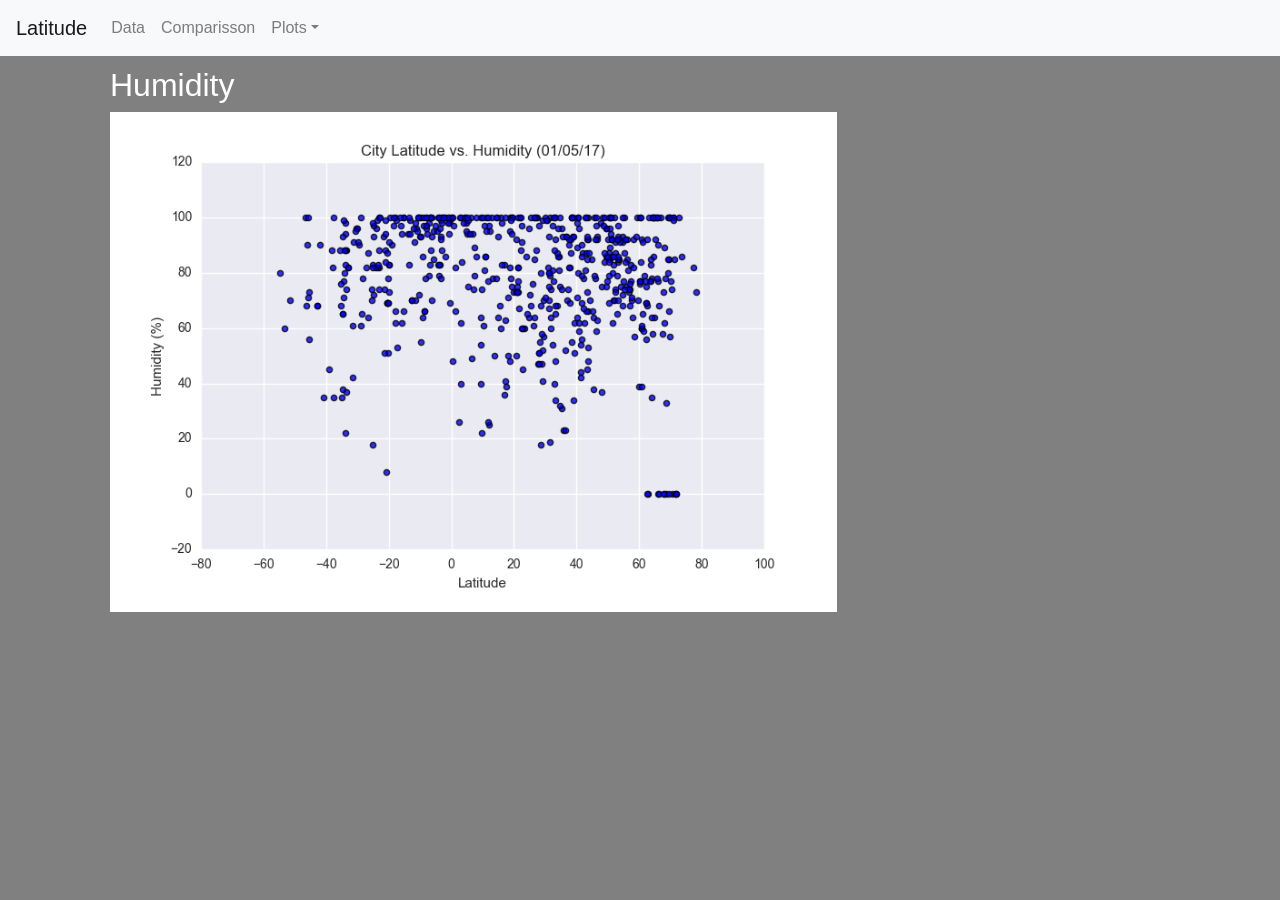
<file: humidity.html>
<!DOCTYPE html>

<html lang="en">



<head>

    <meta charset="UTF-8">
    <meta name="viewport" content="width=device-width, initial-scale=1.0">
    <meta http-equiv="X-UA-Compatible" content="ie=edge">
    <link rel="stylesheet" href="https://stackpath.bootstrapcdn.com/bootstrap/4.3.1/css/bootstrap.min.css" integrity="sha384-ggOyR0iXCbMQv3Xipma34MD+dH/1fQ784/j6cY/iJTQUOhcWr7x9JvoRxT2MZw1T" crossorigin="anonymous">
    <link rel="stylesheet" href="styles.css">
    <script src="https://code.jquery.com/jquery-3.3.1.slim.min.js" integrity="sha384-q8i/X+965DzO0rT7abK41JStQIAqVgRVzpbzo5smXKp4YfRvH+8abtTE1Pi6jizo" crossorigin="anonymous"></script>
    <script src="https://cdnjs.cloudflare.com/ajax/libs/popper.js/1.14.7/umd/popper.min.js" integrity="sha384-UO2eT0CpHqdSJQ6hJty5KVphtPhzWj9WO1clHTMGa3JDZwrnQq4sF86dIHNDz0W1" crossorigin="anonymous"></script>
    <script src="https://stackpath.bootstrapcdn.com/bootstrap/4.3.1/js/bootstrap.min.js" integrity="sha384-JjSmVgyd0p3pXB1rRibZUAYoIIy6OrQ6VrjIEaFf/nJGzIxFDsf4x0xIM+B07jRM" crossorigin="anonymous"></script>
    <title>Comparison</title>

</head>



<body class="lgrey" leftmargin="0" marginheight="0" marginwidth="0" offset="0" topmargin="0">


    <nav class="navbar navbar-expand-lg navbar-light bg-light">
        <a href="index.html" class="navbar-brand">Latitude</a>
        <div class="collapse navbar-collapse">
            <ul class="navbar-nav">

                <!--<li class="nav-item active"><a href="#" class="nav-link">Comparisson</a></li>-->
                <li class="nav-item"><a href="data.html" class="nav-link">Data</a></li>
                <li class="nav-item"><a href="comparison.html" class="nav-link">Comparisson</a></li>
                <li class="nav-item dropdown">
                    <a href="#" class="nav-link dropdown-toggle" role="button" data-toggle="dropdown">Plots</a>
                    <div class="dropdown-menu">
                        <a href="maxtemperature.html" class="dropdown-item">Max Temperature</a>
                        <a href="humidity.html" class="dropdown-item">Humidity</a>
                        <a href="cloudiness.html" class="dropdown-item">Cloudiness</a>
                        <a href="windspeed.html" class="dropdown-item">Wind Speed</a>
                    </div>
                </li>
            </ul>
        </div>
    </nav>

    <div class="container">

        <div class="col-md-8">
            <div class="box white">
                <section id="main-bio">
                    <section id="figure">
                        <h2 id="Fig2">Humidity</h2>
                        <img id="Fig2" src="Fig2.png" alt="Fig2" height="500" widht="500">
                    </section>
                </section>
            </div>
        </div>
    </div>
</body>

</html>
</file>
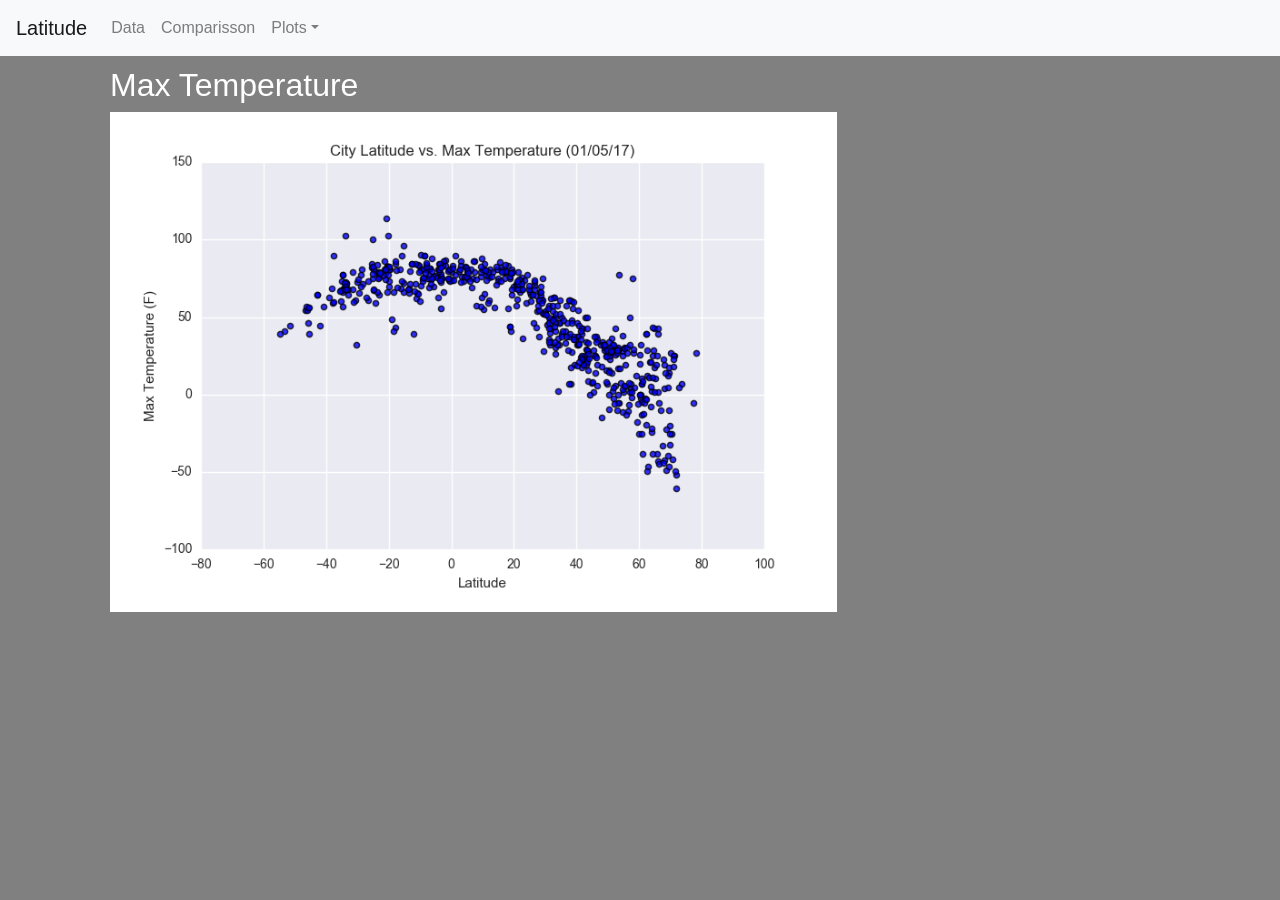
<file: maxtemperature.html>
<!DOCTYPE html>

<html lang="en">



<head>

    <meta charset="UTF-8">
    <meta name="viewport" content="width=device-width, initial-scale=1.0">
    <meta http-equiv="X-UA-Compatible" content="ie=edge">
    <link rel="stylesheet" href="https://stackpath.bootstrapcdn.com/bootstrap/4.3.1/css/bootstrap.min.css" integrity="sha384-ggOyR0iXCbMQv3Xipma34MD+dH/1fQ784/j6cY/iJTQUOhcWr7x9JvoRxT2MZw1T" crossorigin="anonymous">
    <link rel="stylesheet" href="styles.css">
    <script src="https://code.jquery.com/jquery-3.3.1.slim.min.js" integrity="sha384-q8i/X+965DzO0rT7abK41JStQIAqVgRVzpbzo5smXKp4YfRvH+8abtTE1Pi6jizo" crossorigin="anonymous"></script>
    <script src="https://cdnjs.cloudflare.com/ajax/libs/popper.js/1.14.7/umd/popper.min.js" integrity="sha384-UO2eT0CpHqdSJQ6hJty5KVphtPhzWj9WO1clHTMGa3JDZwrnQq4sF86dIHNDz0W1" crossorigin="anonymous"></script>
    <script src="https://stackpath.bootstrapcdn.com/bootstrap/4.3.1/js/bootstrap.min.js" integrity="sha384-JjSmVgyd0p3pXB1rRibZUAYoIIy6OrQ6VrjIEaFf/nJGzIxFDsf4x0xIM+B07jRM" crossorigin="anonymous"></script>
    <title>Comparison</title>

</head>



<body class="lgrey" leftmargin="0" marginheight="0" marginwidth="0" offset="0" topmargin="0">


    <nav class="navbar navbar-expand-lg navbar-light bg-light">
        <a href="index.html" class="navbar-brand">Latitude</a>
        <div class="collapse navbar-collapse">
            <ul class="navbar-nav">

                <!--<li class="nav-item active"><a href="#" class="nav-link">Comparisson</a></li>-->
                <li class="nav-item"><a href="data.html" class="nav-link">Data</a></li>
                <li class="nav-item"><a href="comparison.html" class="nav-link">Comparisson</a></li>
                <li class="nav-item dropdown">
                    <a href="#" class="nav-link dropdown-toggle" role="button" data-toggle="dropdown">Plots</a>
                    <div class="dropdown-menu">
                        <a href="maxtemperature.html" class="dropdown-item">Max Temperature</a>
                        <a href="humidity.html" class="dropdown-item">Humidity</a>
                        <a href="cloudiness.html" class="dropdown-item">Cloudiness</a>
                        <a href="windspeed.html" class="dropdown-item">Wind Speed</a>
                    </div>
                </li>
            </ul>
        </div>
    </nav>

    <div class="container">

        <div class="col-md-8">
            <div class="box white">
                <section id="main-bio">
                    <section id="figure">
                        <h2 id="Fig1">Max Temperature</h2>
                        <img id="Fig1" src="Fig1.png" alt="Fig1" height="500" widht="500">
                    </section>
                </section>
            </div>
        </div>
    </div>
</body>

</html>
</file>
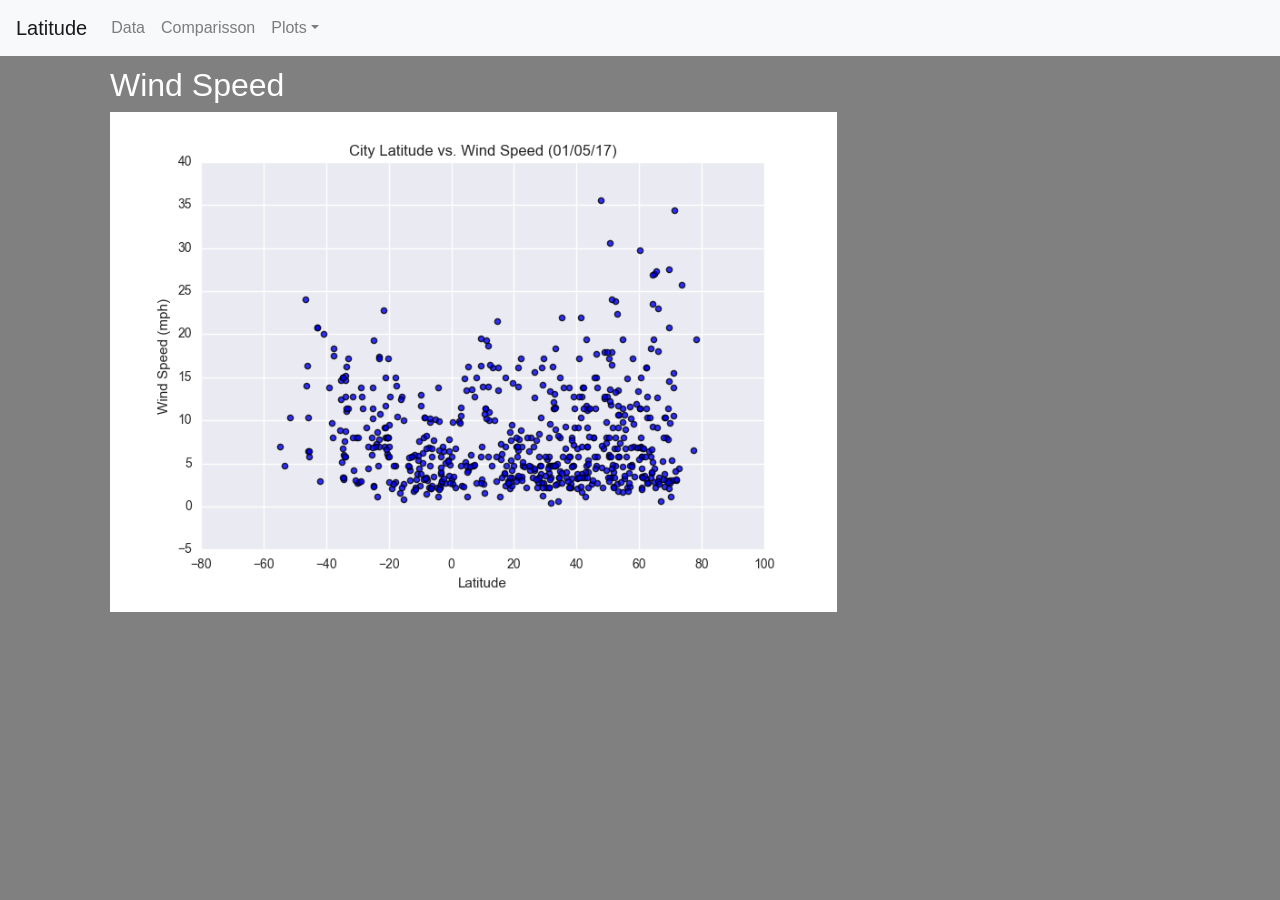
<file: windspeed.html>
<!DOCTYPE html>

<html lang="en">



<head>

    <meta charset="UTF-8">
    <meta name="viewport" content="width=device-width, initial-scale=1.0">
    <meta http-equiv="X-UA-Compatible" content="ie=edge">
    <link rel="stylesheet" href="https://stackpath.bootstrapcdn.com/bootstrap/4.3.1/css/bootstrap.min.css" integrity="sha384-ggOyR0iXCbMQv3Xipma34MD+dH/1fQ784/j6cY/iJTQUOhcWr7x9JvoRxT2MZw1T" crossorigin="anonymous">
    <link rel="stylesheet" href="styles.css">
    <script src="https://code.jquery.com/jquery-3.3.1.slim.min.js" integrity="sha384-q8i/X+965DzO0rT7abK41JStQIAqVgRVzpbzo5smXKp4YfRvH+8abtTE1Pi6jizo" crossorigin="anonymous"></script>
    <script src="https://cdnjs.cloudflare.com/ajax/libs/popper.js/1.14.7/umd/popper.min.js" integrity="sha384-UO2eT0CpHqdSJQ6hJty5KVphtPhzWj9WO1clHTMGa3JDZwrnQq4sF86dIHNDz0W1" crossorigin="anonymous"></script>
    <script src="https://stackpath.bootstrapcdn.com/bootstrap/4.3.1/js/bootstrap.min.js" integrity="sha384-JjSmVgyd0p3pXB1rRibZUAYoIIy6OrQ6VrjIEaFf/nJGzIxFDsf4x0xIM+B07jRM" crossorigin="anonymous"></script>
    <title>Comparison</title>

</head>



<body class="lgrey" leftmargin="0" marginheight="0" marginwidth="0" offset="0" topmargin="0">


    <nav class="navbar navbar-expand-lg navbar-light bg-light">
        <a href="index.html" class="navbar-brand">Latitude</a>
        <div class="collapse navbar-collapse">
            <ul class="navbar-nav">

                <!--<li class="nav-item active"><a href="#" class="nav-link">Comparisson</a></li>-->
                <li class="nav-item"><a href="data.html" class="nav-link">Data</a></li>
                <li class="nav-item"><a href="comparison.html" class="nav-link">Comparisson</a></li>
                <li class="nav-item dropdown">
                    <a href="#" class="nav-link dropdown-toggle" role="button" data-toggle="dropdown">Plots</a>
                    <div class="dropdown-menu">
                        <a href="maxtemperature.html" class="dropdown-item">Max Temperature</a>
                        <a href="humidity.html" class="dropdown-item">Humidity</a>
                        <a href="cloudiness.html" class="dropdown-item">Cloudiness</a>
                        <a href="windspeed.html" class="dropdown-item">Wind Speed</a>
                    </div>
                </li>
            </ul>
        </div>
    </nav>

    <div class="container">

        <div class="col-md-8">
            <div class="box white">
                <section id="main-bio">
                    <section id="figure">
                        <h2 id="fig4">Wind Speed</h2>
                        <img id="Fig4" src="Fig4.png" alt="Fig4" height="500" widht="500">
                    </section>
                </section>
            </div>
        </div>
    </div>
</body>

</html>
</file>
<file: styles.css>
.box {
    min-height: 50px;
    padding: 5px;
    margin: 5px;
    font-weight: 800;
    color: white;
}

.skyblue {
    background: darkcyan;
}

.purple {
    background: rebeccapurple;
}

.red {
    background: indianred;
}

.lgrey {
    background: grey;
}


}
</file>
